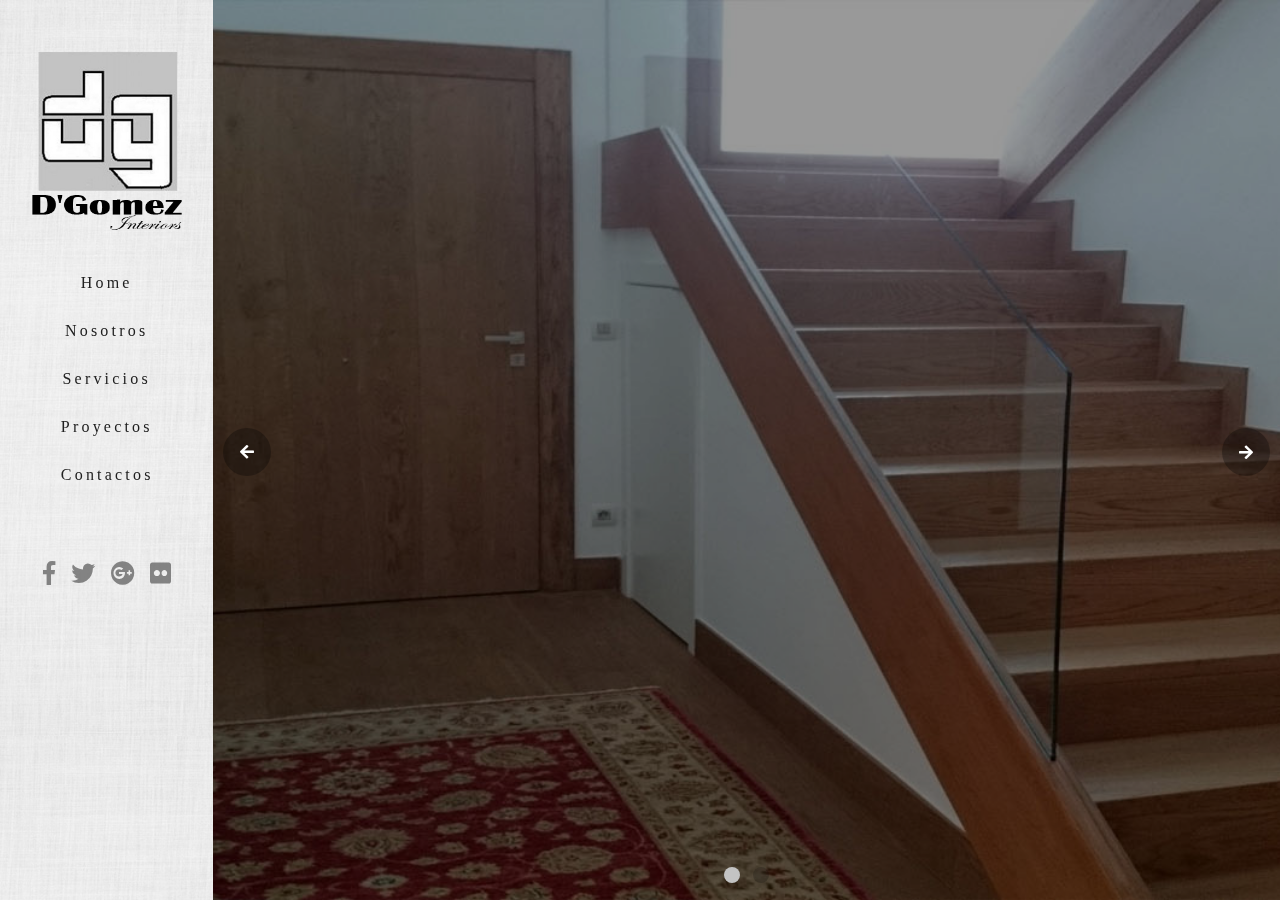
<file: index.html>
<!doctype html>
<html lang="es">

<head>
    <title>D'Gómez | Home</title>
    <meta charset="utf-8">
    <meta name="viewport" content="width=device-width, initial-scale=1, shrink-to-fit=no">
    <link rel="shortcut icon" type="image/png" href="images/favicon.png">

    <!-- Carga del CSS de "Bootstrap" -->
    <link rel="stylesheet" href="css/bootstrap.min.css">

    <!-- Carga del CSS de "Font Awesome" -->
    <link rel="stylesheet" href="css/all.css">

    <!-- Carga del CSS de "Swiper" -->
    <link rel="stylesheet" href="css/swiper.min.css">

    <!-- Carga del CSS personalizado -->
    <link rel="stylesheet" href="css/estilos.css">
</head>

<body id="principal">

    <!--INI_MENU_MOBILE-->
    <nav id="menu-navegacion" class="d-block d-md-none navbar navbar-dark bg-secondary navbar-expand-md"></nav>
    <!--FIN_MENU_MOBILE-->

    <!--INI_MENU_VERTICAL-->
    <div id="menu_vertical" class="d-none d-md-block"></div>
    <!--FIN_MENU_VERTICAL-->

    <!--INI_PORTADA-->
    <div id="fade" class="col-sm-12 col-md-10 float-right fade_menu_vertical" style="padding: 0rem; margin: 0rem;"></div>
    <!--FIN_PORTADA-->

    <!-- Carga de "Jquery" -->
    <script src="js/jquery-3.3.1.min.js"></script>

    <!-- Carga de "Popper" -->
    <script src="js/popper.min.js"></script>

    <!-- Carga de "Bootstrap" -->
    <script src="js/bootstrap.min.js"></script>

    <!-- Carga de "Swiper" -->
    <script src="js/swiper.min.js"></script>

    <!-- Carga de "VenoBox" -->
    <script src="js/venobox.min.js"></script>

    <!-- Carga de "Jarallax" -->
    <script src="js/jarallax.min.js"></script>

    <!-- Carga de "PictureFill" -->
    <script src="js/picturefill.min.js"></script>

    <!-- Carga de "Waypoints" -->
    <script src="js/jquery.waypoints.min.js"></script>

    <!-- Carga de "jquery.counterup" -->
    <script src="js/jquery.counterup.min.js"></script>

    <!-- Carga de "Jquery Stickit.js" | Crean un encabezado fijo en la parte superior de la página-->
    <script src="js/jquery.stickit.min.js"></script>


    <!-- Carga de "page-scroll-to-id" | Crean el efecto de scroll entre los enlaces-->
    <script src="js/jquery.malihu.PageScroll2id.min.js"></script>

    <!-- Carga de "css_browser_selector" | Crean clases para identificar un disp.-->
    <script src="js/css_browser_selector.js"></script>

    <!-- Archivo para configurar e iniciar las funciones de los scripts -->
    <script src="js/mis-scripts.js"></script>

    <script>
        $(document).ready(function() {

            $("#menu-navegacion").load("menu_mobile.html");
            $("#menu_vertical").load("menu_vertical.html");
            $("#fade").load("portada.html");
        });
    </script>
</body>

</html>

</html>
</file>
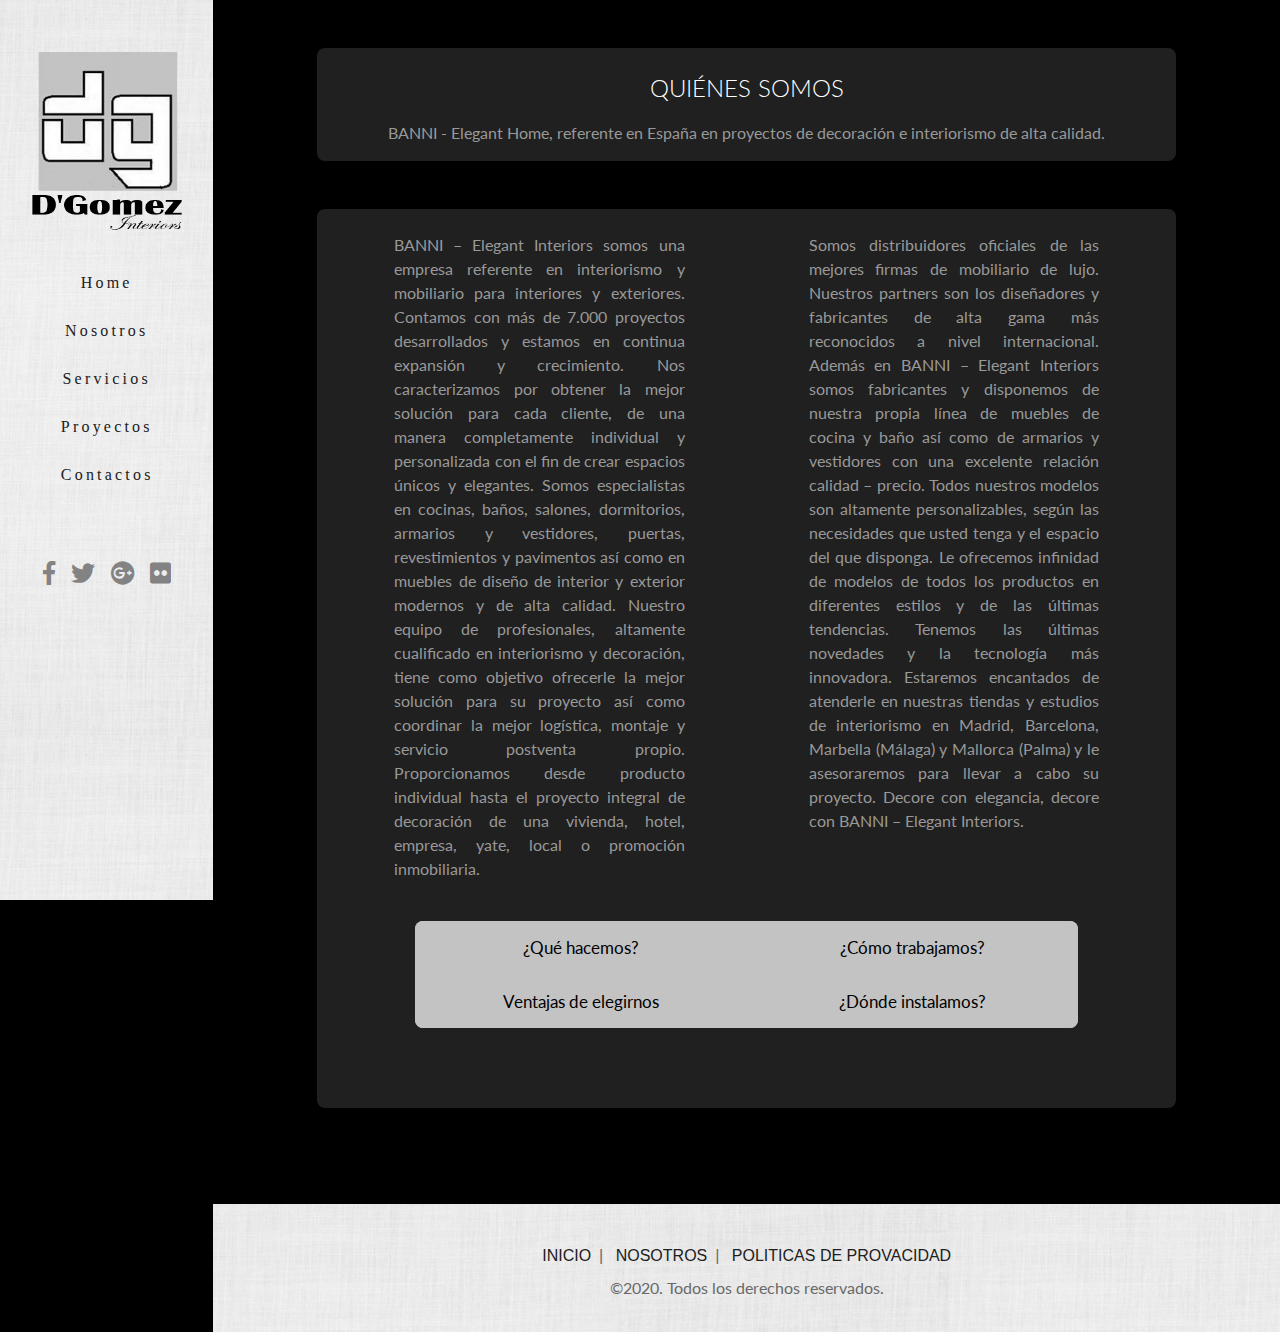
<file: bienvenidos.html>
<!doctype html>
<html lang="es">

<head>
    <title>SONRISAS | Cuidamos tus dientes.</title>
    <meta charset="utf-8">
    <meta name="viewport" content="width=device-width, initial-scale=1, shrink-to-fit=no">
    <link rel="shortcut icon" type="image/png" href="images/favicon.png">

    <!-- Carga del CSS de "Bootstrap" -->
    <link rel="stylesheet" href="css/bootstrap.min.css">

    <!-- Carga del CSS de "Font Awesome" -->
    <link rel="stylesheet" href="css/all.css">

    <!-- Carga del CSS de "Swiper" -->
    <link rel="stylesheet" href="css/swiper.min.css">

    <!-- Carga del CSS de "VenoBox" -->
    <link rel="stylesheet" href="css/venobox.css">

    <!-- Carga del CSS de "Jarallax" -->
    <link rel="stylesheet" href="css/jarallax.css">

    <!-- Carga del CSS de "Lightbox" -->
    <link rel="stylesheet" href="css/lightbox.min.css">

    <!-- Carga del CSS de "Pickadate.js" -->
    <link rel="stylesheet" href="js/pickadate.js/themes/default.css">


    <!-- Carga del CSS de "Date Picker" -->
    <link rel="stylesheet" href="js/pickadate.js/themes/default.date.css">


    <!-- Carga del CSS de "Time Picker" -->
    <link rel="stylesheet" href="js/pickadate.js/themes/default.time.css">

    <!-- Carga de Fuentes de google-->
    <link href="https://fonts.googleapis.com/css?family=Lato:400,700" rel="stylesheet">


    <!-- Carga del CSS personalizado -->
    <link rel="stylesheet" href="css/estilos.css">

    <link href="https://fonts.googleapis.com/css?family=Droid+Sans:400,700" rel="stylesheet">
    <link rel="stylesheet" href="css/thumbnail-gallery.css">
    <link rel="stylesheet" href="css/imagehover.min.css">
</head>

<body id="principal">

    <!--INI_MENU_MOBILE-->
    <nav id="menu-navegacion" class="d-block d-md-none navbar navbar-dark bg-secondary navbar-expand-md"></nav>
    <!--FIN_MENU_MOBILE-->

    <!--INI_MENU_VERTICAL-->
    <div id="menu_vertical" class="col-2 d-none d-md-block"></div>
    <!--FIN_MENU_VERTICAL-->

    <div id="fade" class="col-sm-12 col-md-10 float-right fade_menu_vertical" style="padding: 0rem; margin: 0rem;">
        <section class="animacion_menu_vertical swiper-container"
            style="justify-content: center; margin-left: auto; margin-right: auto; display: flex; margin-bottom: 5rem;">
            <div class="col-md-10 col-sm-11" style="height: 100%;">
                <div class=" col-12 mt-5 mb-3" style="background-color: #202020; border-radius: .5rem;">
                    <div class="title_quienes_somos">QUIÉNES SOMOS</div>
                    <p class="descrip_quienes_somos">
                        BANNI - Elegant Home, referente en España en proyectos de decoración e interiorismo de alta
                        calidad.
                    </p>
                </div>
                <div class=" col-12 mt-5 mb-3" style=" background-color: #202020; border-radius: .5rem; padding-bottom: 5rem;">
                    <div class="col-md-6 float-md-left" style="margin: 0rem; padding: 0rem;">
                        <p class="p_quienes_somos">
                            BANNI – Elegant Interiors somos una empresa referente en interiorismo y mobiliario para
                            interiores y exteriores. Contamos con más de 7.000 proyectos desarrollados y estamos en
                            continua expansión y crecimiento. Nos caracterizamos por obtener la mejor solución
                            para cada cliente, de una manera completamente individual y personalizada con el fin de
                            crear espacios únicos y elegantes. Somos especialistas en cocinas, baños, salones,
                            dormitorios, armarios y vestidores, puertas, revestimientos
                            y pavimentos así como en muebles de diseño de interior y exterior modernos y de alta
                            calidad. Nuestro equipo de profesionales, altamente cualificado en interiorismo y
                            decoración, tiene como objetivo ofrecerle la mejor solución
                            para su proyecto así como coordinar la mejor logística, montaje y servicio postventa propio.
                            Proporcionamos desde producto individual hasta el proyecto integral de decoración de una
                            vivienda, hotel, empresa, yate, local o promoción
                            inmobiliaria.
                        </p>
                    </div>
                    <div class="col-sm-12 d-md-none">
                        <hr style="background-color: #c3c3c3;">
                    </div>
                    <div class="col-md-6 float-md-left" style="margin: 0rem; padding: 0rem;">
                        <p class="p_quienes_somos col-sm-12">
                            Somos distribuidores oficiales de las mejores firmas de mobiliario de lujo. Nuestros
                            partners son los diseñadores y fabricantes de alta gama más reconocidos a nivel
                            internacional. Además en BANNI – Elegant Interiors somos fabricantes y disponemos de nuestra
                            propia línea de muebles de cocina y baño así como de armarios y vestidores con una excelente
                            relación calidad – precio. Todos nuestros modelos son altamente personalizables, según las
                            necesidades que usted tenga y el espacio
                            del que disponga. Le ofrecemos infinidad de modelos de todos los productos en diferentes
                            estilos y de las últimas tendencias. Tenemos las últimas novedades y la tecnología más
                            innovadora. Estaremos encantados de atenderle en
                            nuestras tiendas y estudios de interiorismo en Madrid, Barcelona, Marbella (Málaga) y
                            Mallorca (Palma) y le asesoraremos para llevar a cabo su proyecto. Decore con elegancia,
                            decore con BANNI – Elegant Interiors.
                        </p>
                    </div>
                    <div class="row col-12" style="justify-content: center; margin: 0rem; padding: 0rem;">
                        <div class="tab">
                            <button class="col-sm-6 tablinks" onclick="openCity(event, 'hacemos')">¿Qué hacemos?</button>
                            <button class="col-sm-6 tablinks" onclick="openCity(event, 'trabajamos')">¿Cómo trabajamos?</button>
                            <button class="col-sm-6 tablinks" onclick="openCity(event, 'elegirnos')">Ventajas de
                                elegirnos</button>
                            <button class="col-sm-6 tablinks" onclick="openCity(event, 'instalamos')">¿Dónde instalamos?</button>
                        </div>
                        <div id="hacemos" class="tabcontent">
                            <p>En  <b>Wood Design
                                        Ideas</b> nos hemos planteado el firme compromiso de ofrecer soluciones
                                para el exterior sin que tenga la necesidad de contratar a distintos proveedores.</p>
                            <p>Desde nuestras instalaciones en Madrid estos son los productos
                                más demandados para acondicionar su jardín o incrementar el espacio útil de su vivienda:
                            </p>
                            <p><b>Instalaciones en madera:</b></p>

                            <p>Pérgolas de madera</p>
                            <p>Porches de madera</p>
                            <p>Cenadores de madera</p>
                            <p>Casetas de madera</p>
                            <p>Tarimas de exterior (tropical, pino, madera sintética)</p>

                        </div>

                        <div id="trabajamos" class="tabcontent">
                            <p >Es importante destacar que todas las instalaciones se hacen a
                                medida. (No estamos hablando de kits de pérgolas o cenadores). Cada estructura es
                                completamente personalizable en tamaños, texturas y tonalidades.</p>
                            <p>En <b>Wood Design
                                        Ideas</b> trabajamos tanto para particulares como para empresas de
                                restauración. Hemos realizado instalaciones como pérgolas, porches, cenadores y casetas
                                de madera en todo tipo de espacios, desde áticos, terrazas y chalets de particulares
                                hasta instalaciones más complejas en hoteles, bares, restaurantes, campings, balnearios,
                                parques y jardines urbanos, espacios singulares en ayuntamientos y polideportivos.</p>
                            <p>
                                <b>Wood Design Ideas</b> planifica
                                detalladamente todas las instalaciones para que pueda disfrutar de la solución encargada
                                (cenadores, pergolas, casetas de madera....) en el menor tiempo posible. Para
                                conseguirlo contamos con un excelente y altamente cualificado equipo de profesionales
                                para todo tipo de montaje de estructuras de madera, aluminio, pvc, cristal y toldos.
                            </p>
                            <p>Disponemos de fábrica y almacén propios en Madrid que nos
                                permite llevar un perfecto control y estado de los materiales (maderas, celosías,
                                herrajes, aislantes, tratamientos para la madera, tejas, pizarras y piedras).</p>
                        </div>

                        <div id="elegirnos" class="tabcontent">
                            <p>Asesoramiento técnico de forma personalizada para cada uno de
                                nuestros clientes en menos de 24 horas. <b>Wood
                                        Design Ideas</b> le asesorara técnica y estéticamente sobre la mejor
                                solución basándose en su valoración, situación y presupuesto.</p>

                            <p>
                                Presupuesto, visita, medición y asesoramiento, le realizamos su proyecto, diseñemos y
                                proyectamos en 3D, y así tener una visión real del resultado de la instalación.
                            </p>
                            <p>
                                Medios logísticos y maquinaria para satisfacerles con total seguridad.
                            </p>
                            <p>
                                Programación, planificación y desarrollo de la instalación por escrito.
                            </p>
                            <p>
                                Seguimiento exhaustivo desde el inicio hasta la conformidad del final de la instalación,
                                por un técnico cualificado de <b>Wood Design
                                        Ideas</b>.
                            </p>
                            <p>
                                Todas las instalaciones de <b>Wood Design
                                        Ideas</b> se entregan con sus correspondientes garantías, certificados de
                                movilidad, calidad y hojas de mantenimiento, la confianza se la entregamos por escrito.
                            </p>
                            <p>
                                Nuestras instalaciones están protegidas durante su instalación con un seguro de
                                responsabilidad civil.
                            </p>
                            <p>
                                <b>Wood Design Ideas</b>, un vínculo
                                para siempre con nuestros clientes, ofreciéndoles servicio postventa y contrato de
                                mantenimiento para sus instalaciones.
                            </p>
                            <p>
                                <b>Wood Design Ideas</b> cumple con
                                todas las normativas vigentes para empresas que la Unión Europea exige.
                            </p>
                            <p>
                                <b>Wood Design Ideas</b> se abastece de
                                madera ecológica proveniente de bosques sostenibles del centro y norte de Europa con
                                todos los certificados de la Unión Europea (Procedencia, Tratamiento, Resistencia).
                            </p>
                        </div>

                        <div id="instalamos" class="tabcontent">
                            <p>
                                <b>Wood Design Ideas</b> realiza
                                trabajos en toda España.
                            </p>
                        </div>
                    </div>

                </div>
            </div>
        </section>
    </div>

    <!--INI_FOOTER-->
    <div id="footer" style="margin: 0rem; padding: 0rem; bottom: 0rem;"></div>
    <!--FIN_FOOTER-->

    <!-- Carga de "Jquery" -->
    <script src="js/jquery-3.3.1.min.js"></script>

    <!-- Carga de "Popper" -->
    <script src="js/popper.min.js"></script>

    <!-- Carga de "Bootstrap" -->
    <script src="js/bootstrap.min.js"></script>

    <!-- Carga de "Swiper" -->
    <script src="js/swiper.min.js"></script>

    <!-- Carga de "VenoBox" -->
    <script src="js/venobox.min.js"></script>

    <!-- Carga de "Jarallax" -->
    <script src="js/jarallax.min.js"></script>

    <!-- Carga de "PictureFill" -->
    <script src="js/picturefill.min.js"></script>

    <!-- Carga de "Waypoints" -->
    <script src="js/jquery.waypoints.min.js"></script>

    <!-- Carga de "jquery.counterup" -->
    <script src="js/jquery.counterup.min.js"></script>

    <!-- Carga de "Picker.js" | Crea el selector de fecha y de hora-->
    <script src="js/pickadate.js/picker.js"></script>

    <!-- Carga de "picker.date.js" | Crea el selector de fecha-->
    <script src="js/pickadate.js/picker.date.js"></script>

    <!-- Carga de "picker.time.js" | Crea el selector de fecha-->
    <script src="js/pickadate.js/picker.time.js"></script>

    <!-- Carga de "parsley.js" | Crea la validación de formularios-->
    <script src="js/parsley.min.js"></script>
    <script src="js/parsley.es.js"></script>

    <!-- Carga de "Jquery Stickit.js" | Crean un encabezado fijo en la parte superior de la página-->
    <script src="js/jquery.stickit.min.js"></script>


    <!-- Carga de "page-scroll-to-id" | Crean el efecto de scroll entre los enlaces-->
    <script src="js/jquery.malihu.PageScroll2id.min.js"></script>

    <!-- Carga de "css_browser_selector" | Crean clases para identificar un disp.-->
    <script src="js/css_browser_selector.js"></script>

    <!-- Archivo para configurar e iniciar las funciones de los scripts -->
    <script src="js/mis-scripts.js"></script>

    <script src="js/lightbox-plus-jquery.min.js"></script>

    <script>
        $(document).ready(function () {

            $("#menu-navegacion").load("menu_mobile.html");
            $("#menu_vertical").load("menu_vertical.html");
            $("#footer").load("footer.html");
        });
    </script>
    <script>
        function openCity(evt, cityName) {
            var i, tabcontent, tablinks;
            tabcontent = document.getElementsByClassName("tabcontent");
            for (i = 0; i < tabcontent.length; i++) {
                tabcontent[i].style.display = "none";
            }
            tablinks = document.getElementsByClassName("tablinks");
            for (i = 0; i < tablinks.length; i++) {
                tablinks[i].className = tablinks[i].className.replace(" active", "");
            }
            document.getElementById(cityName).style.display = "block";
            evt.currentTarget.className += " active";
        }
    </script>

</body>

</html>
</file>
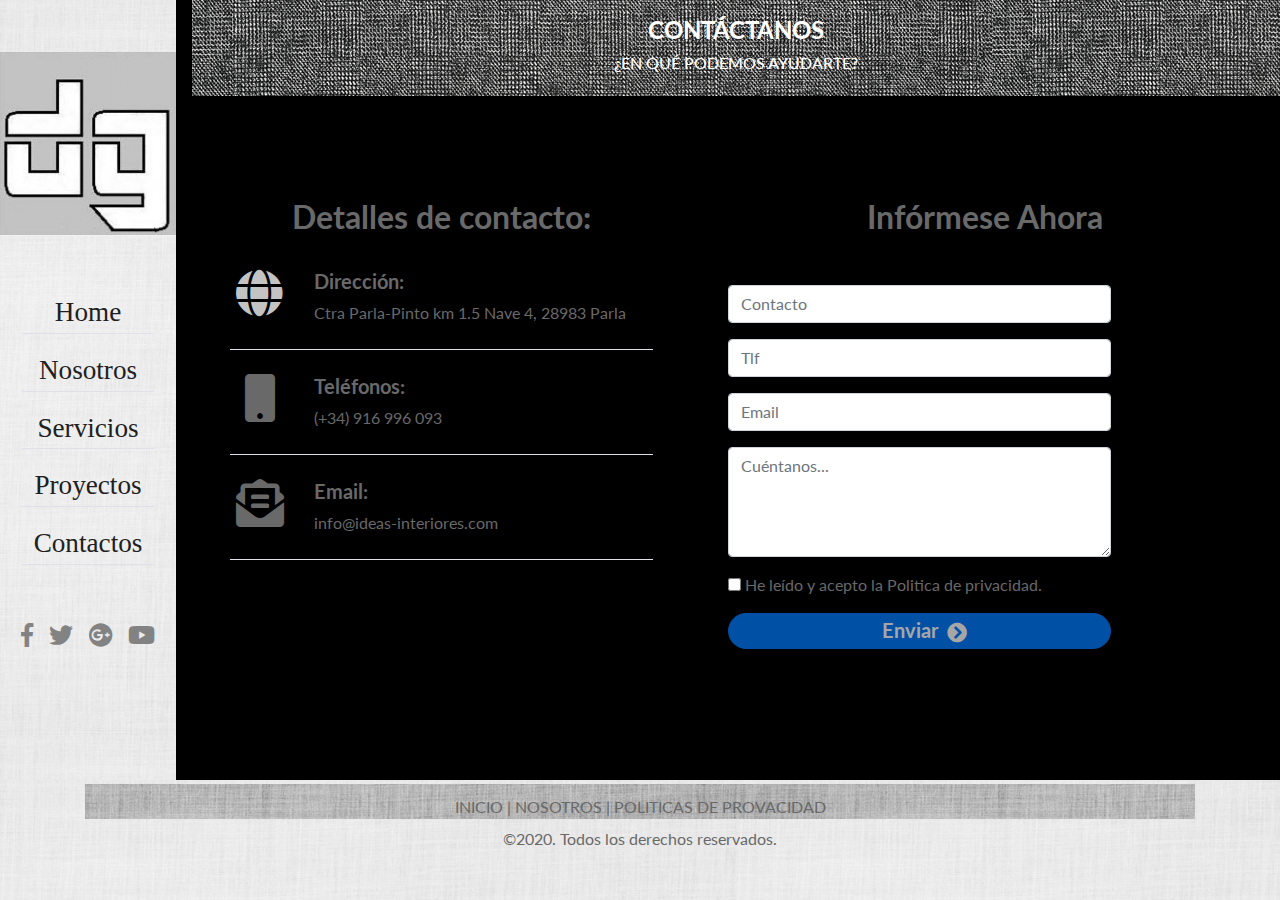
<file: contacto.html>
<!doctype html>
<html lang="es">

<head>
    <title>D'GÓMEZ | Contacto</title>
    <meta charset="utf-8">
    <meta name="viewport" content="width=device-width, initial-scale=1, shrink-to-fit=no">
    <link rel="shortcut icon" type="image/png" href="images/favicon.png">

    <!-- Carga del CSS de "Bootstrap" -->
    <link rel="stylesheet" href="css/bootstrap.min.css">

    <!-- Carga del CSS de "Font Awesome" -->
    <link rel="stylesheet" href="css/all.css">

    <!-- Carga del CSS de "Swiper" -->
    <link rel="stylesheet" href="css/swiper.min.css">

    <!-- Carga del CSS de "VenoBox" -->
    <link rel="stylesheet" href="css/venobox.css">

    <!-- Carga del CSS de "Jarallax" -->
    <link rel="stylesheet" href="css/jarallax.css">

    <!-- Carga del CSS de "Pickadate.js" -->
    <link rel="stylesheet" href="js/pickadate.js/themes/default.css">


    <!-- Carga del CSS de "Date Picker" -->
    <link rel="stylesheet" href="js/pickadate.js/themes/default.date.css">


    <!-- Carga del CSS de "Time Picker" -->
    <link rel="stylesheet" href="js/pickadate.js/themes/default.time.css">

    <!-- Carga de Fuentes de google-->
    <link href="https://fonts.googleapis.com/css?family=Lato:400,700" rel="stylesheet">


    <!-- Carga del CSS personalizado -->
    <link rel="stylesheet" href="css/estilos.css">

</head>

<body>

    <!-- Sección #menu-navegacion -->

    <nav id="menu-navegacion"
        class="menu d-block d-md-none menu-navegacion_contacto navbar navbar-dark bg-secondary navbar-expand-md">
        <div class="container">
            <div class="logo_movil_div">
                <button type="button" id="ButtonMenu" class="navbar-toggler button_disable" data-toggle="collapse"
                    data-target="#menu-principal" aria-expanded="false" aria-label="Botón Menú principal">
                    <span class="boton-menu"></span>
                </button>
                <img class="logo_movil" src="images/D_Gomez.png" />
            </div>

            <div class="collapse navbar-collapse" id="menu-principal">
                <ul class="navbar-nav mt-3 mt-md-0">
                    <li class="nav-item mb-1 mb-md-0 mr-md-2">
                        <a href="index.html" class="nav-link inactive">Inicio</a>
                    </li>
                    <li class="nav-item mb-1 mb-md-0 mr-md-2">
                        <a href="bienvenidos.html" class="nav-link inactive">Nosotros</a>
                    </li>
                    <li class="nav-item mb-1 mb-md-0 mr-md-2">
                        <a href="#premios" class="nav-link inactive">Servicios</a>
                    </li>
                    <li class="nav-item mb-1 mb-md-0 mr-md-2">
                        <a href="#nuestra-app" class="nav-link inactive">Proyectos</a>
                    </li>
                    <li class="nav-item mb-1 mb-md-0 mr-md-0">
                        <a href="contacto.html" class="nav-link active">Contacto</a>
                    </li>
                </ul>
            </div>
        </div>
    </nav>

    <div id="menu_vertical" class="d-none d-md-block">
        <div class="menu_fijo">
            <section class="sidenav">
                <img class="logo" src="images/D_Gomez.png" />
                <div class="menu_vertical">
                    <a class="bordes_menu border-bottom_menu-vertical" href="index.html">Home</a>
                    <a class="bordes_menu border-bottom_menu-vertical" href="bienvenidos.html">Nosotros</a>
                    <a class="bordes_menu border-bottom_menu-vertical" href="servicios.html">Servicios</a>
                    <a class="bordes_menu border-bottom_menu-vertical" href="proyectos.html">Proyectos</a>
                    <a class="bordes_menu border-bottom_menu-vertical" href="contacto.html">Contactos</a>
                </div>
                <ul class="redes-sociales redes-sociales-menu-vertical list-unstyled d-inline-flex mb-0">
                    <li><a href="#"><i class="fab fa-facebook-f"></i></a></li>
                    <li><a href="#"><i class="fab fa-twitter"></i></a></li>
                    <li><a href="#"><i class="fab fa-google-plus"></i></a></li>
                    <li><a href="#"><i class="fab fa-youtube"></i></a></li>
                </ul>
            </section>
        </div>
    </div>

    <div id="principal">
        <div id="fade">
            <!-- Sección #contacto -->
            <section id="contacto" class="contacto_menu_vertical">
                <header
                    class="header_contacto header_contacto_basic py-3 bg-primary text-white text-center position-relative">
                    <h5 class="display-1 title_page font-weight-bold">CONTÁCTANOS</h5>
                    <h6 class="text-white">¿EN QUÉ PODEMOS AYUDARTE?</h6>
                </header>
                <div class="container container_contacto container_aux">
                    <div class="container_row_contacto row py-5">

                        <div class="col-12 col-lg-5 centrado_contacto pdding_left_extra">
                            <h2 class="font-weight-bold text-center mb-2">Detalles de contacto:</h2>
                            <ul class="list-unstyled">

                                <li class="d-flex border-bottom py-4">
                                    <i class="fas fa-globe fa-3x text-primary mr-4 fa-fw"></i>
                                    <div>
                                        <h5 class="font-weight-bold">Dirección:</h5>
                                        <p class="mb-0">Ctra Parla-Pinto km 1.5 Nave 4, 28983 Parla</p>
                                    </div>
                                </li>

                                <li class="d-flex border-bottom py-4">
                                    <i class="fas fa-mobile fa-3x mr-4 fa-fw"></i>
                                    <div>
                                        <h5 class="font-weight-bold">Teléfonos:</h5>
                                        <phone class="mb-0">(+34) 916 996 093</phone>
                                    </div>
                                </li>
                                <li class="d-flex border-bottom py-4">
                                    <i class="fas fa-envelope-open-text fa-3x mr-4 fa-fw"></i>
                                    <div>
                                        <h5 class="font-weight-bold">Email:</h5>
                                        <p class="mb-0">info@ideas-interiores.com</p>
                                    </div>
                                </li>

                            </ul>
                        </div>
                        <div class="barra_lateral_contacto col-12 col-lg-6 centrado_contacto pt-4 pt-lg-0">
                            <h2 class="font-weight-bold text-center mb-5">Infórmese Ahora</h2>
                            <form action="#" id="mi-formulario" method="POST">

                                <!-- Campo #nombre -->
                                <div class="form-group form-row">
                                    <div class="textfield_centrado col-12 col-md-9">
                                        <input type="text" class="form-control" name="nombre" id="nombre"
                                            placeholder="Contacto" data-parsley-required
                                            data-parsley-required-message="Este campo no puede estar vacio.">
                                    </div>
                                </div>

                                <!-- Campo #celular -->
                                <div class="form-group form-row">
                                    <div class="textfield_centrado col-12 col-md-9">
                                        <input type="text" class="form-control" name="celular" id="celular"
                                            placeholder="Tlf" data-parsley-required data-parsley-length="[9, 11]"
                                            data-parsley-required-message="Este campo no puede estar vacio."
                                            data-parsley-length-message="El número telefónico debe tener entre 9 números.">
                                    </div>
                                </div>

                                <!-- Campo #email -->
                                <div class="form-group form-row">
                                    <div class="textfield_centrado col-12 col-md-9">
                                        <input type="email" class="form-control" name="email" id="email"
                                            placeholder="Email" data-parsley-required data-parsley-type="email"
                                            data-parsley-required-message="Este campo no puede estar vacio."
                                            data-parsley-type-message="Ingrese un email en un formato válido.">
                                    </div>
                                </div>

                                <!-- Campo #mensaje -->
                                <div class="form-group form-row">
                                    <div class="textfield_centrado col-12 col-md-9">
                                        <textarea name="mensage" id="mensage" rows="4" class="form-control"
                                            placeholder="Cuéntanos..." data-parsley-required
                                            data-parsley-required-message="Este campo no puede estar vacio."></textarea>
                                    </div>
                                </div>

                                <!-- CheckBox -->
                                <div class="form-group form-row">
                                    <div class="textfield_centrado col-12 col-md-9">
                                        <input type="checkbox" id="human" name="human" onclick="goFurther()">
                                        He leído y acepto la Politica de privacidad.
                                    </div>
                                </div>

                                <!-- Campo Enviar -->
                                <div class="form-group form-row">
                                    <div class="textfield_centrado col-12 col-md-9">
                                        <button id="btnSubmit" type="submit"
                                            class="submit_button btn btn-primary btn-block btn-lg"
                                            disabled>Enviar</button>

                                    </div>
                                </div>
                            </form>
                        </div>
                    </div>
                </div>
            </section>
        </div>
    </div>

    <!-- Seccion #barra-contacto -->
    <section id="barra-contacto"
        class="barra_contacto_menu_vertical pie_pagina_contacto_movil  bg-primary text-white py-3 py-lg-1 text-center">
        <div class="container">
            <div class="row justify-content-sm-between align-items-sm-center">
                <div class="centrado col-sm-auto">
                    <ul class="redes-sociales d-block d-md-none list-unstyled d-inline-flex mb-0">
                        <li><a href="#"><i class="fab fa-facebook-f"></i></a></li>
                        <li><a href="#"><i class="fab fa-twitter"></i></a></li>
                        <li><a href="#"><i class="fab fa-google-plus"></i></a></li>
                        <li><a href="#"><i class="fab fa-youtube"></i></a></li>
                    </ul>
                </div>
            </div>
            <div
                class="pie-pagina_menu_vertical pie-pagina_menu_vertical_movil row d-md-block justify-content-sm-between align-items-sm-center">
                <div class="col-12 col-sm-auto">
                    <ul class="list-unstyled d-inline-flex mb-0">
                        <li><a href="#">INICIO | </a></li>
                        <li><a href="#">&nbsp;NOSOTROS | </a></li>
                        <li><a href="#">&nbsp;POLITICAS DE PROVACIDAD</a></li>
                    </ul>
                </div>
            </div>
            <div class="d-md-block copyright" style="margin-top: 0.5rem;">
                &copy;2020. Todos los derechos reservados.
            </div>
        </div>
    </section>

    <!-- Carga de "Jquery" -->
    <script src="js/jquery-3.3.1.min.js"></script>

    <!-- Carga de "Popper" -->
    <script src="js/popper.min.js"></script>

    <!-- Carga de "Bootstrap" -->
    <script src="js/bootstrap.min.js"></script>

    <!-- Carga de "Swiper" -->
    <script src="js/swiper.min.js"></script>

    <!-- Carga de "VenoBox" -->
    <script src="js/venobox.min.js"></script>

    <!-- Carga de "Jarallax" -->
    <script src="js/jarallax.min.js"></script>

    <!-- Carga de "PictureFill" -->
    <script src="js/picturefill.min.js"></script>

    <!-- Carga de "Waypoints" -->
    <script src="js/jquery.waypoints.min.js"></script>

    <!-- Carga de "jquery.counterup" -->
    <script src="js/jquery.counterup.min.js"></script>

    <!-- Carga de "Picker.js" | Crea el selector de fecha y de hora-->
    <script src="js/pickadate.js/picker.js"></script>

    <!-- Carga de "picker.date.js" | Crea el selector de fecha-->
    <script src="js/pickadate.js/picker.date.js"></script>

    <!-- Carga de "picker.time.js" | Crea el selector de fecha-->
    <script src="js/pickadate.js/picker.time.js"></script>

    <!-- Carga de "parsley.js" | Crea la validación de formularios-->
    <script src="js/parsley.min.js"></script>
    <script src="js/parsley.es.js"></script>

    <!-- Carga de "Jquery Stickit.js" | Crean un encabezado fijo en la parte superior de la página-->
    <script src="js/jquery.stickit.min.js"></script>


    <!-- Carga de "page-scroll-to-id" | Crean el efecto de scroll entre los enlaces-->
    <script src="js/jquery.malihu.PageScroll2id.min.js"></script>

    <!-- Carga de "css_browser_selector" | Crean clases para identificar un disp.-->
    <script src="js/css_browser_selector.js"></script>

    <!-- Archivo para configurar e iniciar las funciones de los scripts -->
    <script src="js/mis-scripts.js"></script>


    <script type="text/javascript">
        function goFurther() {
            if (document.getElementById("human").checked == true)
                document.getElementById("btnSubmit").disabled = false;
            else
                document.getElementById("btnSubmit").disabled = true;
        }
    </script>

</body>

</html>
</file>
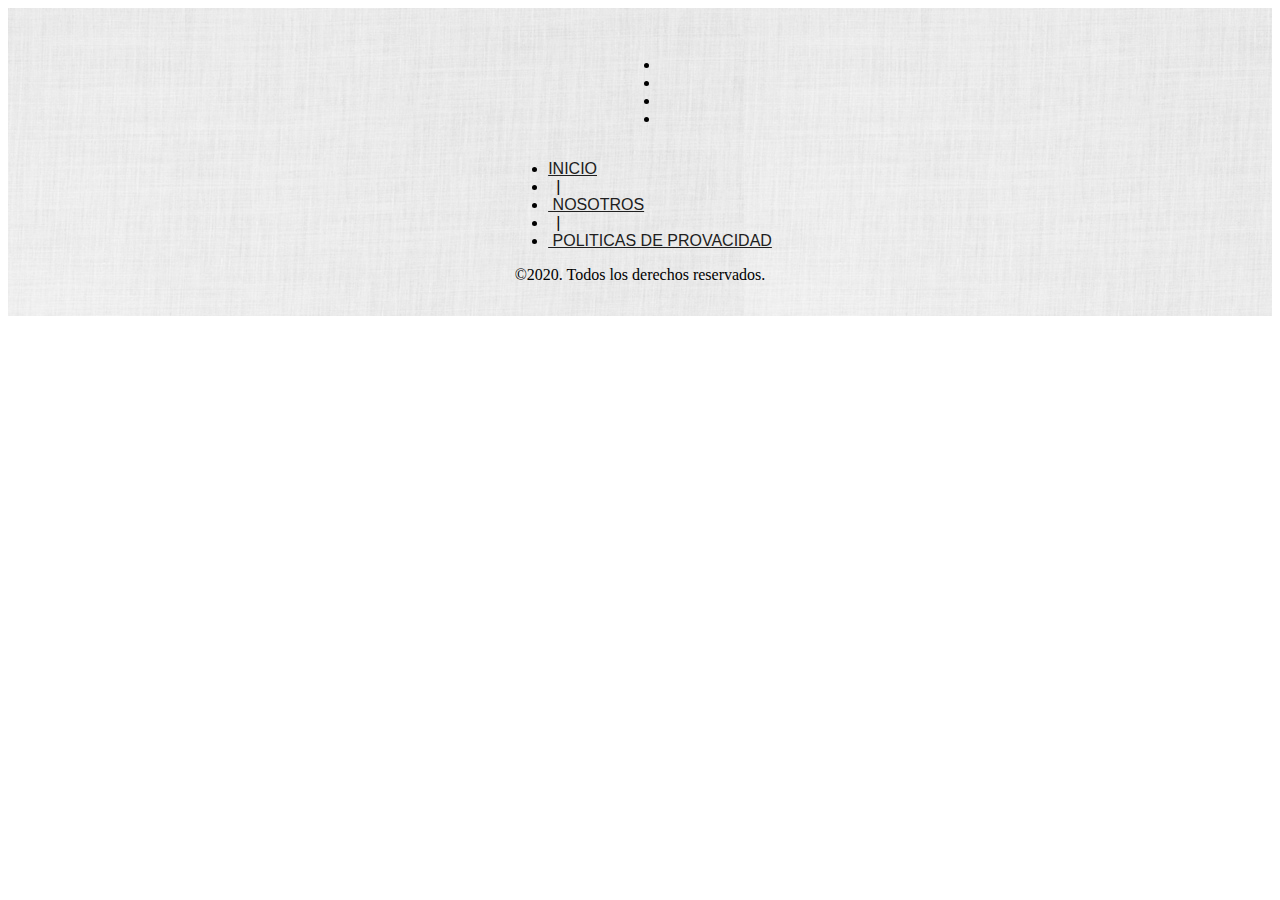
<file: footer.html>
<body>
    <div class="col-sm-12 col-md-10 float-right align-bottom" style="background-image: url(../images/background-textil_mod.png);
    background-repeat: repeat; margin: 0rem; padding: 2rem 0rem;">
        <div class="row col-sm-12" style="position: relative; margin-left: auto; margin-right: auto;">
            <div class="centrado col-sm-auto" style="justify-content: center; position: relative; margin-left: auto; margin-right: auto; display: flex;">
                <ul class="redes-sociales d-block d-md-none list-unstyled d-inline-flex mb-0">
                    <li><a href="#"><i class="fab fa-facebook-f"></i></a></li>
                    <li><a href="#"><i class="fab fa-twitter"></i></a></li>
                    <li><a href="#"><i class="fab fa-google-plus"></i></a></li>
                    <li><a href="#"><i class="fab fa-flickr"></i></a></li>
                </ul>
            </div>
        </div>
        <div class="col-12 col-sm-auto mt-2" style="font-family: GothamRounded-Light,sans-serif; justify-content: center; position: relative; margin-left: auto; margin-right: auto; display: flex;">
            <ul class="list-unstyled d-inline-flex mb-0">
                <li><a style="color:#202020 !important;" href="#">INICIO</a></li>
                <li><span style="padding-left: .5rem; padding-right: .5rem;">|</span></li>
                <li><a style="color:#202020 !important;" href="#">&nbsp;NOSOTROS</a></li>
                <li><span style="padding-left: .5rem; padding-right: .5rem;">|</span></li>
                <li><a style="color:#202020 !important;" href="#">&nbsp;POLITICAS DE PROVACIDAD</a></li>
            </ul>
        </div>
        <div class="copyright col-12 col-sm-auto mt-2" style="justify-content: center; position: relative; margin-left: auto; margin-right: auto; display: flex;">
            &copy;2020. Todos los derechos reservados.
        </div>
    </div>
</body>
</file>
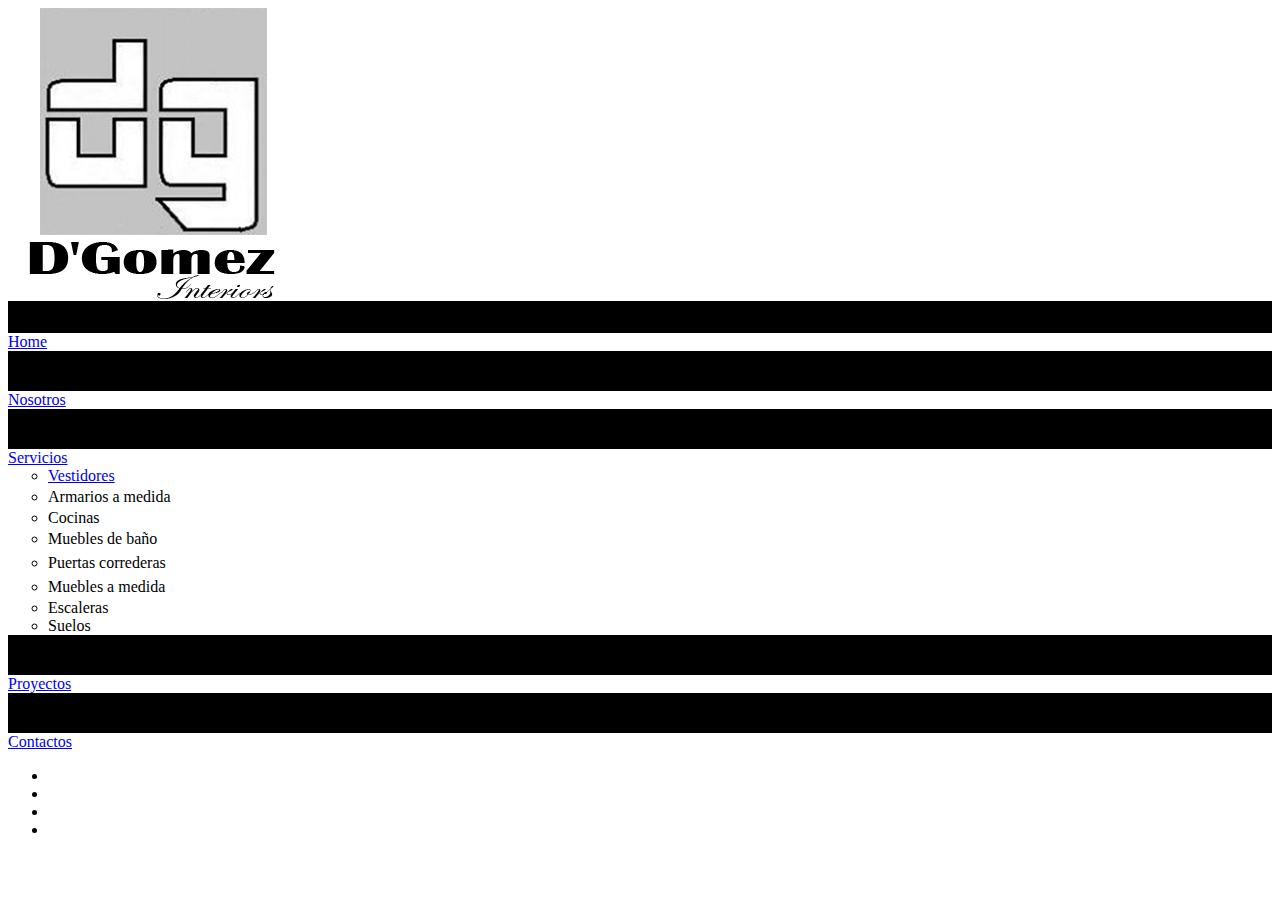
<file: menu_vertical.html>
<body>
    <div class="menu_fijo">
        <section class="col-2 sidenav">
            <img class="logo" src="images/D_Gomez_mod.png" />
            <div class="menu_vertical">
                <ul style="list-style:none; padding: 0rem; margin: 0rem;">
                    <div class="svg-wrapper">
                        <svg height="2rem" width="100%" xmlns="http://www.w3.org/2000/svg">
                            <rect class="shape" height="2rem" width="100%" />
                            <li class="text">
                                <a class="" href="index.html">Home</a>
                            </li>
                        </svg>
                    </div>
                    <div class="svg-wrapper">
                        <svg height="2.5rem" width="100%" xmlns="http://www.w3.org/2000/svg">
                            <rect class="shape" height="2.5rem" width="100%" />
                            <li class="text"><a class="" href="bienvenidos.html">Nosotros</a></li>
                        </svg>
                    </div>
                    <div class="svg-wrapper">
                        <svg height="2.5rem" width="100%" xmlns="http://www.w3.org/2000/svg">
                            <rect class="shape" height="2.5rem" width="100%"  />
                            <li class="text">
                                <a class="" href="servicios.html">Servicios</a>
                                <div class="submenu_principal menu_700">
                                    <ul>
                                        <li> <a href="services.html#vestidores">Vestidores</a></li>
                                        <li style="line-height: 1.5;">Armarios a medida</li>
                                        <li>Cocinas</li>
                                        <li style="line-height: 1.5;">Muebles de baño</li>
                                        <li style="line-height: 1.5;">Puertas correderas</li>
                                        <li style="line-height: 1.5;">Muebles a medida</li>
                                        <li>Escaleras</li>
                                        <li>Suelos</li>
                                    </ul>  
                                </div>
                            </li>
                        </svg>
                    </div>
                    <div class="svg-wrapper">
                        <svg height="2.5rem" width="100%" xmlns="http://www.w3.org/2000/svg">
                            <rect class="shape" height="2.5rem" width="100%" />
                            <li class="text"><a class="" style="width: 100%;" href="proyectos.html">Proyectos</a></li>
                        </svg>
                    </div>
                    <div class="svg-wrapper">
                        <svg height="2.5rem" width="100%" xmlns="http://www.w3.org/2000/svg">
                            <rect class="shape" height="2.5rem" width="100%" />
                            <li class="text"><a class="" href="contacto.html">Contactos</a></li>
                        </svg>
                    </div>
                </ul>
            </div>
            <ul class="redes-sociales redes-sociales-menu-vertical list-unstyled d-inline-flex mb-0">
                <li><a href="#"><i class="fab fa-facebook-f"></i></a></li>
                <li><a href="#"><i class="fab fa-twitter"></i></a></li>
                <li><a href="#"><i class="fab fa-google-plus"></i></a></li>
                <li><a href="#"><i class="fab fa-flickr"></i></a></li>
            </ul>
        </section>
    </div>
</body>
</file>
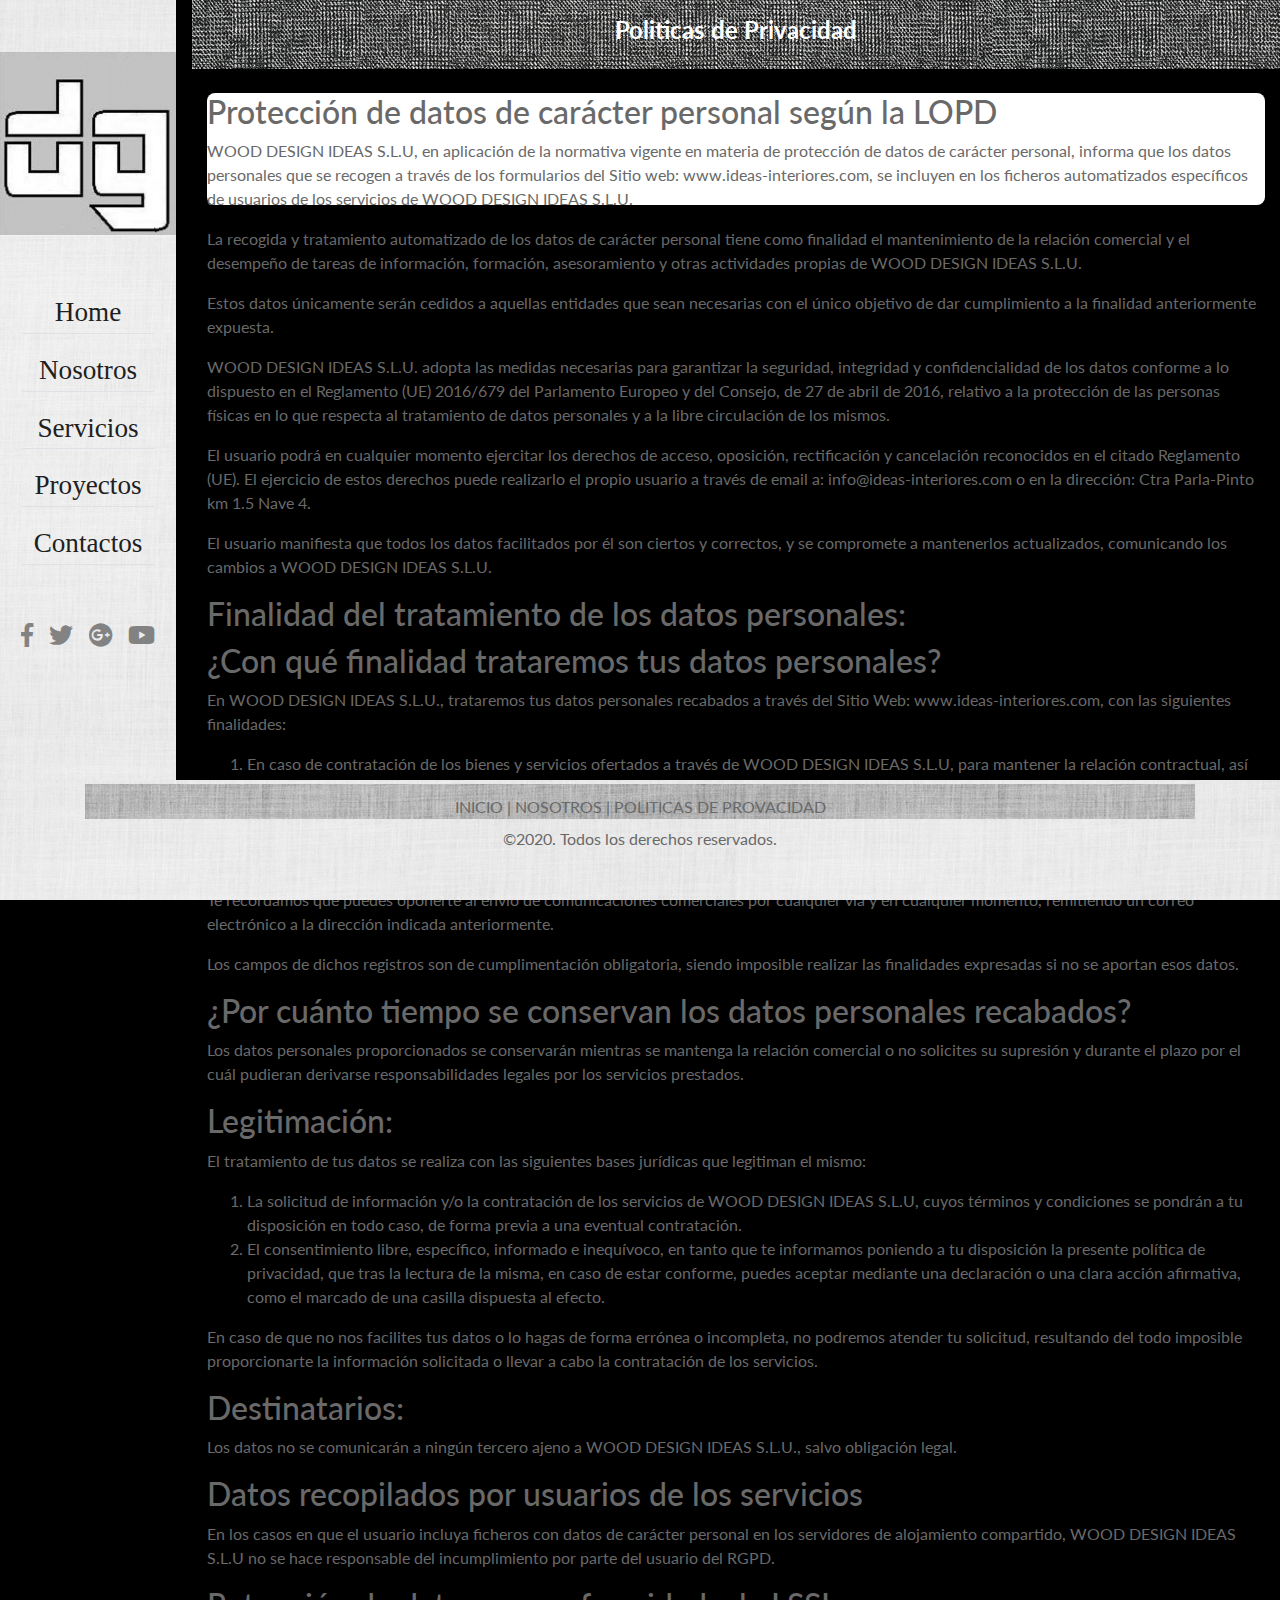
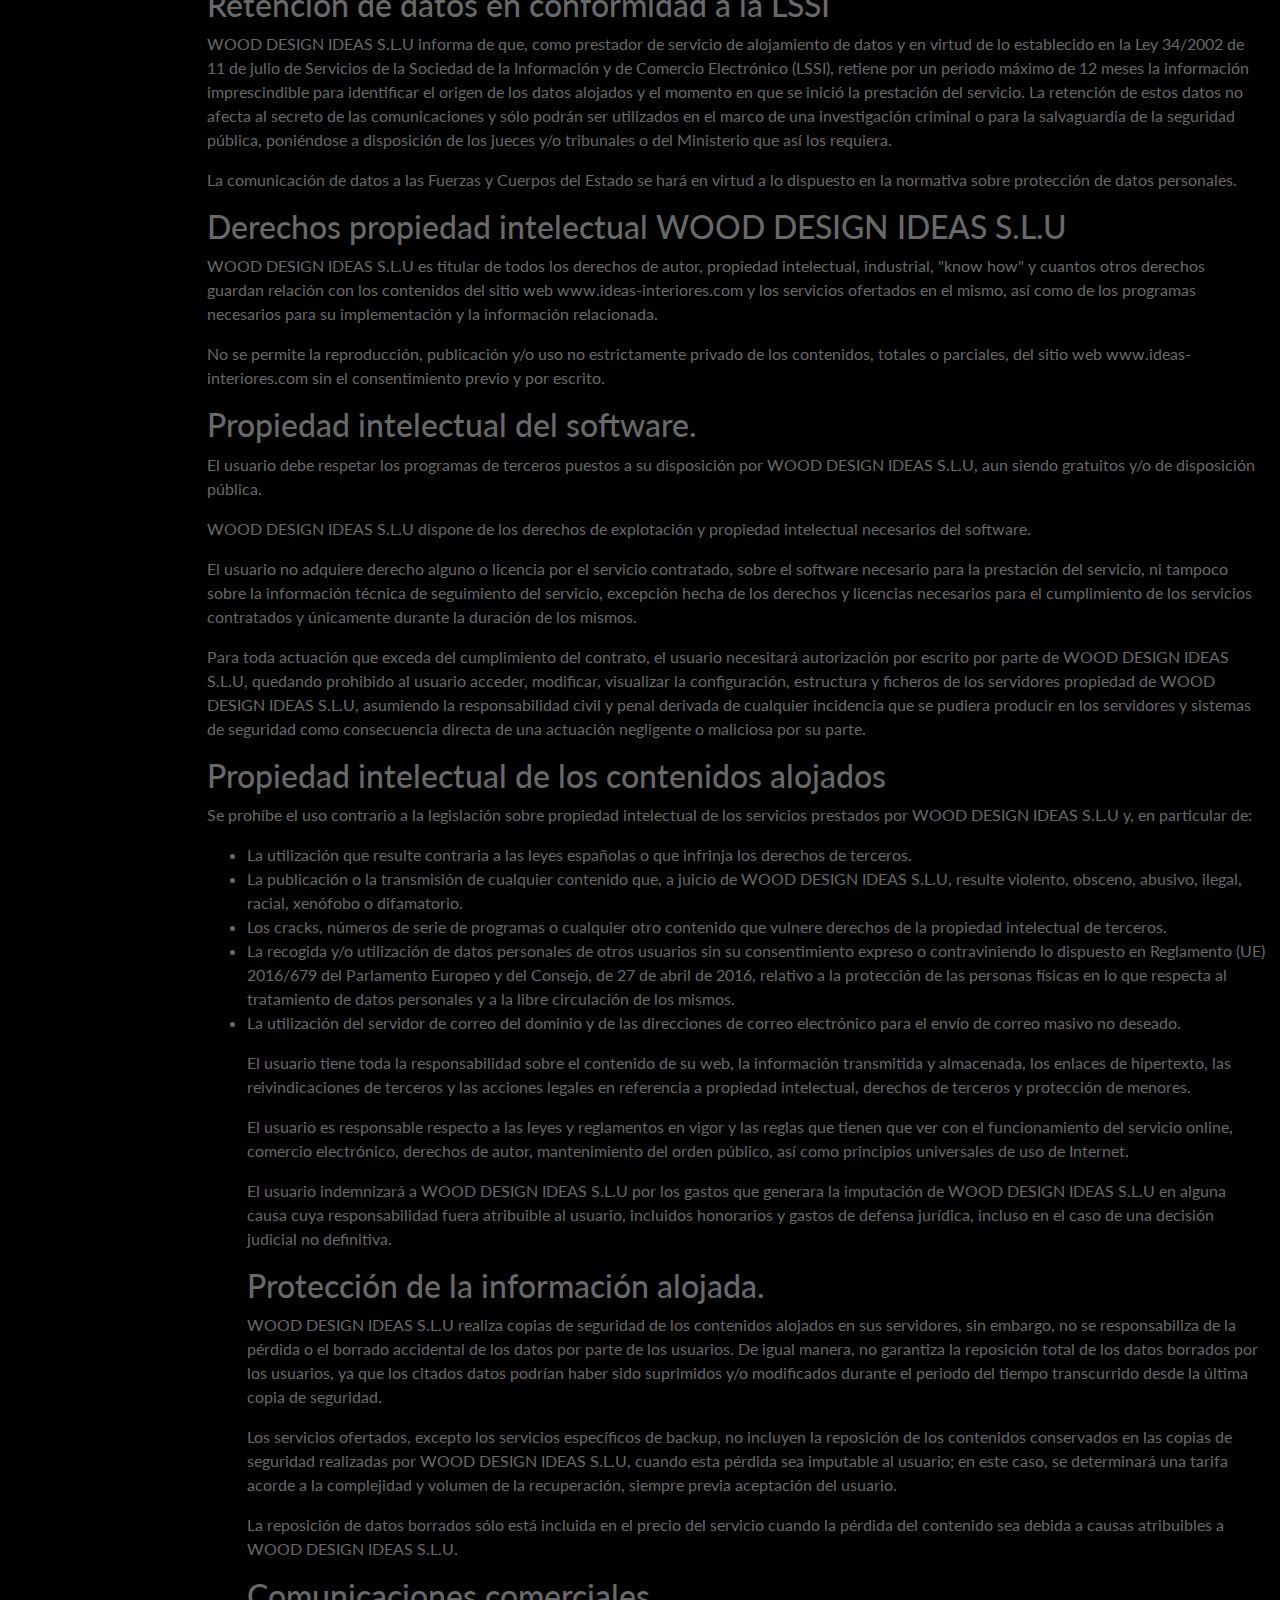
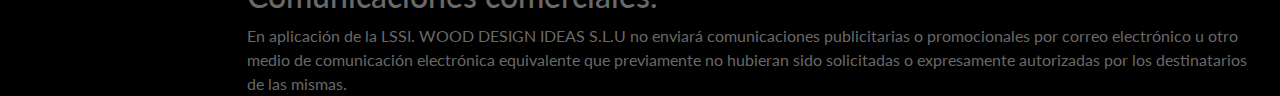
<file: politicas_privacidad.html>
<!doctype html>
<html lang="es">

<head>
    <title>D'GÓMEZ | Politicas de Privacidad</title>
    <meta charset="utf-8">
    <meta name="viewport" content="width=device-width, initial-scale=1, shrink-to-fit=no">
    <link rel="shortcut icon" type="image/png" href="images/favicon.png">

    <!-- Carga del CSS de "Bootstrap" -->
    <link rel="stylesheet" href="css/bootstrap.min.css">

    <!-- Carga del CSS de "Font Awesome" -->
    <link rel="stylesheet" href="css/all.css">

    <!-- Carga del CSS de "Swiper" -->
    <link rel="stylesheet" href="css/swiper.min.css">

    <!-- Carga del CSS de "VenoBox" -->
    <link rel="stylesheet" href="css/venobox.css">

    <!-- Carga del CSS de "Jarallax" -->
    <link rel="stylesheet" href="css/jarallax.css">

    <!-- Carga del CSS de "Lightbox" -->
    <link rel="stylesheet" href="css/lightbox.min.css">

    <!-- Carga del CSS de "Pickadate.js" -->
    <link rel="stylesheet" href="js/pickadate.js/themes/default.css">


    <!-- Carga del CSS de "Date Picker" -->
    <link rel="stylesheet" href="js/pickadate.js/themes/default.date.css">


    <!-- Carga del CSS de "Time Picker" -->
    <link rel="stylesheet" href="js/pickadate.js/themes/default.time.css">

    <!-- Carga de Fuentes de google-->
    <link href="https://fonts.googleapis.com/css?family=Lato:400,700" rel="stylesheet">


    <!-- Carga del CSS personalizado -->
    <link rel="stylesheet" href="css/estilos.css">

    <link href="https://fonts.googleapis.com/css?family=Droid+Sans:400,700" rel="stylesheet">
    <link rel="stylesheet" href="css/thumbnail-gallery.css">
    <link rel="stylesheet" href="css/imagehover.min.css">
</head>

<body>

    <!-- Sección #menu-navegacion -->

    <nav id="menu-navegacion"
        class="d-block d-md-none menu-navegacion_contacto navbar_fijo navbar navbar-dark bg-secondary navbar-expand-md">
        <div class="container">
            <div class="logo_movil_div">
                <button type="button" id="ButtonMenu" class="navbar-toggler button_disable" data-toggle="collapse"
                    data-target="#menu-principal" aria-expanded="false" aria-label="Botón Menú principal">
                    <span class="boton-menu"></span>
                </button>
                <img class="logo_movil" src="images/D_Gomez.png" />
            </div>

            <div class="collapse navbar-collapse" id="menu-principal">
                <ul class="navbar-nav mt-3 mt-md-0">
                    <li class="nav-item mb-1 mb-md-0 mr-md-2"><a href="index.html" class="nav-link inactive">Inicio</a>
                    </li>
                    <li class="nav-item mb-1 mb-md-0 mr-md-2"><a href="bienvenidos.html"
                            class="nav-link inactive">Nosotros</a></li>
                    <li class="nav-item mb-1 mb-md-0 mr-md-2"><a href="servicios.html"
                            class="nav-link inactive">Servicios</a>
                    </li>
                    <li class="nav-item mb-1 mb-md-0 mr-md-2"><a href="proyectos.html"
                            class="nav-link active">Proyectos</a></li>
                    <li class="nav-item mb-1 mb-md-0 mr-md-0"><a href="contacto.html"
                            class="nav-link inactive">Contacto</a>
                    </li>
                </ul>
            </div>
        </div>
    </nav>

    <div id="menu_vertical" class="d-none d-md-block">
        <div class="menu_fijo">
            <section class="sidenav">
                <img class="logo" src="images/D_Gomez.png" />
                <div class="menu_vertical">
                    <a class="bordes_menu border-bottom_menu-vertical" href="index.html">Home</a>
                    <a class="bordes_menu border-bottom_menu-vertical" href="bienvenidos.html">Nosotros</a>
                    <a class="bordes_menu border-bottom_menu-vertical" href="servicios.html">Servicios</a>
                    <a class="bordes_menu border-bottom_menu-vertical" href="proyectos.html">Proyectos</a>
                    <a class="bordes_menu border-bottom_menu-vertical" href="contacto.html">Contactos</a>
                </div>
                <ul class="redes-sociales redes-sociales-menu-vertical list-unstyled d-inline-flex mb-0">
                    <li><a href="#"><i class="fab fa-facebook-f"></i></a></li>
                    <li><a href="#"><i class="fab fa-twitter"></i></a></li>
                    <li><a href="#"><i class="fab fa-google-plus"></i></a></li>
                    <li><a href="#"><i class="fab fa-youtube"></i></a></li>
                </ul>
            </section>
        </div>
    </div>

    <div id="principal">
        <div id="fade">
            <!-- Sección #contacto -->
            <section id="contacto" class="contacto_menu_vertical">
                <header class="header_contacto py-3 bg-primary text-white text-center position-relative">
                    <h5 class="display-1 title_page font-weight-bold">Politicas de Privacidad</h5>
                </header>
                <div class="container container_nosotros gallery-container">

                    <div class="nosotros">
                        <h2 class="nuestra_historia">Protección de datos de carácter personal según la LOPD </h2>
                        <p class="p_nuestra_historia">
                            WOOD DESIGN IDEAS S.L.U, en aplicación de la normativa vigente en materia de protección de
                            datos de carácter personal, informa que los datos personales que se recogen a través de
                            los formularios del Sitio web: www.ideas-interiores.com, se incluyen en los ficheros
                            automatizados específicos de usuarios de los servicios de WOOD DESIGN IDEAS S.L.U.
                        </p>
                        <p class="p_nuestra_historia">
                            La recogida y tratamiento automatizado de los datos de carácter personal tiene como
                            finalidad el mantenimiento de la relación comercial y el desempeño de tareas de
                            información, formación, asesoramiento y otras actividades propias de WOOD DESIGN IDEAS
                            S.L.U.
                        </p>
                        <p class="p_nuestra_historia">
                            Estos datos únicamente serán cedidos a aquellas entidades que sean necesarias con el
                            único objetivo de dar cumplimiento a la finalidad anteriormente expuesta.
                        </p>
                        <p class="p_nuestra_historia">
                            WOOD DESIGN IDEAS S.L.U. adopta las medidas necesarias para garantizar la seguridad,
                            integridad y confidencialidad de los datos conforme a lo dispuesto en el Reglamento (UE)
                            2016/679 del Parlamento Europeo y del Consejo, de 27 de abril de 2016, relativo a la
                            protección de las personas físicas en lo que respecta al tratamiento de datos personales y
                            a la libre circulación de los mismos.
                        </p>
                        <p class="p_nuestra_historia">
                            El usuario podrá en cualquier momento ejercitar los derechos de acceso, oposición,
                            rectificación y cancelación reconocidos en el citado Reglamento (UE). El ejercicio de
                            estos derechos puede realizarlo el propio usuario a través de email a:
                            info@ideas-interiores.com o en la dirección: Ctra Parla-Pinto km 1.5 Nave 4.
                        </p>
                        <p class="p_nuestra_historia">
                            El usuario manifiesta que todos los datos facilitados por él son ciertos y correctos, y se
                            compromete a mantenerlos actualizados, comunicando los cambios a WOOD DESIGN IDEAS S.L.U.
                        </p>

                        <h2 class="nuestra_historia">Finalidad del tratamiento de los datos personales: </h2>
                        <h2 class="nuestra_historia">¿Con qué finalidad trataremos tus datos personales? </h2>

                        <p>
                            En WOOD DESIGN IDEAS S.L.U., trataremos tus datos personales recabados a través del Sitio
                            Web: www.ideas-interiores.com, con las siguientes finalidades:
                        </p>
                        <ol>
                            <li>En caso de contratación de los bienes y servicios ofertados a través de WOOD DESIGN
                                IDEAS S.L.U, para mantener la relación contractual, así como la gestión,
                                administración, información, prestación y mejora del servicio. </li>
                            <li>
                                Envío de información solicitada a través de los formularios dispuestos en
                                www.ideas-interiores.com.
                            </li>
                            <li>
                                Remitir boletines (newsletters), así como comunicaciones comerciales de promociones y/o
                                publicidad de WOOD DESIGN IDEAS S.L.U. y del sector.
                            </li>
                        </ol>
                        <p>
                            Te recordamos que puedes oponerte al envío de comunicaciones comerciales por cualquier vía
                            y en cualquier momento, remitiendo un correo electrónico a la dirección indicada
                            anteriormente.
                        </p>

                        <p>
                            Los campos de dichos registros son de cumplimentación obligatoria, siendo imposible
                            realizar las finalidades expresadas si no se aportan esos datos.
                        </p>

                        <h2 class="nuestra_historia">
                            ¿Por cuánto tiempo se conservan los datos personales recabados?
                        </h2>
                        <p>
                            Los datos personales proporcionados se conservarán mientras se mantenga la relación
                            comercial o no solicites su supresión y durante el plazo por el cuál pudieran derivarse
                            responsabilidades legales por los servicios prestados.
                        </p>
                        <h2>Legitimación:</h2>
                        <p>
                            El tratamiento de tus datos se realiza con las siguientes bases jurídicas que legitiman el
                            mismo:
                        </p>
                        <ol>
                            <li>
                                La solicitud de información y/o la contratación de los servicios de WOOD DESIGN IDEAS
                                S.L.U, cuyos términos y condiciones se pondrán a tu disposición en todo caso, de
                                forma previa a una eventual contratación.
                            </li>
                            <li>
                                El consentimiento libre, específico, informado e inequívoco, en tanto que te
                                informamos poniendo a tu disposición la presente política de privacidad, que tras la
                                lectura de la misma, en caso de estar conforme, puedes aceptar mediante una declaración
                                o una clara acción afirmativa, como el marcado de una casilla dispuesta al efecto.
                            </li>
                        </ol>
                        <p>
                            En caso de que no nos facilites tus datos o lo hagas de forma errónea o incompleta, no
                            podremos atender tu solicitud, resultando del todo imposible proporcionarte la información
                            solicitada o llevar a cabo la contratación de los servicios.
                        </p>
                        <h2>Destinatarios:</h2>
                        <p>
                            Los datos no se comunicarán a ningún tercero ajeno a WOOD DESIGN IDEAS S.L.U., salvo
                            obligación legal.
                        </p>
                        <h2>Datos recopilados por usuarios de los servicios</h2>
                        <p>
                            En los casos en que el usuario incluya ficheros con datos de carácter personal en los
                            servidores de alojamiento compartido, WOOD DESIGN IDEAS S.L.U no se hace responsable del
                            incumplimiento por parte del usuario del RGPD.
                        </p>
                        <h2>Retención de datos en conformidad a la LSSI</h2>
                        <p>
                            WOOD DESIGN IDEAS S.L.U informa de que, como prestador de servicio de alojamiento de datos y
                            en virtud de lo establecido en la Ley 34/2002 de 11 de julio de Servicios de la Sociedad de
                            la Información y de Comercio Electrónico (LSSI), retiene por un periodo máximo de 12
                            meses la información imprescindible para identificar el origen de los datos alojados y el
                            momento en que se inició la prestación del servicio. La retención de estos datos no
                            afecta al secreto de las comunicaciones y sólo podrán ser utilizados en el marco de una
                            investigación criminal o para la salvaguardia de la seguridad pública, poniéndose a
                            disposición de los jueces y/o tribunales o del Ministerio que así los requiera.
                        </p>
                        <p>
                            La comunicación de datos a las Fuerzas y Cuerpos del Estado se hará en virtud a lo
                            dispuesto en la normativa sobre protección de datos personales.
                        </p>
                        <h2>Derechos propiedad intelectual WOOD DESIGN IDEAS S.L.U</h2>
                        <p>
                            WOOD DESIGN IDEAS S.L.U es titular de todos los derechos de autor, propiedad intelectual,
                            industrial, "know how" y cuantos otros derechos guardan relación con los contenidos del
                            sitio web www.ideas-interiores.com y los servicios ofertados en el mismo, así como de los
                            programas necesarios para su implementación y la información relacionada.
                        </p>
                        <p>
                            No se permite la reproducción, publicación y/o uso no estrictamente privado de los
                            contenidos, totales o parciales, del sitio web www.ideas-interiores.com sin el
                            consentimiento previo y por escrito.
                        </p>
                        <h2>Propiedad intelectual del software.</h2>
                        <p>
                            El usuario debe respetar los programas de terceros puestos a su disposición por WOOD DESIGN
                            IDEAS S.L.U, aun siendo gratuitos y/o de disposición pública.
                        </p>
                        <p>
                            WOOD DESIGN IDEAS S.L.U dispone de los derechos de explotación y propiedad intelectual
                            necesarios del software.
                        </p>
                        <p>
                            El usuario no adquiere derecho alguno o licencia por el servicio contratado, sobre el
                            software necesario para la prestación del servicio, ni tampoco sobre la información
                            técnica de seguimiento del servicio, excepción hecha de los derechos y licencias
                            necesarios para el cumplimiento de los servicios contratados y únicamente durante la
                            duración de los mismos.
                        </p>
                        <p>
                            Para toda actuación que exceda del cumplimiento del contrato, el usuario necesitará
                            autorización por escrito por parte de WOOD DESIGN IDEAS S.L.U, quedando prohibido al
                            usuario acceder, modificar, visualizar la configuración, estructura y ficheros de los
                            servidores propiedad de WOOD DESIGN IDEAS S.L.U, asumiendo la responsabilidad civil y penal
                            derivada de cualquier incidencia que se pudiera producir en los servidores y sistemas de
                            seguridad como consecuencia directa de una actuación negligente o maliciosa por su parte.
                        </p>
                        <h2>Propiedad intelectual de los contenidos alojados </h2>
                        <p>
                            Se prohíbe el uso contrario a la legislación sobre propiedad intelectual de los servicios
                            prestados por WOOD DESIGN IDEAS S.L.U y, en particular de:
                        </p>
                        <ul>
                            <li>
                                La utilización que resulte contraria a las leyes españolas o que infrinja los derechos
                                de terceros.
                            </li>
                            <li>
                                La publicación o la transmisión de cualquier contenido que, a juicio de WOOD DESIGN
                                IDEAS S.L.U, resulte violento, obsceno, abusivo, ilegal, racial, xenófobo o
                                difamatorio.
                            </li>
                            <li>
                                Los cracks, números de serie de programas o cualquier otro contenido que vulnere
                                derechos de la propiedad intelectual de terceros.
                            </li>
                            <li>
                                La recogida y/o utilización de datos personales de otros usuarios sin su consentimiento
                                expreso o contraviniendo lo dispuesto en Reglamento (UE) 2016/679 del Parlamento Europeo
                                y del Consejo, de 27 de abril de 2016, relativo a la protección de las personas
                                físicas en lo que respecta al tratamiento de datos personales y a la libre circulación
                                de los mismos.
                            </li>
                            <li>
                                <p>
                                    La utilización del servidor de correo del dominio y de las direcciones de correo
                                    electrónico para el envío de correo masivo no deseado.
                                </p>
                                <p>
                                    El usuario tiene toda la responsabilidad sobre el contenido de su web, la
                                    información transmitida y almacenada, los enlaces de hipertexto, las
                                    reivindicaciones de terceros y las acciones legales en referencia a propiedad
                                    intelectual, derechos de terceros y protección de menores.
                                </p>
                                <p>
                                    El usuario es responsable respecto a las leyes y reglamentos en vigor y las reglas
                                    que tienen que ver con el funcionamiento del servicio online, comercio electrónico,
                                    derechos de autor, mantenimiento del orden público, así como principios
                                    universales de uso de Internet.
                                </p>
                                <p>
                                    El usuario indemnizará a WOOD DESIGN IDEAS S.L.U por los gastos que generara la
                                    imputación de WOOD DESIGN IDEAS S.L.U en alguna causa cuya responsabilidad fuera
                                    atribuible al usuario, incluidos honorarios y gastos de defensa jurídica, incluso
                                    en el caso de una decisión judicial no definitiva.
                                </p>
                                <h2>Protección de la información alojada.</h2>
                                <p>
                                    WOOD DESIGN IDEAS S.L.U realiza copias de seguridad de los contenidos alojados en
                                    sus servidores, sin embargo, no se responsabiliza de la pérdida o el borrado
                                    accidental de los datos por parte de los usuarios. De igual manera, no garantiza la
                                    reposición total de los datos borrados por los usuarios, ya que los citados datos
                                    podrían haber sido suprimidos y/o modificados durante el periodo del tiempo
                                    transcurrido desde la última copia de seguridad.
                                </p>
                                <p>
                                    Los servicios ofertados, excepto los servicios específicos de backup, no incluyen
                                    la reposición de los contenidos conservados en las copias de seguridad realizadas
                                    por WOOD DESIGN IDEAS S.L.U, cuando esta pérdida sea imputable al usuario; en este
                                    caso, se determinará una tarifa acorde a la complejidad y volumen de la
                                    recuperación, siempre previa aceptación del usuario.
                                </p>
                                <p>
                                    La reposición de datos borrados sólo está incluida en el precio del servicio
                                    cuando la pérdida del contenido sea debida a causas atribuibles a WOOD DESIGN IDEAS
                                    S.L.U.
                                </p>
                                <h2>Comunicaciones comerciales.</h2>
                                <p>
                                    En aplicación de la LSSI. WOOD DESIGN IDEAS S.L.U no enviará comunicaciones
                                    publicitarias o promocionales por correo electrónico u otro medio de comunicación
                                    electrónica equivalente que previamente no hubieran sido solicitadas o expresamente
                                    autorizadas por los destinatarios de las mismas.
                                </p>
                            </li>
                        </ul>
                        <p>
                            
                        </p>
                    </div>
                </div>
            </section>
        </div>
    </div>

    <!-- Seccion #barra-contacto -->
    <section id="barra-contacto"
        class="barra_contacto_menu_vertical pie_pagina_contacto_movil  bg-primary text-white py-3 py-lg-1 text-center">
        <div class="container">
            <div class="row justify-content-sm-between align-items-sm-center">
                <div class="centrado col-sm-auto">
                    <ul class="redes-sociales d-block d-md-none list-unstyled d-inline-flex mb-0">
                        <li><a href="#"><i class="fab fa-facebook-f"></i></a></li>
                        <li><a href="#"><i class="fab fa-twitter"></i></a></li>
                        <li><a href="#"><i class="fab fa-google-plus"></i></a></li>
                        <li><a href="#"><i class="fab fa-youtube"></i></a></li>
                    </ul>
                </div>
            </div>
            <div
                class="pie-pagina_menu_vertical pie-pagina_menu_vertical_movil row d-md-block justify-content-sm-between align-items-sm-center">
                <div class="col-12 col-sm-auto">
                    <ul class="list-unstyled d-inline-flex mb-0">
                        <li><a href="#">INICIO | </a></li>
                        <li><a href="#">&nbsp;NOSOTROS | </a></li>
                        <li><a href="#">&nbsp;POLITICAS DE PROVACIDAD</a></li>
                    </ul>
                </div>
            </div>
            <div class="d-md-block copyright" style="margin-top: 0.5rem;">
                &copy;2020. Todos los derechos reservados.
            </div>
        </div>
    </section>

    <!-- Carga de "Jquery" -->
    <script src="js/jquery-3.3.1.min.js"></script>

    <!-- Carga de "Popper" -->
    <script src="js/popper.min.js"></script>

    <!-- Carga de "Bootstrap" -->
    <script src="js/bootstrap.min.js"></script>

    <!-- Carga de "Swiper" -->
    <script src="js/swiper.min.js"></script>

    <!-- Carga de "VenoBox" -->
    <script src="js/venobox.min.js"></script>

    <!-- Carga de "Jarallax" -->
    <script src="js/jarallax.min.js"></script>

    <!-- Carga de "PictureFill" -->
    <script src="js/picturefill.min.js"></script>

    <!-- Carga de "Waypoints" -->
    <script src="js/jquery.waypoints.min.js"></script>

    <!-- Carga de "jquery.counterup" -->
    <script src="js/jquery.counterup.min.js"></script>

    <!-- Carga de "Picker.js" | Crea el selector de fecha y de hora-->
    <script src="js/pickadate.js/picker.js"></script>

    <!-- Carga de "picker.date.js" | Crea el selector de fecha-->
    <script src="js/pickadate.js/picker.date.js"></script>

    <!-- Carga de "picker.time.js" | Crea el selector de fecha-->
    <script src="js/pickadate.js/picker.time.js"></script>

    <!-- Carga de "parsley.js" | Crea la validación de formularios-->
    <script src="js/parsley.min.js"></script>
    <script src="js/parsley.es.js"></script>

    <!-- Carga de "Jquery Stickit.js" | Crean un encabezado fijo en la parte superior de la página-->
    <script src="js/jquery.stickit.min.js"></script>


    <!-- Carga de "page-scroll-to-id" | Crean el efecto de scroll entre los enlaces-->
    <script src="js/jquery.malihu.PageScroll2id.min.js"></script>

    <!-- Carga de "css_browser_selector" | Crean clases para identificar un disp.-->
    <script src="js/css_browser_selector.js"></script>

    <!-- Archivo para configurar e iniciar las funciones de los scripts -->
    <script src="js/mis-scripts.js"></script>

    <script src="js/lightbox-plus-jquery.min.js"></script>

    <script>
        function openCity(evt, cityName) {
            var i, tabcontent, tablinks;
            tabcontent = document.getElementsByClassName("tabcontent");
            for (i = 0; i < tabcontent.length; i++) {
                tabcontent[i].style.display = "none";
            }
            tablinks = document.getElementsByClassName("tablinks");
            for (i = 0; i < tablinks.length; i++) {
                tablinks[i].className = tablinks[i].className.replace(" active", "");
            }
            document.getElementById(cityName).style.display = "block";
            evt.currentTarget.className += " active";
        }
    </script>

</body>

</html>
</file>
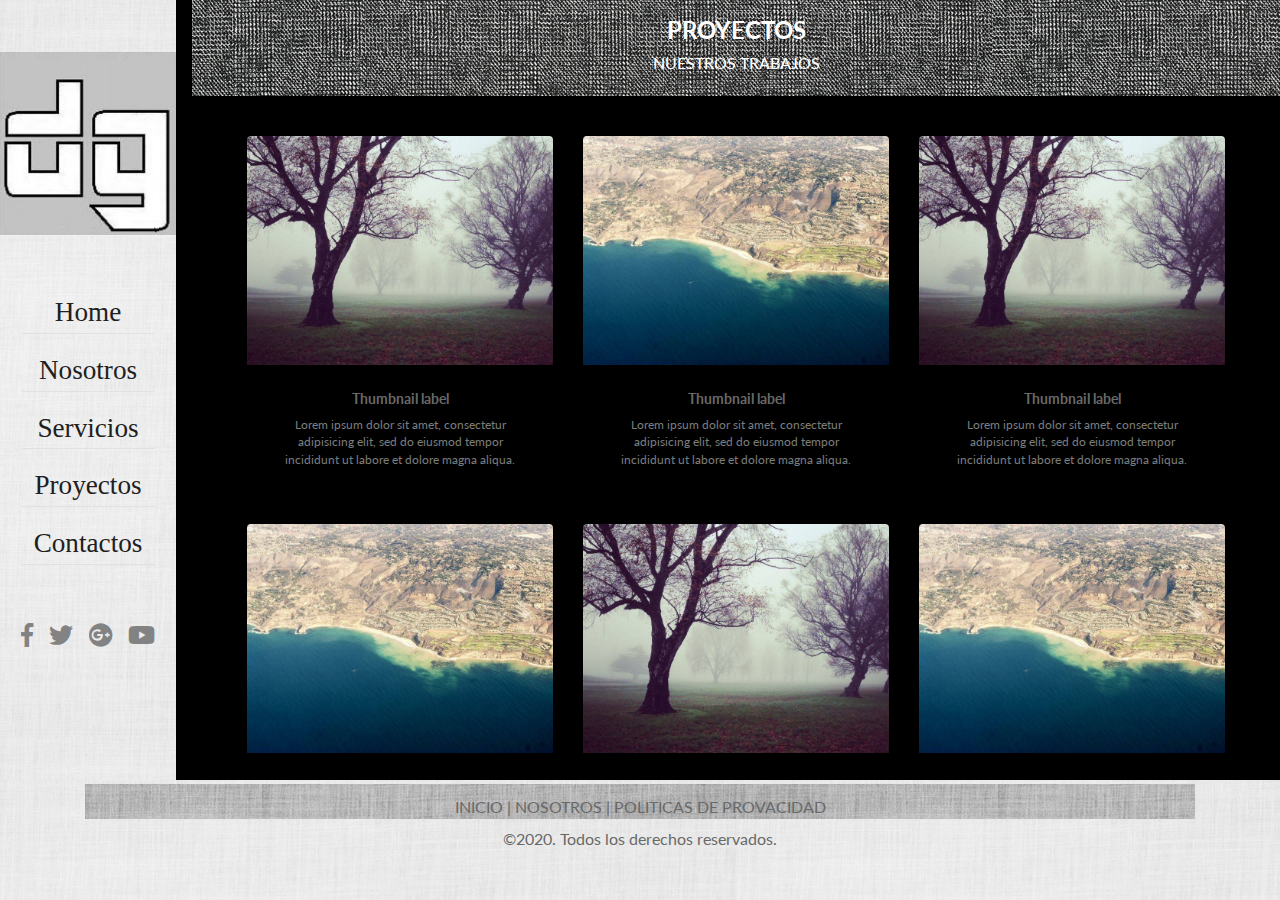
<file: proyectos.html>
<!doctype html>
<html lang="es">

<head>
    <title>DGÓMEZ | Proyectos</title>
    <meta charset="utf-8">
    <meta name="viewport" content="width=device-width, initial-scale=1, shrink-to-fit=no">
    <link rel="shortcut icon" type="image/png" href="images/favicon.png">

    <!-- Carga del CSS de "Bootstrap" -->
    <link rel="stylesheet" href="css/bootstrap.min.css">

    <!-- Carga del CSS de "Font Awesome" -->
    <link rel="stylesheet" href="css/all.css">

    <!-- Carga del CSS de "Swiper" -->
    <link rel="stylesheet" href="css/swiper.min.css">

    <!-- Carga del CSS de "VenoBox" -->
    <link rel="stylesheet" href="css/venobox.css">

    <!-- Carga del CSS de "Jarallax" -->
    <link rel="stylesheet" href="css/jarallax.css">

    <!-- Carga del CSS de "Lightbox" -->
    <link rel="stylesheet" href="css/lightbox.min.css">

    <!-- Carga del CSS de "Pickadate.js" -->
    <link rel="stylesheet" href="js/pickadate.js/themes/default.css">


    <!-- Carga del CSS de "Date Picker" -->
    <link rel="stylesheet" href="js/pickadate.js/themes/default.date.css">


    <!-- Carga del CSS de "Time Picker" -->
    <link rel="stylesheet" href="js/pickadate.js/themes/default.time.css">

    <!-- Carga de Fuentes de google-->
    <link href="https://fonts.googleapis.com/css?family=Lato:400,700" rel="stylesheet">


    <!-- Carga del CSS personalizado -->
    <link rel="stylesheet" href="css/estilos.css">

    <link href="https://fonts.googleapis.com/css?family=Droid+Sans:400,700" rel="stylesheet">
    <link rel="stylesheet" href="css/thumbnail-gallery.css">
</head>

<body>

    <!-- Sección #menu-navegacion -->

    <nav id="menu-navegacion"
        class="d-block d-md-none menu-navegacion_contacto navbar_fijo navbar navbar-dark bg-secondary navbar-expand-md">
        <div class="container">
            <div class="logo_movil_div">
                <button type="button" id="ButtonMenu" class="navbar-toggler button_disable" data-toggle="collapse"
                    data-target="#menu-principal" aria-expanded="false" aria-label="Botón Menú principal">
                    <span class="boton-menu"></span>
                </button>
                <img class="logo_movil" src="images/D_Gomez.png" />
            </div>

            <div class="collapse navbar-collapse" id="menu-principal">
                <ul class="navbar-nav mt-3 mt-md-0">
                    <li class="nav-item mb-1 mb-md-0 mr-md-2"><a href="index.html" class="nav-link inactive">Inicio</a>
                    </li>
                    <li class="nav-item mb-1 mb-md-0 mr-md-2"><a href="bienvenidos.html"
                            class="nav-link inactive">Nosotros</a></li>
                    <li class="nav-item mb-1 mb-md-0 mr-md-2"><a href="servicios.html"
                            class="nav-link inactive">Servicios</a>
                    </li>
                    <li class="nav-item mb-1 mb-md-0 mr-md-2"><a href="proyectos.html"
                            class="nav-link active">Proyectos</a></li>
                    <li class="nav-item mb-1 mb-md-0 mr-md-0"><a href="contacto.html"
                            class="nav-link inactive">Contacto</a>
                    </li>
                </ul>
            </div>
        </div>
    </nav>

    <div id="menu_vertical" class="d-none d-md-block">
        <div class="menu_fijo">
            <section class="sidenav">
                <img class="logo" src="images/D_Gomez.png" />
                <div class="menu_vertical">
                    <a class="bordes_menu border-bottom_menu-vertical" href="index.html">Home</a>
                    <a class="bordes_menu border-bottom_menu-vertical" href="bienvenidos.html">Nosotros</a>
                    <a class="bordes_menu border-bottom_menu-vertical" href="servicios.html">Servicios</a>
                    <a class="bordes_menu border-bottom_menu-vertical" href="proyectos.html">Proyectos</a>
                    <a class="bordes_menu border-bottom_menu-vertical" href="contacto.html">Contactos</a>
                </div>
                <ul class="redes-sociales redes-sociales-menu-vertical list-unstyled d-inline-flex mb-0">
                    <li><a href="#"><i class="fab fa-facebook-f"></i></a></li>
                    <li><a href="#"><i class="fab fa-twitter"></i></a></li>
                    <li><a href="#"><i class="fab fa-google-plus"></i></a></li>
                    <li><a href="#"><i class="fab fa-youtube"></i></a></li>
                </ul>
            </section>
        </div>
    </div>

    <div id="principal">
        <div id="fade">
            <!-- Sección #contacto -->
            <section id="contacto" class="contacto_menu_vertical">
                <header class="header_contacto py-3 bg-primary text-white text-center position-relative">
                    <h5 class="display-1 title_page font-weight-bold">PROYECTOS</h5>
                    <h6 class="text-white">NUESTROS TRABAJOS</h6>
                </header>
                <div class="container container_proyectos gallery-container">
                    <div class="tz-gallery">

                        <div class="row">

                            <div class="col-sm-6 col-md-4">
                                <div class="thumbnail">
                                    <a class="lightbox_project" data-lightbox="gallery_projects_puertas"
                                        data-title="Puertas" href="../images/proyectos/park.jpg">
                                        <img src="../images/proyectos/park.jpg" alt="Park">
                                    </a>
                                    <a class="lightbox_project" data-lightbox="gallery_projects_puertas"
                                        href="../images/proyectos/bridge.jpg"></a>
                                    <a class="lightbox_project" data-lightbox="gallery_projects_puertas"
                                        href="../images/proyectos/tunnel.jpg"></a>
                                    <div class="caption">
                                        <h3>Thumbnail label</h3>
                                        <p>Lorem ipsum dolor sit amet, consectetur adipisicing elit, sed do eiusmod
                                            tempor
                                            incididunt ut labore et dolore magna aliqua.</p>
                                    </div>
                                </div>
                            </div>
                            <div class="col-sm-6 col-md-4">
                                <div class="thumbnail">
                                    <a class="lightbox_project" data-lightbox="gallery_projects_armarios"
                                        href="../images/proyectos/coast.jpg">
                                        <img src="../images/proyectos/coast.jpg" alt="Coast">
                                    </a>
                                    <a class="lightbox_project" data-lightbox="gallery_projects_armarios"
                                        href="../images/proyectos/rails.jpg"></a>
                                    <a class="lightbox_project" data-lightbox="gallery_projects_armarios"
                                        href="../images/proyectos/traffic.jpg"></a>

                                    <div class="caption">
                                        <h3>Thumbnail label</h3>
                                        <p>Lorem ipsum dolor sit amet, consectetur adipisicing elit, sed do eiusmod
                                            tempor
                                            incididunt ut labore et dolore magna aliqua.</p>
                                    </div>
                                </div>
                            </div>

                            <div class="col-sm-6 col-md-4">
                                <div class="thumbnail">
                                    <a class="lightbox_project" data-lightbox="gallery_projects_puertas"
                                        data-title="Puertas" href="../images/proyectos/park.jpg">
                                        <img src="../images/proyectos/park.jpg" alt="Park">
                                    </a>
                                    <a class="lightbox_project" data-lightbox="gallery_projects_puertas"
                                        href="../images/proyectos/bridge.jpg"></a>
                                    <a class="lightbox_project" data-lightbox="gallery_projects_puertas"
                                        href="../images/proyectos/tunnel.jpg"></a>
                                    <div class="caption">
                                        <h3>Thumbnail label</h3>
                                        <p>Lorem ipsum dolor sit amet, consectetur adipisicing elit, sed do eiusmod
                                            tempor
                                            incididunt ut labore et dolore magna aliqua.</p>
                                    </div>
                                </div>
                            </div>
                            <div class="col-sm-6 col-md-4">
                                <div class="thumbnail">
                                    <a class="lightbox_project" data-lightbox="gallery_projects_armarios"
                                        href="../images/proyectos/coast.jpg">
                                        <img src="../images/proyectos/coast.jpg" alt="Coast">
                                    </a>
                                    <a class="lightbox_project" data-lightbox="gallery_projects_armarios"
                                        href="../images/proyectos/rails.jpg"></a>
                                    <a class="lightbox_project" data-lightbox="gallery_projects_armarios"
                                        href="../images/proyectos/traffic.jpg"></a>

                                    <div class="caption">
                                        <h3>Thumbnail label</h3>
                                        <p>Lorem ipsum dolor sit amet, consectetur adipisicing elit, sed do eiusmod
                                            tempor
                                            incididunt ut labore et dolore magna aliqua.</p>
                                    </div>
                                </div>
                            </div>
                            <div class="col-sm-6 col-md-4">
                                <div class="thumbnail">
                                    <a class="lightbox_project" data-lightbox="gallery_projects_puertas"
                                        data-title="Puertas" href="../images/proyectos/park.jpg">
                                        <img src="../images/proyectos/park.jpg" alt="Park">
                                    </a>
                                    <a class="lightbox_project" data-lightbox="gallery_projects_puertas"
                                        href="../images/proyectos/bridge.jpg"></a>
                                    <a class="lightbox_project" data-lightbox="gallery_projects_puertas"
                                        href="../images/proyectos/tunnel.jpg"></a>
                                    <div class="caption">
                                        <h3>Thumbnail label</h3>
                                        <p>Lorem ipsum dolor sit amet, consectetur adipisicing elit, sed do eiusmod
                                            tempor
                                            incididunt ut labore et dolore magna aliqua.</p>
                                    </div>
                                </div>
                            </div>
                            <div class="col-sm-6 col-md-4">
                                <div class="thumbnail">
                                    <a class="lightbox_project" data-lightbox="gallery_projects_armarios"
                                        href="../images/proyectos/coast.jpg">
                                        <img src="../images/proyectos/coast.jpg" alt="Coast">
                                    </a>
                                    <a class="lightbox_project" data-lightbox="gallery_projects_armarios"
                                        href="../images/proyectos/rails.jpg"></a>
                                    <a class="lightbox_project" data-lightbox="gallery_projects_armarios"
                                        href="../images/proyectos/traffic.jpg"></a>

                                    <div class="caption">
                                        <h3>Thumbnail label</h3>
                                        <p>Lorem ipsum dolor sit amet, consectetur adipisicing elit, sed do eiusmod
                                            tempor
                                            incididunt ut labore et dolore magna aliqua.</p>
                                    </div>
                                </div>
                            </div>
                            <div class="col-sm-6 col-md-4">
                                <div class="thumbnail">
                                    <a class="lightbox_project" data-lightbox="gallery_projects_puertas"
                                        data-title="Puertas" href="../images/proyectos/park.jpg">
                                        <img src="../images/proyectos/park.jpg" alt="Park">
                                    </a>
                                    <a class="lightbox_project" data-lightbox="gallery_projects_puertas"
                                        href="../images/proyectos/bridge.jpg"></a>
                                    <a class="lightbox_project" data-lightbox="gallery_projects_puertas"
                                        href="../images/proyectos/tunnel.jpg"></a>
                                    <div class="caption">
                                        <h3>Thumbnail label</h3>
                                        <p>Lorem ipsum dolor sit amet, consectetur adipisicing elit, sed do eiusmod
                                            tempor
                                            incididunt ut labore et dolore magna aliqua.</p>
                                    </div>
                                </div>
                            </div>
                            <div class="col-sm-6 col-md-4">
                                <div class="thumbnail">
                                    <a class="lightbox_project" data-lightbox="gallery_projects_armarios"
                                        href="../images/proyectos/coast.jpg">
                                        <img src="../images/proyectos/coast.jpg" alt="Coast">
                                    </a>
                                    <a class="lightbox_project" data-lightbox="gallery_projects_armarios"
                                        href="../images/proyectos/rails.jpg"></a>
                                    <a class="lightbox_project" data-lightbox="gallery_projects_armarios"
                                        href="../images/proyectos/traffic.jpg"></a>

                                    <div class="caption">
                                        <h3>Thumbnail label</h3>
                                        <p>Lorem ipsum dolor sit amet, consectetur adipisicing elit, sed do eiusmod
                                            tempor
                                            incididunt ut labore et dolore magna aliqua.</p>
                                    </div>
                                </div>
                            </div>
                        </div>
                    </div>
                </div>
            </section>
        </div>
    </div>

    <!-- Seccion #barra-contacto -->
    <section id="barra-contacto"
        class="barra_contacto_menu_vertical pie_pagina_contacto_movil  bg-primary text-white py-3 py-lg-1 text-center">
        <div class="container">
            <div class="row justify-content-sm-between align-items-sm-center">
                <div class="centrado col-sm-auto">
                    <ul class="redes-sociales d-block d-md-none list-unstyled d-inline-flex mb-0">
                        <li><a href="#"><i class="fab fa-facebook-f"></i></a></li>
                        <li><a href="#"><i class="fab fa-twitter"></i></a></li>
                        <li><a href="#"><i class="fab fa-google-plus"></i></a></li>
                        <li><a href="#"><i class="fab fa-youtube"></i></a></li>
                    </ul>
                </div>
            </div>
            <div
                class="pie-pagina_menu_vertical pie-pagina_menu_vertical_movil row d-md-block justify-content-sm-between align-items-sm-center">
                <div class="col-12 col-sm-auto">
                    <ul class="list-unstyled d-inline-flex mb-0">
                        <li><a href="#">INICIO | </a></li>
                        <li><a href="#">&nbsp;NOSOTROS | </a></li>
                        <li><a href="#">&nbsp;POLITICAS DE PROVACIDAD</a></li>
                    </ul>
                </div>
            </div>
            <div class="d-md-block copyright" style="margin-top: 0.5rem;">
                &copy;2020. Todos los derechos reservados.
            </div>
        </div>
    </section>

    <!-- Carga de "Jquery" -->
    <script src="js/jquery-3.3.1.min.js"></script>

    <!-- Carga de "Popper" -->
    <script src="js/popper.min.js"></script>

    <!-- Carga de "Bootstrap" -->
    <script src="js/bootstrap.min.js"></script>

    <!-- Carga de "Swiper" -->
    <script src="js/swiper.min.js"></script>

    <!-- Carga de "VenoBox" -->
    <script src="js/venobox.min.js"></script>

    <!-- Carga de "Jarallax" -->
    <script src="js/jarallax.min.js"></script>

    <!-- Carga de "PictureFill" -->
    <script src="js/picturefill.min.js"></script>

    <!-- Carga de "Waypoints" -->
    <script src="js/jquery.waypoints.min.js"></script>

    <!-- Carga de "jquery.counterup" -->
    <script src="js/jquery.counterup.min.js"></script>

    <!-- Carga de "Picker.js" | Crea el selector de fecha y de hora-->
    <script src="js/pickadate.js/picker.js"></script>

    <!-- Carga de "picker.date.js" | Crea el selector de fecha-->
    <script src="js/pickadate.js/picker.date.js"></script>

    <!-- Carga de "picker.time.js" | Crea el selector de fecha-->
    <script src="js/pickadate.js/picker.time.js"></script>

    <!-- Carga de "parsley.js" | Crea la validación de formularios-->
    <script src="js/parsley.min.js"></script>
    <script src="js/parsley.es.js"></script>

    <!-- Carga de "Jquery Stickit.js" | Crean un encabezado fijo en la parte superior de la página-->
    <script src="js/jquery.stickit.min.js"></script>


    <!-- Carga de "page-scroll-to-id" | Crean el efecto de scroll entre los enlaces-->
    <script src="js/jquery.malihu.PageScroll2id.min.js"></script>

    <!-- Carga de "css_browser_selector" | Crean clases para identificar un disp.-->
    <script src="js/css_browser_selector.js"></script>

    <!-- Archivo para configurar e iniciar las funciones de los scripts -->
    <script src="js/mis-scripts.js"></script>

    <script src="js/lightbox-plus-jquery.min.js"></script>

</body>

</html>
</file>
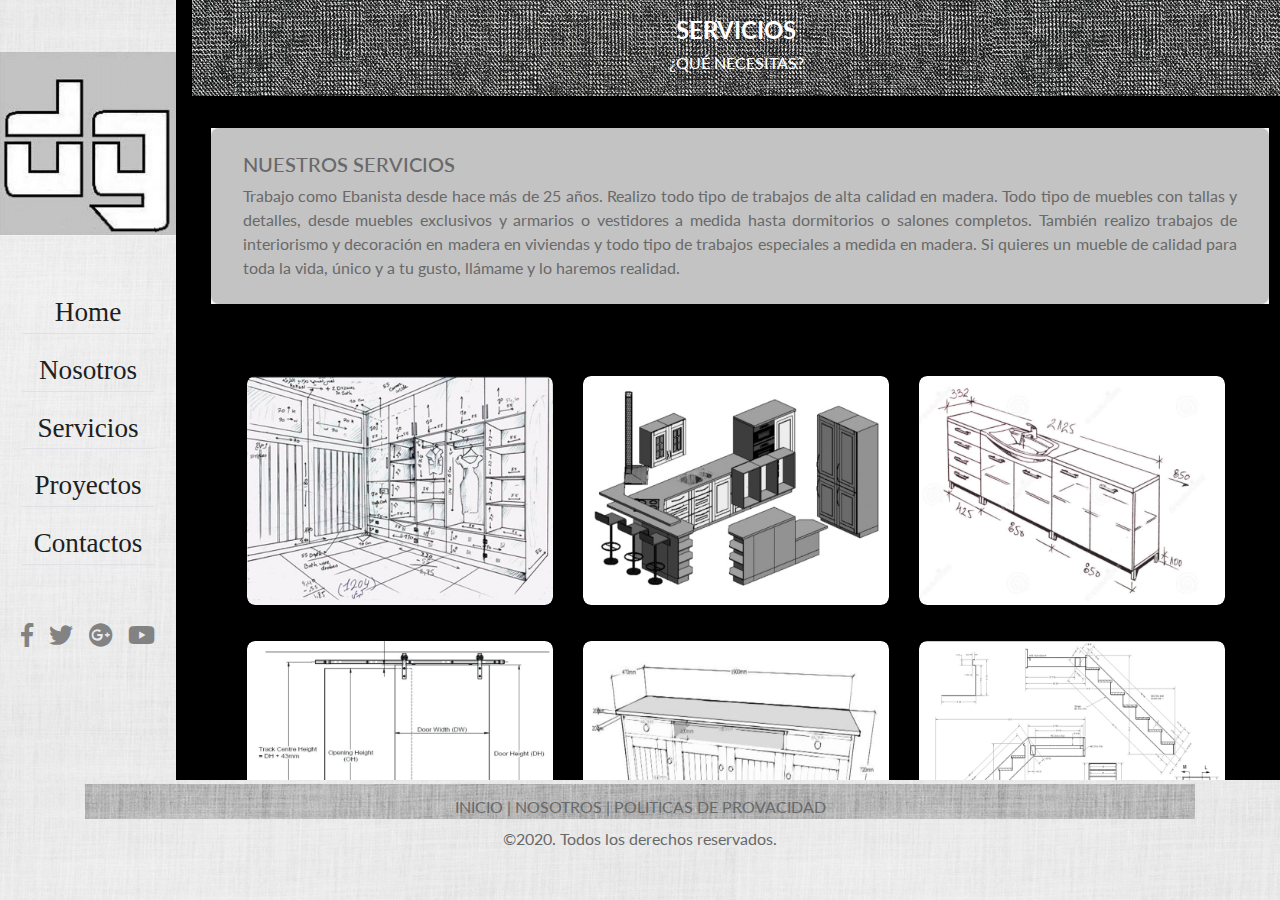
<file: servicios.html>
<!doctype html>
<html lang="es">

<head>
    <title>DGÓMEZ | Servicios</title>
    <meta charset="utf-8">
    <meta name="viewport" content="width=device-width, initial-scale=1, shrink-to-fit=no">
    <link rel="shortcut icon" type="image/png" href="images/favicon.png">

    <!-- Carga del CSS de "Bootstrap" -->
    <link rel="stylesheet" href="css/bootstrap.min.css">

    <!-- Carga del CSS de "Font Awesome" -->
    <link rel="stylesheet" href="css/all.css">

    <!-- Carga del CSS de "Swiper" -->
    <link rel="stylesheet" href="css/swiper.min.css">

    <!-- Carga del CSS de "VenoBox" -->
    <link rel="stylesheet" href="css/venobox.css">

    <!-- Carga del CSS de "Jarallax" -->
    <link rel="stylesheet" href="css/jarallax.css">

    <!-- Carga del CSS de "Lightbox" -->
    <link rel="stylesheet" href="css/lightbox.min.css">

    <!-- Carga del CSS de "Pickadate.js" -->
    <link rel="stylesheet" href="js/pickadate.js/themes/default.css">


    <!-- Carga del CSS de "Date Picker" -->
    <link rel="stylesheet" href="js/pickadate.js/themes/default.date.css">


    <!-- Carga del CSS de "Time Picker" -->
    <link rel="stylesheet" href="js/pickadate.js/themes/default.time.css">

    <!-- Carga de Fuentes de google-->
    <link href="https://fonts.googleapis.com/css?family=Lato:400,700" rel="stylesheet">


    <!-- Carga del CSS personalizado -->
    <link rel="stylesheet" href="css/estilos.css">

    <link href="https://fonts.googleapis.com/css?family=Droid+Sans:400,700" rel="stylesheet">
    <link rel="stylesheet" href="css/thumbnail-gallery.css">
    <link rel="stylesheet" href="css/imagehover.min.css">
</head>

<body>

    <!-- Sección #menu-navegacion -->

    <nav id="menu-navegacion"
        class="d-block d-md-none menu-navegacion_contacto navbar_fijo navbar navbar-dark bg-secondary navbar-expand-md">
        <div class="container">
            <div class="logo_movil_div">
                <button type="button" id="ButtonMenu" class="navbar-toggler button_disable" data-toggle="collapse"
                    data-target="#menu-principal" aria-expanded="false" aria-label="Botón Menú principal">
                    <span class="boton-menu"></span>
                </button>
                <img class="logo_movil" src="images/D_Gomez.png" />
            </div>

            <div class="collapse navbar-collapse" id="menu-principal">
                <ul class="navbar-nav mt-3 mt-md-0">
                    <li class="nav-item mb-1 mb-md-0 mr-md-2"><a href="index.html" class="nav-link inactive">Inicio</a>
                    </li>
                    <li class="nav-item mb-1 mb-md-0 mr-md-2"><a href="bienvenidos.html"
                            class="nav-link inactive">Nosotros</a></li>
                    <li class="nav-item mb-1 mb-md-0 mr-md-2"><a href="servicios.html"
                            class="nav-link inactive">Servicios</a>
                    </li>
                    <li class="nav-item mb-1 mb-md-0 mr-md-2"><a href="proyectos.html"
                            class="nav-link active">Proyectos</a></li>
                    <li class="nav-item mb-1 mb-md-0 mr-md-0"><a href="contacto.html"
                            class="nav-link inactive">Contacto</a>
                    </li>
                </ul>
            </div>
        </div>
    </nav>

    <div id="menu_vertical" class="d-none d-md-block">
        <div class="menu_fijo">
            <section class="sidenav">
                <img class="logo" src="images/D_Gomez.png" />
                <div class="menu_vertical">
                    <a class="bordes_menu border-bottom_menu-vertical" href="index.html">Home</a>
                    <a class="bordes_menu border-bottom_menu-vertical" href="bienvenidos.html">Nosotros</a>
                    <a class="bordes_menu border-bottom_menu-vertical" href="servicios.html">Servicios</a>
                    <a class="bordes_menu border-bottom_menu-vertical" href="proyectos.html">Proyectos</a>
                    <a class="bordes_menu border-bottom_menu-vertical" href="contacto.html">Contactos</a>
                </div>
                <ul class="redes-sociales redes-sociales-menu-vertical list-unstyled d-inline-flex mb-0">
                    <li><a href="#"><i class="fab fa-facebook-f"></i></a></li>
                    <li><a href="#"><i class="fab fa-twitter"></i></a></li>
                    <li><a href="#"><i class="fab fa-google-plus"></i></a></li>
                    <li><a href="#"><i class="fab fa-youtube"></i></a></li>
                </ul>
            </section>
        </div>
    </div>

    <div id="principal">
        <div id="fade">
            <!-- Sección #contacto -->
            <section id="contacto" class="contacto_menu_vertical">
                <header class="header_contacto py-3 bg-primary text-white text-center position-relative">
                    <h5 class="display-1 title_page font-weight-bold">SERVICIOS</h5>
                    <h6 class="text-white">¿QUÉ NECESITAS?</h6>
                </header>
                <div class="container container_proyectos gallery-container">
                    <div class="comment_servicios">
                        <div class="comment">
                            <h5>NUESTROS SERVICIOS</h5>
                            Trabajo como Ebanista desde hace más de 25 años. Realizo todo tipo de trabajos de alta
                            calidad
                            en
                            madera. Todo tipo de muebles con tallas y detalles, desde muebles exclusivos y armarios o
                            vestidores
                            a medida hasta dormitorios o salones completos. También realizo trabajos de interiorismo y
                            decoración en madera en viviendas y todo tipo de trabajos especiales a medida en madera. Si
                            quieres
                            un mueble de calidad para toda la vida, único y a tu gusto, llámame y lo haremos realidad.
                        </div>
                    </div>
                    <div class="tz-gallery">
                        <div class="row row_centrado_servicios">
                            <div class="col-sm-6 col-md-4">
                                <div class="thumbnail">
                                    <figure class="imghvr-shutter-out-diag-1"><img
                                            src="../images/Servicios/vestidor.jpg" alt="Park">
                                        <figcaption style="background-image: url(../images/Servicios/vestidor.jpg);">
                                            <div class="services_thumbnail">
                                                <h3>Vestidores</h3>
                                                <p>Distribuyelos a tu manera!</p>
                                            </div>
                                        </figcaption>
                                        <a href="#"></a>
                                    </figure>
                                </div>
                            </div>

                            <div class="col-sm-6 col-md-4">
                                <div class="thumbnail">
                                    <figure class="imghvr-shutter-out-diag-1"><img src="../images/Servicios/kitchen.jpg"
                                            alt="Park">
                                        <figcaption style="background-image: url(../images/Servicios/kitchen.jpg);">
                                            <div class="services_thumbnail">
                                                <h3>Cocinas</h3>
                                                <p>Hazlas realidad!</p>
                                            </div>
                                        </figcaption>
                                        <a href="#"></a>
                                    </figure>
                                </div>
                            </div>
                            <div class="col-sm-6 col-md-4">
                                <div class="thumbnail">
                                    <a<figure class="imghvr-shutter-out-diag-1"><img src="../images/Servicios/bath.jpg"
                                            alt="Park">
                                        <figcaption style="background-image: url(../images/Servicios/bath.jpg);">
                                            <div class="services_thumbnail">
                                                <h2>Muebles <br>de baño</h2>
                                                <p>Cuidamos todos los espacios.</p>
                                            </div>
                                        </figcaption>
                                        <a href="#"></a>
                                        </figure>
                                </div>
                            </div>
                            <div class="col-sm-6 col-md-4">
                                <div class="thumbnail">
                                    <figure class="imghvr-shutter-out-diag-1"><img
                                            src="../images/Servicios/Corredera.jpg" alt="Park">
                                        <figcaption style="background-image: url(../images/Servicios/Corredera.jpg);">
                                            <div class="services_thumbnail">
                                                <h3>Puertas Correderas</h3>
                                                <p>Medidas especiales.</p>
                                            </div>
                                        </figcaption>
                                        <a href="#"></a>
                                    </figure>
                                </div>
                            </div>
                            <div class="col-sm-6 col-md-4">
                                <div class="thumbnail">
                                    <figure class="imghvr-shutter-out-diag-1"><img
                                            src="../images/Servicios/custom-furniture.jpg" alt="Park">
                                        <figcaption
                                            style="background-image: url(../images/Servicios/custom-furniture.jpg);">
                                            <div class="services_thumbnail">
                                                <h3>Muebles <br>a medida</h3>
                                                <p>Plasmamos tus ideas.</p>
                                            </div>
                                        </figcaption>
                                        <a href="#"></a>
                                    </figure>
                                </div>
                            </div>
                            <div class="col-sm-6 col-md-4">
                                <div class="thumbnail">
                                    <figure class="imghvr-shutter-out-diag-1"><img
                                            src="../images/Servicios/escaleras.jpg" alt="Park">
                                        <figcaption style="background-image: url(../images/Servicios/escaleras.jpg);">
                                            <div class="services_thumbnail">
                                                <h3>Escaleras</h3>
                                                <p>Te ayudamos a mejorar tu hogar.</p>
                                            </div>
                                        </figcaption>
                                        <a href="#"></a>
                                    </figure>
                                </div>
                            </div>

                            <div class="col-sm-6 col-md-4">
                                <div class="thumbnail">
                                    <figure class="imghvr-shutter-out-diag-1"><img src="../images/Servicios/armario.jpg"
                                            alt="Park">
                                        <figcaption style="background-image: url(../images/Servicios/armario.jpg);">
                                            <div class="services_thumbnail">
                                                <h3>Armarios</h3>
                                                <p>Aprovecha todos los espacios.</p>
                                            </div>
                                        </figcaption>
                                        <a href="#"></a>
                                    </figure>
                                </div>
                            </div>
                            <div class="col-sm-6 col-md-4">
                                <div class="thumbnail">
                                    <figure class="imghvr-shutter-out-diag-1"><img src="../images/Servicios/floor.jpg"
                                            alt="Park">
                                        <figcaption style="background-image: url(../images/Servicios/floor.jpg);">
                                            <div class="services_thumbnail">
                                                <h3>Suelos</h3>
                                                <p>Disfruta de la madera,<br> disfruta naturaleza.</p>
                                            </div>
                                        </figcaption>
                                        <a href="#"></a>
                                    </figure>
                                </div>
                            </div>


                            <div class="col-sm-6 col-md-4">
                                <div class="thumbnail">
                                    <figure class="imghvr-shutter-out-diag-1"><img
                                            src="../images/Servicios/instalaciones_comerciales.jpg" alt="Park">
                                        <figcaption
                                            style="background-image: url(../images/Servicios/instalaciones_comerciales.jpg);">
                                            <div class="services_thumbnail">
                                                <h3>Mobiliario <br> de oficina</h3>
                                                <p>Comodidad en el trabajo.</p>
                                            </div>
                                        </figcaption>
                                        <a href="#"></a>
                                    </figure>
                                </div>
                            </div>
                        </div>
                    </div>
                    <div class="comment_servicios_bottom">
                        <div class="comment">
                            <h5>TRABAJO DE EBANISTERÍA & DECORACIÓN</h5>
                            Trabajo como Ebanista desde hace más de 25 años. Realizo todo tipo de trabajos de alta
                            calidad
                            en
                            madera. Todo tipo de muebles con tallas y detalles, desde muebles exclusivos y armarios o
                            vestidores
                            a medida hasta dormitorios o salones completos. También realizo trabajos de interiorismo y
                            decoración en madera en viviendas y todo tipo de trabajos especiales a medida en madera. Si
                            quieres
                            un mueble de calidad para toda la vida, único y a tu gusto, llámame y lo haremos realidad.
                        </div>
                    </div>
                    <br />
                </div>
            </section>
        </div>
    </div>

    <!-- Seccion #barra-contacto -->
    <section id="barra-contacto"
        class="barra_contacto_menu_vertical pie_pagina_contacto_movil  bg-primary text-white py-3 py-lg-1 text-center">
        <div class="container">
            <div class="row justify-content-sm-between align-items-sm-center">
                <div class="centrado col-sm-auto">
                    <ul class="redes-sociales d-block d-md-none list-unstyled d-inline-flex mb-0">
                        <li><a href="#"><i class="fab fa-facebook-f"></i></a></li>
                        <li><a href="#"><i class="fab fa-twitter"></i></a></li>
                        <li><a href="#"><i class="fab fa-google-plus"></i></a></li>
                        <li><a href="#"><i class="fab fa-youtube"></i></a></li>
                    </ul>
                </div>
            </div>
            <div
                class="pie-pagina_menu_vertical pie-pagina_menu_vertical_movil row d-md-block justify-content-sm-between align-items-sm-center">
                <div class="col-12 col-sm-auto">
                    <ul class="list-unstyled d-inline-flex mb-0">
                        <li><a href="#">INICIO | </a></li>
                        <li><a href="#">&nbsp;NOSOTROS | </a></li>
                        <li><a href="#">&nbsp;POLITICAS DE PROVACIDAD</a></li>
                    </ul>
                </div>
            </div>
            <div class="d-md-block copyright" style="margin-top: 0.5rem;">
                &copy;2020. Todos los derechos reservados.
            </div>
        </div>
    </section>

    <!-- Carga de "Jquery" -->
    <script src="js/jquery-3.3.1.min.js"></script>

    <!-- Carga de "Popper" -->
    <script src="js/popper.min.js"></script>

    <!-- Carga de "Bootstrap" -->
    <script src="js/bootstrap.min.js"></script>

    <!-- Carga de "Swiper" -->
    <script src="js/swiper.min.js"></script>

    <!-- Carga de "VenoBox" -->
    <script src="js/venobox.min.js"></script>

    <!-- Carga de "Jarallax" -->
    <script src="js/jarallax.min.js"></script>

    <!-- Carga de "PictureFill" -->
    <script src="js/picturefill.min.js"></script>

    <!-- Carga de "Waypoints" -->
    <script src="js/jquery.waypoints.min.js"></script>

    <!-- Carga de "jquery.counterup" -->
    <script src="js/jquery.counterup.min.js"></script>

    <!-- Carga de "Picker.js" | Crea el selector de fecha y de hora-->
    <script src="js/pickadate.js/picker.js"></script>

    <!-- Carga de "picker.date.js" | Crea el selector de fecha-->
    <script src="js/pickadate.js/picker.date.js"></script>

    <!-- Carga de "picker.time.js" | Crea el selector de fecha-->
    <script src="js/pickadate.js/picker.time.js"></script>

    <!-- Carga de "parsley.js" | Crea la validación de formularios-->
    <script src="js/parsley.min.js"></script>
    <script src="js/parsley.es.js"></script>

    <!-- Carga de "Jquery Stickit.js" | Crean un encabezado fijo en la parte superior de la página-->
    <script src="js/jquery.stickit.min.js"></script>


    <!-- Carga de "page-scroll-to-id" | Crean el efecto de scroll entre los enlaces-->
    <script src="js/jquery.malihu.PageScroll2id.min.js"></script>

    <!-- Carga de "css_browser_selector" | Crean clases para identificar un disp.-->
    <script src="js/css_browser_selector.js"></script>

    <!-- Archivo para configurar e iniciar las funciones de los scripts -->
    <script src="js/mis-scripts.js"></script>

    <script src="js/lightbox-plus-jquery.min.js"></script>

</body>

</html>
</file>
<file: css/all.css>
.fa,
.fas,
.far,
.fal,
.fab {
    -moz-osx-font-smoothing: grayscale;
    -webkit-font-smoothing: antialiased;
    display: inline-block;
    font-style: normal;
    font-variant: normal;
    text-rendering: auto;
    line-height: 1;
}

.fa-lg {
    font-size: 1.33333em;
    line-height: 0.75em;
    vertical-align: -.0667em;
}

.fa-xs {
    font-size: .75em;
}

.fa-sm {
    font-size: .875em;
}

.fa-1x {
    font-size: 1em;
}

.fa-2x {
    font-size: 2em;
}

.fa-3x {
    font-size: 3em;
}

.fa-4x {
    font-size: 4em;
}

.fa-5x {
    font-size: 5em;
}

.fa-6x {
    font-size: 6em;
}

.fa-7x {
    font-size: 7em;
}

.fa-8x {
    font-size: 8em;
}

.fa-9x {
    font-size: 9em;
}

.fa-10x {
    font-size: 10em;
}

.fa-fw {
    text-align: center;
    width: 1.25em;
}

.fa-ul {
    list-style-type: none;
    margin-left: 2.5em;
    padding-left: 0;
}

.fa-ul>li {
    position: relative;
}

.fa-li {
    left: -2em;
    position: absolute;
    text-align: center;
    width: 2em;
    line-height: inherit;
}

.fa-border {
    border: solid 0.08em #eee;
    border-radius: .1em;
    padding: .2em .25em .15em;
}

.fa-pull-left {
    float: left;
}

.fa-pull-right {
    float: right;
}

.fa.fa-pull-left,
.fas.fa-pull-left,
.far.fa-pull-left,
.fal.fa-pull-left,
.fab.fa-pull-left {
    margin-right: .3em;
}

.fa.fa-pull-right,
.fas.fa-pull-right,
.far.fa-pull-right,
.fal.fa-pull-right,
.fab.fa-pull-right {
    margin-left: .3em;
}

.fa-spin {
    -webkit-animation: fa-spin 2s infinite linear;
    animation: fa-spin 2s infinite linear;
}

.fa-pulse {
    -webkit-animation: fa-spin 1s infinite steps(8);
    animation: fa-spin 1s infinite steps(8);
}

@-webkit-keyframes fa-spin {
    0% {
        -webkit-transform: rotate(0deg);
        transform: rotate(0deg);
    }
    100% {
        -webkit-transform: rotate(360deg);
        transform: rotate(360deg);
    }
}

@keyframes fa-spin {
    0% {
        -webkit-transform: rotate(0deg);
        transform: rotate(0deg);
    }
    100% {
        -webkit-transform: rotate(360deg);
        transform: rotate(360deg);
    }
}

.fa-rotate-90 {
    -ms-filter: "progid:DXImageTransform.Microsoft.BasicImage(rotation=1)";
    -webkit-transform: rotate(90deg);
    transform: rotate(90deg);
}

.fa-rotate-180 {
    -ms-filter: "progid:DXImageTransform.Microsoft.BasicImage(rotation=2)";
    -webkit-transform: rotate(180deg);
    transform: rotate(180deg);
}

.fa-rotate-270 {
    -ms-filter: "progid:DXImageTransform.Microsoft.BasicImage(rotation=3)";
    -webkit-transform: rotate(270deg);
    transform: rotate(270deg);
}

.fa-flip-horizontal {
    -ms-filter: "progid:DXImageTransform.Microsoft.BasicImage(rotation=0, mirror=1)";
    -webkit-transform: scale(-1, 1);
    transform: scale(-1, 1);
}

.fa-flip-vertical {
    -ms-filter: "progid:DXImageTransform.Microsoft.BasicImage(rotation=2, mirror=1)";
    -webkit-transform: scale(1, -1);
    transform: scale(1, -1);
}

.fa-flip-horizontal.fa-flip-vertical {
    -ms-filter: "progid:DXImageTransform.Microsoft.BasicImage(rotation=2, mirror=1)";
    -webkit-transform: scale(-1, -1);
    transform: scale(-1, -1);
}

:root .fa-rotate-90,
:root .fa-rotate-180,
:root .fa-rotate-270,
:root .fa-flip-horizontal,
:root .fa-flip-vertical {
    -webkit-filter: none;
    filter: none;
}

.fa-stack {
    display: inline-block;
    height: 2em;
    line-height: 2em;
    position: relative;
    vertical-align: middle;
    width: 2.5em;
}

.fa-stack-1x,
.fa-stack-2x {
    left: 0;
    position: absolute;
    text-align: center;
    width: 100%;
}

.fa-stack-1x {
    line-height: inherit;
}

.fa-stack-2x {
    font-size: 2em;
}

.fa-inverse {
    color: #fff;
}

/* Font Awesome uses the Unicode Private Use Area (PUA) to ensure screen
readers do not read off random characters that represent icons */

.fa-500px:before {
    content: "\f26e";
}

.fa-accessible-icon:before {
    content: "\f368";
}

.fa-accusoft:before {
    content: "\f369";
}

.fa-acquisitions-incorporated:before {
    content: "\f6af";
}

.fa-ad:before {
    content: "\f641";
}

.fa-address-book:before {
    content: "\f2b9";
}

.fa-address-card:before {
    content: "\f2bb";
}

.fa-adjust:before {
    content: "\f042";
}

.fa-adn:before {
    content: "\f170";
}

.fa-adobe:before {
    content: "\f778";
}

.fa-adversal:before {
    content: "\f36a";
}

.fa-affiliatetheme:before {
    content: "\f36b";
}

.fa-air-freshener:before {
    content: "\f5d0";
}

.fa-algolia:before {
    content: "\f36c";
}

.fa-align-center:before {
    content: "\f037";
}

.fa-align-justify:before {
    content: "\f039";
}

.fa-align-left:before {
    content: "\f036";
}

.fa-align-right:before {
    content: "\f038";
}

.fa-alipay:before {
    content: "\f642";
}

.fa-allergies:before {
    content: "\f461";
}

.fa-amazon:before {
    content: "\f270";
}

.fa-amazon-pay:before {
    content: "\f42c";
}

.fa-ambulance:before {
    content: "\f0f9";
}

.fa-american-sign-language-interpreting:before {
    content: "\f2a3";
}

.fa-amilia:before {
    content: "\f36d";
}

.fa-anchor:before {
    content: "\f13d";
}

.fa-android:before {
    content: "\f17b";
}

.fa-angellist:before {
    content: "\f209";
}

.fa-angle-double-down:before {
    content: "\f103";
}

.fa-angle-double-left:before {
    content: "\f100";
}

.fa-angle-double-right:before {
    content: "\f101";
}

.fa-angle-double-up:before {
    content: "\f102";
}

.fa-angle-down:before {
    content: "\f107";
}

.fa-angle-left:before {
    content: "\f104";
}

.fa-angle-right:before {
    content: "\f105";
}

.fa-angle-up:before {
    content: "\f106";
}

.fa-angry:before {
    content: "\f556";
}

.fa-angrycreative:before {
    content: "\f36e";
}

.fa-angular:before {
    content: "\f420";
}

.fa-ankh:before {
    content: "\f644";
}

.fa-app-store:before {
    content: "\f36f";
}

.fa-app-store-ios:before {
    content: "\f370";
}

.fa-apper:before {
    content: "\f371";
}

.fa-apple:before {
    content: "\f179";
}

.fa-apple-alt:before {
    content: "\f5d1";
}

.fa-apple-pay:before {
    content: "\f415";
}

.fa-archive:before {
    content: "\f187";
}

.fa-archway:before {
    content: "\f557";
}

.fa-arrow-alt-circle-down:before {
    content: "\f358";
}

.fa-arrow-alt-circle-left:before {
    content: "\f359";
}

.fa-arrow-alt-circle-right:before {
    content: "\f35a";
}

.fa-arrow-alt-circle-up:before {
    content: "\f35b";
}

.fa-arrow-circle-down:before {
    content: "\f0ab";
}

.fa-arrow-circle-left:before {
    content: "\f0a8";
}

.fa-arrow-circle-right:before {
    content: "\f0a9";
}

.fa-arrow-circle-up:before {
    content: "\f0aa";
}

.fa-arrow-down:before {
    content: "\f063";
}

.fa-arrow-left:before {
    content: "\f060";
}

.fa-arrow-right:before {
    content: "\f061";
}

.fa-arrow-up:before {
    content: "\f062";
}

.fa-arrows-alt:before {
    content: "\f0b2";
}

.fa-arrows-alt-h:before {
    content: "\f337";
}

.fa-arrows-alt-v:before {
    content: "\f338";
}

.fa-artstation:before {
    content: "\f77a";
}

.fa-assistive-listening-systems:before {
    content: "\f2a2";
}

.fa-asterisk:before {
    content: "\f069";
}

.fa-asymmetrik:before {
    content: "\f372";
}

.fa-at:before {
    content: "\f1fa";
}

.fa-atlas:before {
    content: "\f558";
}

.fa-atlassian:before {
    content: "\f77b";
}

.fa-atom:before {
    content: "\f5d2";
}

.fa-audible:before {
    content: "\f373";
}

.fa-audio-description:before {
    content: "\f29e";
}

.fa-autoprefixer:before {
    content: "\f41c";
}

.fa-avianex:before {
    content: "\f374";
}

.fa-aviato:before {
    content: "\f421";
}

.fa-award:before {
    content: "\f559";
}

.fa-aws:before {
    content: "\f375";
}

.fa-baby:before {
    content: "\f77c";
}

.fa-baby-carriage:before {
    content: "\f77d";
}

.fa-backspace:before {
    content: "\f55a";
}

.fa-backward:before {
    content: "\f04a";
}

.fa-balance-scale:before {
    content: "\f24e";
}

.fa-ban:before {
    content: "\f05e";
}

.fa-band-aid:before {
    content: "\f462";
}

.fa-bandcamp:before {
    content: "\f2d5";
}

.fa-barcode:before {
    content: "\f02a";
}

.fa-bars:before {
    content: "\f0c9";
}

.fa-baseball-ball:before {
    content: "\f433";
}

.fa-basketball-ball:before {
    content: "\f434";
}

.fa-bath:before {
    content: "\f2cd";
}

.fa-battery-empty:before {
    content: "\f244";
}

.fa-battery-full:before {
    content: "\f240";
}

.fa-battery-half:before {
    content: "\f242";
}

.fa-battery-quarter:before {
    content: "\f243";
}

.fa-battery-three-quarters:before {
    content: "\f241";
}

.fa-bed:before {
    content: "\f236";
}

.fa-beer:before {
    content: "\f0fc";
}

.fa-behance:before {
    content: "\f1b4";
}

.fa-behance-square:before {
    content: "\f1b5";
}

.fa-bell:before {
    content: "\f0f3";
}

.fa-bell-slash:before {
    content: "\f1f6";
}

.fa-bezier-curve:before {
    content: "\f55b";
}

.fa-bible:before {
    content: "\f647";
}

.fa-bicycle:before {
    content: "\f206";
}

.fa-bimobject:before {
    content: "\f378";
}

.fa-binoculars:before {
    content: "\f1e5";
}

.fa-biohazard:before {
    content: "\f780";
}

.fa-birthday-cake:before {
    content: "\f1fd";
}

.fa-bitbucket:before {
    content: "\f171";
}

.fa-bitcoin:before {
    content: "\f379";
}

.fa-bity:before {
    content: "\f37a";
}

.fa-black-tie:before {
    content: "\f27e";
}

.fa-blackberry:before {
    content: "\f37b";
}

.fa-blender:before {
    content: "\f517";
}

.fa-blender-phone:before {
    content: "\f6b6";
}

.fa-blind:before {
    content: "\f29d";
}

.fa-blog:before {
    content: "\f781";
}

.fa-blogger:before {
    content: "\f37c";
}

.fa-blogger-b:before {
    content: "\f37d";
}

.fa-bluetooth:before {
    content: "\f293";
}

.fa-bluetooth-b:before {
    content: "\f294";
}

.fa-bold:before {
    content: "\f032";
}

.fa-bolt:before {
    content: "\f0e7";
}

.fa-bomb:before {
    content: "\f1e2";
}

.fa-bone:before {
    content: "\f5d7";
}

.fa-bong:before {
    content: "\f55c";
}

.fa-book:before {
    content: "\f02d";
}

.fa-book-dead:before {
    content: "\f6b7";
}

.fa-book-open:before {
    content: "\f518";
}

.fa-book-reader:before {
    content: "\f5da";
}

.fa-bookmark:before {
    content: "\f02e";
}

.fa-bowling-ball:before {
    content: "\f436";
}

.fa-box:before {
    content: "\f466";
}

.fa-box-open:before {
    content: "\f49e";
}

.fa-boxes:before {
    content: "\f468";
}

.fa-braille:before {
    content: "\f2a1";
}

.fa-brain:before {
    content: "\f5dc";
}

.fa-briefcase:before {
    content: "\f0b1";
}

.fa-briefcase-medical:before {
    content: "\f469";
}

.fa-broadcast-tower:before {
    content: "\f519";
}

.fa-broom:before {
    content: "\f51a";
}

.fa-brush:before {
    content: "\f55d";
}

.fa-btc:before {
    content: "\f15a";
}

.fa-bug:before {
    content: "\f188";
}

.fa-building:before {
    content: "\f1ad";
}

.fa-bullhorn:before {
    content: "\f0a1";
}

.fa-bullseye:before {
    content: "\f140";
}

.fa-burn:before {
    content: "\f46a";
}

.fa-buromobelexperte:before {
    content: "\f37f";
}

.fa-bus:before {
    content: "\f207";
}

.fa-bus-alt:before {
    content: "\f55e";
}

.fa-business-time:before {
    content: "\f64a";
}

.fa-buysellads:before {
    content: "\f20d";
}

.fa-calculator:before {
    content: "\f1ec";
}

.fa-calendar:before {
    content: "\f133";
}

.fa-calendar-alt:before {
    content: "\f073";
}

.fa-calendar-check:before {
    content: "\f274";
}

.fa-calendar-day:before {
    content: "\f783";
}

.fa-calendar-minus:before {
    content: "\f272";
}

.fa-calendar-plus:before {
    content: "\f271";
}

.fa-calendar-times:before {
    content: "\f273";
}

.fa-calendar-week:before {
    content: "\f784";
}

.fa-camera:before {
    content: "\f030";
}

.fa-camera-retro:before {
    content: "\f083";
}

.fa-campground:before {
    content: "\f6bb";
}

.fa-canadian-maple-leaf:before {
    content: "\f785";
}

.fa-candy-cane:before {
    content: "\f786";
}

.fa-cannabis:before {
    content: "\f55f";
}

.fa-capsules:before {
    content: "\f46b";
}

.fa-car:before {
    content: "\f1b9";
}

.fa-car-alt:before {
    content: "\f5de";
}

.fa-car-battery:before {
    content: "\f5df";
}

.fa-car-crash:before {
    content: "\f5e1";
}

.fa-car-side:before {
    content: "\f5e4";
}

.fa-caret-down:before {
    content: "\f0d7";
}

.fa-caret-left:before {
    content: "\f0d9";
}

.fa-caret-right:before {
    content: "\f0da";
}

.fa-caret-square-down:before {
    content: "\f150";
}

.fa-caret-square-left:before {
    content: "\f191";
}

.fa-caret-square-right:before {
    content: "\f152";
}

.fa-caret-square-up:before {
    content: "\f151";
}

.fa-caret-up:before {
    content: "\f0d8";
}

.fa-carrot:before {
    content: "\f787";
}

.fa-cart-arrow-down:before {
    content: "\f218";
}

.fa-cart-plus:before {
    content: "\f217";
}

.fa-cash-register:before {
    content: "\f788";
}

.fa-cat:before {
    content: "\f6be";
}

.fa-cc-amazon-pay:before {
    content: "\f42d";
}

.fa-cc-amex:before {
    content: "\f1f3";
}

.fa-cc-apple-pay:before {
    content: "\f416";
}

.fa-cc-diners-club:before {
    content: "\f24c";
}

.fa-cc-discover:before {
    content: "\f1f2";
}

.fa-cc-jcb:before {
    content: "\f24b";
}

.fa-cc-mastercard:before {
    content: "\f1f1";
}

.fa-cc-paypal:before {
    content: "\f1f4";
}

.fa-cc-stripe:before {
    content: "\f1f5";
}

.fa-cc-visa:before {
    content: "\f1f0";
}

.fa-centercode:before {
    content: "\f380";
}

.fa-centos:before {
    content: "\f789";
}

.fa-certificate:before {
    content: "\f0a3";
}

.fa-chair:before {
    content: "\f6c0";
}

.fa-chalkboard:before {
    content: "\f51b";
}

.fa-chalkboard-teacher:before {
    content: "\f51c";
}

.fa-charging-station:before {
    content: "\f5e7";
}

.fa-chart-area:before {
    content: "\f1fe";
}

.fa-chart-bar:before {
    content: "\f080";
}

.fa-chart-line:before {
    content: "\f201";
}

.fa-chart-pie:before {
    content: "\f200";
}

.fa-check:before {
    content: "\f00c";
}

.fa-check-circle:before {
    content: "\f058";
}

.fa-check-double:before {
    content: "\f560";
}

.fa-check-square:before {
    content: "\f14a";
}

.fa-chess:before {
    content: "\f439";
}

.fa-chess-bishop:before {
    content: "\f43a";
}

.fa-chess-board:before {
    content: "\f43c";
}

.fa-chess-king:before {
    content: "\f43f";
}

.fa-chess-knight:before {
    content: "\f441";
}

.fa-chess-pawn:before {
    content: "\f443";
}

.fa-chess-queen:before {
    content: "\f445";
}

.fa-chess-rook:before {
    content: "\f447";
}

.fa-chevron-circle-down:before {
    content: "\f13a";
}

.fa-chevron-circle-left:before {
    content: "\f137";
}

.fa-chevron-circle-right:before {
    content: "\f138";
}

.fa-chevron-circle-up:before {
    content: "\f139";
}

.fa-chevron-down:before {
    content: "\f078";
}

.fa-chevron-left:before {
    content: "\f053";
}

.fa-chevron-right:before {
    content: "\f054";
}

.fa-chevron-up:before {
    content: "\f077";
}

.fa-child:before {
    content: "\f1ae";
}

.fa-chrome:before {
    content: "\f268";
}

.fa-church:before {
    content: "\f51d";
}

.fa-circle:before {
    content: "\f111";
}

.fa-circle-notch:before {
    content: "\f1ce";
}

.fa-city:before {
    content: "\f64f";
}

.fa-clipboard:before {
    content: "\f328";
}

.fa-clipboard-check:before {
    content: "\f46c";
}

.fa-clipboard-list:before {
    content: "\f46d";
}

.fa-clock:before {
    content: "\f017";
}

.fa-clone:before {
    content: "\f24d";
}

.fa-closed-captioning:before {
    content: "\f20a";
}

.fa-cloud:before {
    content: "\f0c2";
}

.fa-cloud-download-alt:before {
    content: "\f381";
}

.fa-cloud-meatball:before {
    content: "\f73b";
}

.fa-cloud-moon:before {
    content: "\f6c3";
}

.fa-cloud-moon-rain:before {
    content: "\f73c";
}

.fa-cloud-rain:before {
    content: "\f73d";
}

.fa-cloud-showers-heavy:before {
    content: "\f740";
}

.fa-cloud-sun:before {
    content: "\f6c4";
}

.fa-cloud-sun-rain:before {
    content: "\f743";
}

.fa-cloud-upload-alt:before {
    content: "\f382";
}

.fa-cloudscale:before {
    content: "\f383";
}

.fa-cloudsmith:before {
    content: "\f384";
}

.fa-cloudversify:before {
    content: "\f385";
}

.fa-cocktail:before {
    content: "\f561";
}

.fa-code:before {
    content: "\f121";
}

.fa-code-branch:before {
    content: "\f126";
}

.fa-codepen:before {
    content: "\f1cb";
}

.fa-codiepie:before {
    content: "\f284";
}

.fa-coffee:before {
    content: "\f0f4";
}

.fa-cog:before {
    content: "\f013";
}

.fa-cogs:before {
    content: "\f085";
}

.fa-coins:before {
    content: "\f51e";
}

.fa-columns:before {
    content: "\f0db";
}

.fa-comment:before {
    content: "\f075";
}

.fa-comment-alt:before {
    content: "\f27a";
}

.fa-comment-dollar:before {
    content: "\f651";
}

.fa-comment-dots:before {
    content: "\f4ad";
}

.fa-comment-slash:before {
    content: "\f4b3";
}

.fa-comments:before {
    content: "\f086";
}

.fa-comments-dollar:before {
    content: "\f653";
}

.fa-compact-disc:before {
    content: "\f51f";
}

.fa-compass:before {
    content: "\f14e";
}

.fa-compress:before {
    content: "\f066";
}

.fa-compress-arrows-alt:before {
    content: "\f78c";
}

.fa-concierge-bell:before {
    content: "\f562";
}

.fa-confluence:before {
    content: "\f78d";
}

.fa-connectdevelop:before {
    content: "\f20e";
}

.fa-contao:before {
    content: "\f26d";
}

.fa-cookie:before {
    content: "\f563";
}

.fa-cookie-bite:before {
    content: "\f564";
}

.fa-copy:before {
    content: "\f0c5";
}

.fa-copyright:before {
    content: "\f1f9";
}

.fa-couch:before {
    content: "\f4b8";
}

.fa-cpanel:before {
    content: "\f388";
}

.fa-creative-commons:before {
    content: "\f25e";
}

.fa-creative-commons-by:before {
    content: "\f4e7";
}

.fa-creative-commons-nc:before {
    content: "\f4e8";
}

.fa-creative-commons-nc-eu:before {
    content: "\f4e9";
}

.fa-creative-commons-nc-jp:before {
    content: "\f4ea";
}

.fa-creative-commons-nd:before {
    content: "\f4eb";
}

.fa-creative-commons-pd:before {
    content: "\f4ec";
}

.fa-creative-commons-pd-alt:before {
    content: "\f4ed";
}

.fa-creative-commons-remix:before {
    content: "\f4ee";
}

.fa-creative-commons-sa:before {
    content: "\f4ef";
}

.fa-creative-commons-sampling:before {
    content: "\f4f0";
}

.fa-creative-commons-sampling-plus:before {
    content: "\f4f1";
}

.fa-creative-commons-share:before {
    content: "\f4f2";
}

.fa-creative-commons-zero:before {
    content: "\f4f3";
}

.fa-credit-card:before {
    content: "\f09d";
}

.fa-critical-role:before {
    content: "\f6c9";
}

.fa-crop:before {
    content: "\f125";
}

.fa-crop-alt:before {
    content: "\f565";
}

.fa-cross:before {
    content: "\f654";
}

.fa-crosshairs:before {
    content: "\f05b";
}

.fa-crow:before {
    content: "\f520";
}

.fa-crown:before {
    content: "\f521";
}

.fa-css3:before {
    content: "\f13c";
}

.fa-css3-alt:before {
    content: "\f38b";
}

.fa-cube:before {
    content: "\f1b2";
}

.fa-cubes:before {
    content: "\f1b3";
}

.fa-cut:before {
    content: "\f0c4";
}

.fa-cuttlefish:before {
    content: "\f38c";
}

.fa-d-and-d:before {
    content: "\f38d";
}

.fa-d-and-d-beyond:before {
    content: "\f6ca";
}

.fa-dashcube:before {
    content: "\f210";
}

.fa-database:before {
    content: "\f1c0";
}

.fa-deaf:before {
    content: "\f2a4";
}

.fa-delicious:before {
    content: "\f1a5";
}

.fa-democrat:before {
    content: "\f747";
}

.fa-deploydog:before {
    content: "\f38e";
}

.fa-deskpro:before {
    content: "\f38f";
}

.fa-desktop:before {
    content: "\f108";
}

.fa-dev:before {
    content: "\f6cc";
}

.fa-deviantart:before {
    content: "\f1bd";
}

.fa-dharmachakra:before {
    content: "\f655";
}

.fa-dhl:before {
    content: "\f790";
}

.fa-diagnoses:before {
    content: "\f470";
}

.fa-diaspora:before {
    content: "\f791";
}

.fa-dice:before {
    content: "\f522";
}

.fa-dice-d20:before {
    content: "\f6cf";
}

.fa-dice-d6:before {
    content: "\f6d1";
}

.fa-dice-five:before {
    content: "\f523";
}

.fa-dice-four:before {
    content: "\f524";
}

.fa-dice-one:before {
    content: "\f525";
}

.fa-dice-six:before {
    content: "\f526";
}

.fa-dice-three:before {
    content: "\f527";
}

.fa-dice-two:before {
    content: "\f528";
}

.fa-digg:before {
    content: "\f1a6";
}

.fa-digital-ocean:before {
    content: "\f391";
}

.fa-digital-tachograph:before {
    content: "\f566";
}

.fa-directions:before {
    content: "\f5eb";
}

.fa-discord:before {
    content: "\f392";
}

.fa-discourse:before {
    content: "\f393";
}

.fa-divide:before {
    content: "\f529";
}

.fa-dizzy:before {
    content: "\f567";
}

.fa-dna:before {
    content: "\f471";
}

.fa-dochub:before {
    content: "\f394";
}

.fa-docker:before {
    content: "\f395";
}

.fa-dog:before {
    content: "\f6d3";
}

.fa-dollar-sign:before {
    content: "\f155";
}

.fa-dolly:before {
    content: "\f472";
}

.fa-dolly-flatbed:before {
    content: "\f474";
}

.fa-donate:before {
    content: "\f4b9";
}

.fa-door-closed:before {
    content: "\f52a";
}

.fa-door-open:before {
    content: "\f52b";
}

.fa-dot-circle:before {
    content: "\f192";
}

.fa-dove:before {
    content: "\f4ba";
}

.fa-download:before {
    content: "\f019";
}

.fa-draft2digital:before {
    content: "\f396";
}

.fa-drafting-compass:before {
    content: "\f568";
}

.fa-dragon:before {
    content: "\f6d5";
}

.fa-draw-polygon:before {
    content: "\f5ee";
}

.fa-dribbble:before {
    content: "\f17d";
}

.fa-dribbble-square:before {
    content: "\f397";
}

.fa-dropbox:before {
    content: "\f16b";
}

.fa-drum:before {
    content: "\f569";
}

.fa-drum-steelpan:before {
    content: "\f56a";
}

.fa-drumstick-bite:before {
    content: "\f6d7";
}

.fa-drupal:before {
    content: "\f1a9";
}

.fa-dumbbell:before {
    content: "\f44b";
}

.fa-dumpster:before {
    content: "\f793";
}

.fa-dumpster-fire:before {
    content: "\f794";
}

.fa-dungeon:before {
    content: "\f6d9";
}

.fa-dyalog:before {
    content: "\f399";
}

.fa-earlybirds:before {
    content: "\f39a";
}

.fa-ebay:before {
    content: "\f4f4";
}

.fa-edge:before {
    content: "\f282";
}

.fa-edit:before {
    content: "\f044";
}

.fa-eject:before {
    content: "\f052";
}

.fa-elementor:before {
    content: "\f430";
}

.fa-ellipsis-h:before {
    content: "\f141";
}

.fa-ellipsis-v:before {
    content: "\f142";
}

.fa-ello:before {
    content: "\f5f1";
}

.fa-ember:before {
    content: "\f423";
}

.fa-empire:before {
    content: "\f1d1";
}

.fa-envelope:before {
    content: "\f0e0";
}

.fa-envelope-open:before {
    content: "\f2b6";
}

.fa-envelope-open-text:before {
    content: "\f658";
}

.fa-envelope-square:before {
    content: "\f199";
}

.fa-envira:before {
    content: "\f299";
}

.fa-equals:before {
    content: "\f52c";
}

.fa-eraser:before {
    content: "\f12d";
}

.fa-erlang:before {
    content: "\f39d";
}

.fa-ethereum:before {
    content: "\f42e";
}

.fa-ethernet:before {
    content: "\f796";
}

.fa-etsy:before {
    content: "\f2d7";
}

.fa-euro-sign:before {
    content: "\f153";
}

.fa-exchange-alt:before {
    content: "\f362";
}

.fa-exclamation:before {
    content: "\f12a";
}

.fa-exclamation-circle:before {
    content: "\f06a";
}

.fa-exclamation-triangle:before {
    content: "\f071";
}

.fa-expand:before {
    content: "\f065";
}

.fa-expand-arrows-alt:before {
    content: "\f31e";
}

.fa-expeditedssl:before {
    content: "\f23e";
}

.fa-external-link-alt:before {
    content: "\f35d";
}

.fa-external-link-square-alt:before {
    content: "\f360";
}

.fa-eye:before {
    content: "\f06e";
}

.fa-eye-dropper:before {
    content: "\f1fb";
}

.fa-eye-slash:before {
    content: "\f070";
}

.fa-facebook:before {
    content: "\f09a";
}

.fa-facebook-f:before {
    content: "\f39e";
}

.fa-facebook-messenger:before {
    content: "\f39f";
}

.fa-facebook-square:before {
    content: "\f082";
}

.fa-fantasy-flight-games:before {
    content: "\f6dc";
}

.fa-fast-backward:before {
    content: "\f049";
}

.fa-fast-forward:before {
    content: "\f050";
}

.fa-fax:before {
    content: "\f1ac";
}

.fa-feather:before {
    content: "\f52d";
}

.fa-feather-alt:before {
    content: "\f56b";
}

.fa-fedex:before {
    content: "\f797";
}

.fa-fedora:before {
    content: "\f798";
}

.fa-female:before {
    content: "\f182";
}

.fa-fighter-jet:before {
    content: "\f0fb";
}

.fa-figma:before {
    content: "\f799";
}

.fa-file:before {
    content: "\f15b";
}

.fa-file-alt:before {
    content: "\f15c";
}

.fa-file-archive:before {
    content: "\f1c6";
}

.fa-file-audio:before {
    content: "\f1c7";
}

.fa-file-code:before {
    content: "\f1c9";
}

.fa-file-contract:before {
    content: "\f56c";
}

.fa-file-csv:before {
    content: "\f6dd";
}

.fa-file-download:before {
    content: "\f56d";
}

.fa-file-excel:before {
    content: "\f1c3";
}

.fa-file-export:before {
    content: "\f56e";
}

.fa-file-image:before {
    content: "\f1c5";
}

.fa-file-import:before {
    content: "\f56f";
}

.fa-file-invoice:before {
    content: "\f570";
}

.fa-file-invoice-dollar:before {
    content: "\f571";
}

.fa-file-medical:before {
    content: "\f477";
}

.fa-file-medical-alt:before {
    content: "\f478";
}

.fa-file-pdf:before {
    content: "\f1c1";
}

.fa-file-powerpoint:before {
    content: "\f1c4";
}

.fa-file-prescription:before {
    content: "\f572";
}

.fa-file-signature:before {
    content: "\f573";
}

.fa-file-upload:before {
    content: "\f574";
}

.fa-file-video:before {
    content: "\f1c8";
}

.fa-file-word:before {
    content: "\f1c2";
}

.fa-fill:before {
    content: "\f575";
}

.fa-fill-drip:before {
    content: "\f576";
}

.fa-film:before {
    content: "\f008";
}

.fa-filter:before {
    content: "\f0b0";
}

.fa-fingerprint:before {
    content: "\f577";
}

.fa-fire:before {
    content: "\f06d";
}

.fa-fire-alt:before {
    content: "\f7e4";
}

.fa-fire-extinguisher:before {
    content: "\f134";
}

.fa-firefox:before {
    content: "\f269";
}

.fa-first-aid:before {
    content: "\f479";
}

.fa-first-order:before {
    content: "\f2b0";
}

.fa-first-order-alt:before {
    content: "\f50a";
}

.fa-firstdraft:before {
    content: "\f3a1";
}

.fa-fish:before {
    content: "\f578";
}

.fa-fist-raised:before {
    content: "\f6de";
}

.fa-flag:before {
    content: "\f024";
}

.fa-flag-checkered:before {
    content: "\f11e";
}

.fa-flag-usa:before {
    content: "\f74d";
}

.fa-flask:before {
    content: "\f0c3";
}

.fa-flickr:before {
    content: "\f16e";
}

.fa-flipboard:before {
    content: "\f44d";
}

.fa-flushed:before {
    content: "\f579";
}

.fa-fly:before {
    content: "\f417";
}

.fa-folder:before {
    content: "\f07b";
}

.fa-folder-minus:before {
    content: "\f65d";
}

.fa-folder-open:before {
    content: "\f07c";
}

.fa-folder-plus:before {
    content: "\f65e";
}

.fa-font:before {
    content: "\f031";
}

.fa-font-awesome:before {
    content: "\f2b4";
}

.fa-font-awesome-alt:before {
    content: "\f35c";
}

.fa-font-awesome-flag:before {
    content: "\f425";
}

.fa-font-awesome-logo-full:before {
    content: "\f4e6";
}

.fa-fonticons:before {
    content: "\f280";
}

.fa-fonticons-fi:before {
    content: "\f3a2";
}

.fa-football-ball:before {
    content: "\f44e";
}

.fa-fort-awesome:before {
    content: "\f286";
}

.fa-fort-awesome-alt:before {
    content: "\f3a3";
}

.fa-forumbee:before {
    content: "\f211";
}

.fa-forward:before {
    content: "\f04e";
}

.fa-foursquare:before {
    content: "\f180";
}

.fa-free-code-camp:before {
    content: "\f2c5";
}

.fa-freebsd:before {
    content: "\f3a4";
}

.fa-frog:before {
    content: "\f52e";
}

.fa-frown:before {
    content: "\f119";
}

.fa-frown-open:before {
    content: "\f57a";
}

.fa-fulcrum:before {
    content: "\f50b";
}

.fa-funnel-dollar:before {
    content: "\f662";
}

.fa-futbol:before {
    content: "\f1e3";
}

.fa-galactic-republic:before {
    content: "\f50c";
}

.fa-galactic-senate:before {
    content: "\f50d";
}

.fa-gamepad:before {
    content: "\f11b";
}

.fa-gas-pump:before {
    content: "\f52f";
}

.fa-gavel:before {
    content: "\f0e3";
}

.fa-gem:before {
    content: "\f3a5";
}

.fa-genderless:before {
    content: "\f22d";
}

.fa-get-pocket:before {
    content: "\f265";
}

.fa-gg:before {
    content: "\f260";
}

.fa-gg-circle:before {
    content: "\f261";
}

.fa-ghost:before {
    content: "\f6e2";
}

.fa-gift:before {
    content: "\f06b";
}

.fa-gifts:before {
    content: "\f79c";
}

.fa-git:before {
    content: "\f1d3";
}

.fa-git-square:before {
    content: "\f1d2";
}

.fa-github:before {
    content: "\f09b";
}

.fa-github-alt:before {
    content: "\f113";
}

.fa-github-square:before {
    content: "\f092";
}

.fa-gitkraken:before {
    content: "\f3a6";
}

.fa-gitlab:before {
    content: "\f296";
}

.fa-gitter:before {
    content: "\f426";
}

.fa-glass-cheers:before {
    content: "\f79f";
}

.fa-glass-martini:before {
    content: "\f000";
}

.fa-glass-martini-alt:before {
    content: "\f57b";
}

.fa-glass-whiskey:before {
    content: "\f7a0";
}

.fa-glasses:before {
    content: "\f530";
}

.fa-glide:before {
    content: "\f2a5";
}

.fa-glide-g:before {
    content: "\f2a6";
}

.fa-globe:before {
    content: "\f0ac";
}

.fa-globe-africa:before {
    content: "\f57c";
}

.fa-globe-americas:before {
    content: "\f57d";
}

.fa-globe-asia:before {
    content: "\f57e";
}

.fa-globe-europe:before {
    content: "\f7a2";
}

.fa-gofore:before {
    content: "\f3a7";
}

.fa-golf-ball:before {
    content: "\f450";
}

.fa-goodreads:before {
    content: "\f3a8";
}

.fa-goodreads-g:before {
    content: "\f3a9";
}

.fa-google:before {
    content: "\f1a0";
}

.fa-google-drive:before {
    content: "\f3aa";
}

.fa-google-play:before {
    content: "\f3ab";
}

.fa-google-plus:before {
    content: "\f2b3";
}

.fa-google-plus-g:before {
    content: "\f0d5";
}

.fa-google-plus-square:before {
    content: "\f0d4";
}

.fa-google-wallet:before {
    content: "\f1ee";
}

.fa-gopuram:before {
    content: "\f664";
}

.fa-graduation-cap:before {
    content: "\f19d";
}

.fa-gratipay:before {
    content: "\f184";
}

.fa-grav:before {
    content: "\f2d6";
}

.fa-greater-than:before {
    content: "\f531";
}

.fa-greater-than-equal:before {
    content: "\f532";
}

.fa-grimace:before {
    content: "\f57f";
}

.fa-grin:before {
    content: "\f580";
}

.fa-grin-alt:before {
    content: "\f581";
}

.fa-grin-beam:before {
    content: "\f582";
}

.fa-grin-beam-sweat:before {
    content: "\f583";
}

.fa-grin-hearts:before {
    content: "\f584";
}

.fa-grin-squint:before {
    content: "\f585";
}

.fa-grin-squint-tears:before {
    content: "\f586";
}

.fa-grin-stars:before {
    content: "\f587";
}

.fa-grin-tears:before {
    content: "\f588";
}

.fa-grin-tongue:before {
    content: "\f589";
}

.fa-grin-tongue-squint:before {
    content: "\f58a";
}

.fa-grin-tongue-wink:before {
    content: "\f58b";
}

.fa-grin-wink:before {
    content: "\f58c";
}

.fa-grip-horizontal:before {
    content: "\f58d";
}

.fa-grip-lines:before {
    content: "\f7a4";
}

.fa-grip-lines-vertical:before {
    content: "\f7a5";
}

.fa-grip-vertical:before {
    content: "\f58e";
}

.fa-gripfire:before {
    content: "\f3ac";
}

.fa-grunt:before {
    content: "\f3ad";
}

.fa-guitar:before {
    content: "\f7a6";
}

.fa-gulp:before {
    content: "\f3ae";
}

.fa-h-square:before {
    content: "\f0fd";
}

.fa-hacker-news:before {
    content: "\f1d4";
}

.fa-hacker-news-square:before {
    content: "\f3af";
}

.fa-hackerrank:before {
    content: "\f5f7";
}

.fa-hammer:before {
    content: "\f6e3";
}

.fa-hamsa:before {
    content: "\f665";
}

.fa-hand-holding:before {
    content: "\f4bd";
}

.fa-hand-holding-heart:before {
    content: "\f4be";
}

.fa-hand-holding-usd:before {
    content: "\f4c0";
}

.fa-hand-lizard:before {
    content: "\f258";
}

.fa-hand-paper:before {
    content: "\f256";
}

.fa-hand-peace:before {
    content: "\f25b";
}

.fa-hand-point-down:before {
    content: "\f0a7";
}

.fa-hand-point-left:before {
    content: "\f0a5";
}

.fa-hand-point-right:before {
    content: "\f0a4";
}

.fa-hand-point-up:before {
    content: "\f0a6";
}

.fa-hand-pointer:before {
    content: "\f25a";
}

.fa-hand-rock:before {
    content: "\f255";
}

.fa-hand-scissors:before {
    content: "\f257";
}

.fa-hand-spock:before {
    content: "\f259";
}

.fa-hands:before {
    content: "\f4c2";
}

.fa-hands-helping:before {
    content: "\f4c4";
}

.fa-handshake:before {
    content: "\f2b5";
}

.fa-hanukiah:before {
    content: "\f6e6";
}

.fa-hashtag:before {
    content: "\f292";
}

.fa-hat-wizard:before {
    content: "\f6e8";
}

.fa-haykal:before {
    content: "\f666";
}

.fa-hdd:before {
    content: "\f0a0";
}

.fa-heading:before {
    content: "\f1dc";
}

.fa-headphones:before {
    content: "\f025";
}

.fa-headphones-alt:before {
    content: "\f58f";
}

.fa-headset:before {
    content: "\f590";
}

.fa-heart:before {
    content: "\f004";
}

.fa-heart-broken:before {
    content: "\f7a9";
}

.fa-heartbeat:before {
    content: "\f21e";
}

.fa-helicopter:before {
    content: "\f533";
}

.fa-highlighter:before {
    content: "\f591";
}

.fa-hiking:before {
    content: "\f6ec";
}

.fa-hippo:before {
    content: "\f6ed";
}

.fa-hips:before {
    content: "\f452";
}

.fa-hire-a-helper:before {
    content: "\f3b0";
}

.fa-history:before {
    content: "\f1da";
}

.fa-hockey-puck:before {
    content: "\f453";
}

.fa-holly-berry:before {
    content: "\f7aa";
}

.fa-home:before {
    content: "\f015";
}

.fa-hooli:before {
    content: "\f427";
}

.fa-hornbill:before {
    content: "\f592";
}

.fa-horse:before {
    content: "\f6f0";
}

.fa-horse-head:before {
    content: "\f7ab";
}

.fa-hospital:before {
    content: "\f0f8";
}

.fa-hospital-alt:before {
    content: "\f47d";
}

.fa-hospital-symbol:before {
    content: "\f47e";
}

.fa-hot-tub:before {
    content: "\f593";
}

.fa-hotel:before {
    content: "\f594";
}

.fa-hotjar:before {
    content: "\f3b1";
}

.fa-hourglass:before {
    content: "\f254";
}

.fa-hourglass-end:before {
    content: "\f253";
}

.fa-hourglass-half:before {
    content: "\f252";
}

.fa-hourglass-start:before {
    content: "\f251";
}

.fa-house-damage:before {
    content: "\f6f1";
}

.fa-houzz:before {
    content: "\f27c";
}

.fa-hryvnia:before {
    content: "\f6f2";
}

.fa-html5:before {
    content: "\f13b";
}

.fa-hubspot:before {
    content: "\f3b2";
}

.fa-i-cursor:before {
    content: "\f246";
}

.fa-icicles:before {
    content: "\f7ad";
}

.fa-id-badge:before {
    content: "\f2c1";
}

.fa-id-card:before {
    content: "\f2c2";
}

.fa-id-card-alt:before {
    content: "\f47f";
}

.fa-igloo:before {
    content: "\f7ae";
}

.fa-image:before {
    content: "\f03e";
}

.fa-images:before {
    content: "\f302";
}

.fa-imdb:before {
    content: "\f2d8";
}

.fa-inbox:before {
    content: "\f01c";
}

.fa-indent:before {
    content: "\f03c";
}

.fa-industry:before {
    content: "\f275";
}

.fa-infinity:before {
    content: "\f534";
}

.fa-info:before {
    content: "\f129";
}

.fa-info-circle:before {
    content: "\f05a";
}

.fa-instagram:before {
    content: "\f16d";
}

.fa-intercom:before {
    content: "\f7af";
}

.fa-internet-explorer:before {
    content: "\f26b";
}

.fa-invision:before {
    content: "\f7b0";
}

.fa-ioxhost:before {
    content: "\f208";
}

.fa-italic:before {
    content: "\f033";
}

.fa-itunes:before {
    content: "\f3b4";
}

.fa-itunes-note:before {
    content: "\f3b5";
}

.fa-java:before {
    content: "\f4e4";
}

.fa-jedi:before {
    content: "\f669";
}

.fa-jedi-order:before {
    content: "\f50e";
}

.fa-jenkins:before {
    content: "\f3b6";
}

.fa-jira:before {
    content: "\f7b1";
}

.fa-joget:before {
    content: "\f3b7";
}

.fa-joint:before {
    content: "\f595";
}

.fa-joomla:before {
    content: "\f1aa";
}

.fa-journal-whills:before {
    content: "\f66a";
}

.fa-js:before {
    content: "\f3b8";
}

.fa-js-square:before {
    content: "\f3b9";
}

.fa-jsfiddle:before {
    content: "\f1cc";
}

.fa-kaaba:before {
    content: "\f66b";
}

.fa-kaggle:before {
    content: "\f5fa";
}

.fa-key:before {
    content: "\f084";
}

.fa-keybase:before {
    content: "\f4f5";
}

.fa-keyboard:before {
    content: "\f11c";
}

.fa-keycdn:before {
    content: "\f3ba";
}

.fa-khanda:before {
    content: "\f66d";
}

.fa-kickstarter:before {
    content: "\f3bb";
}

.fa-kickstarter-k:before {
    content: "\f3bc";
}

.fa-kiss:before {
    content: "\f596";
}

.fa-kiss-beam:before {
    content: "\f597";
}

.fa-kiss-wink-heart:before {
    content: "\f598";
}

.fa-kiwi-bird:before {
    content: "\f535";
}

.fa-korvue:before {
    content: "\f42f";
}

.fa-landmark:before {
    content: "\f66f";
}

.fa-language:before {
    content: "\f1ab";
}

.fa-laptop:before {
    content: "\f109";
}

.fa-laptop-code:before {
    content: "\f5fc";
}

.fa-laravel:before {
    content: "\f3bd";
}

.fa-lastfm:before {
    content: "\f202";
}

.fa-lastfm-square:before {
    content: "\f203";
}

.fa-laugh:before {
    content: "\f599";
}

.fa-laugh-beam:before {
    content: "\f59a";
}

.fa-laugh-squint:before {
    content: "\f59b";
}

.fa-laugh-wink:before {
    content: "\f59c";
}

.fa-layer-group:before {
    content: "\f5fd";
}

.fa-leaf:before {
    content: "\f06c";
}

.fa-leanpub:before {
    content: "\f212";
}

.fa-lemon:before {
    content: "\f094";
}

.fa-less:before {
    content: "\f41d";
}

.fa-less-than:before {
    content: "\f536";
}

.fa-less-than-equal:before {
    content: "\f537";
}

.fa-level-down-alt:before {
    content: "\f3be";
}

.fa-level-up-alt:before {
    content: "\f3bf";
}

.fa-life-ring:before {
    content: "\f1cd";
}

.fa-lightbulb:before {
    content: "\f0eb";
}

.fa-line:before {
    content: "\f3c0";
}

.fa-link:before {
    content: "\f0c1";
}

.fa-linkedin:before {
    content: "\f08c";
}

.fa-linkedin-in:before {
    content: "\f0e1";
}

.fa-linode:before {
    content: "\f2b8";
}

.fa-linux:before {
    content: "\f17c";
}

.fa-lira-sign:before {
    content: "\f195";
}

.fa-list:before {
    content: "\f03a";
}

.fa-list-alt:before {
    content: "\f022";
}

.fa-list-ol:before {
    content: "\f0cb";
}

.fa-list-ul:before {
    content: "\f0ca";
}

.fa-location-arrow:before {
    content: "\f124";
}

.fa-lock:before {
    content: "\f023";
}

.fa-lock-open:before {
    content: "\f3c1";
}

.fa-long-arrow-alt-down:before {
    content: "\f309";
}

.fa-long-arrow-alt-left:before {
    content: "\f30a";
}

.fa-long-arrow-alt-right:before {
    content: "\f30b";
}

.fa-long-arrow-alt-up:before {
    content: "\f30c";
}

.fa-low-vision:before {
    content: "\f2a8";
}

.fa-luggage-cart:before {
    content: "\f59d";
}

.fa-lyft:before {
    content: "\f3c3";
}

.fa-magento:before {
    content: "\f3c4";
}

.fa-magic:before {
    content: "\f0d0";
}

.fa-magnet:before {
    content: "\f076";
}

.fa-mail-bulk:before {
    content: "\f674";
}

.fa-mailchimp:before {
    content: "\f59e";
}

.fa-male:before {
    content: "\f183";
}

.fa-mandalorian:before {
    content: "\f50f";
}

.fa-map:before {
    content: "\f279";
}

.fa-map-marked:before {
    content: "\f59f";
}

.fa-map-marked-alt:before {
    content: "\f5a0";
}

.fa-map-marker:before {
    content: "\f041";
}

.fa-map-marker-alt:before {
    content: "\f3c5";
}

.fa-map-pin:before {
    content: "\f276";
}

.fa-map-signs:before {
    content: "\f277";
}

.fa-markdown:before {
    content: "\f60f";
}

.fa-marker:before {
    content: "\f5a1";
}

.fa-mars:before {
    content: "\f222";
}

.fa-mars-double:before {
    content: "\f227";
}

.fa-mars-stroke:before {
    content: "\f229";
}

.fa-mars-stroke-h:before {
    content: "\f22b";
}

.fa-mars-stroke-v:before {
    content: "\f22a";
}

.fa-mask:before {
    content: "\f6fa";
}

.fa-mastodon:before {
    content: "\f4f6";
}

.fa-maxcdn:before {
    content: "\f136";
}

.fa-medal:before {
    content: "\f5a2";
}

.fa-medapps:before {
    content: "\f3c6";
}

.fa-medium:before {
    content: "\f23a";
}

.fa-medium-m:before {
    content: "\f3c7";
}

.fa-medkit:before {
    content: "\f0fa";
}

.fa-medrt:before {
    content: "\f3c8";
}

.fa-meetup:before {
    content: "\f2e0";
}

.fa-megaport:before {
    content: "\f5a3";
}

.fa-meh:before {
    content: "\f11a";
}

.fa-meh-blank:before {
    content: "\f5a4";
}

.fa-meh-rolling-eyes:before {
    content: "\f5a5";
}

.fa-memory:before {
    content: "\f538";
}

.fa-mendeley:before {
    content: "\f7b3";
}

.fa-menorah:before {
    content: "\f676";
}

.fa-mercury:before {
    content: "\f223";
}

.fa-meteor:before {
    content: "\f753";
}

.fa-microchip:before {
    content: "\f2db";
}

.fa-microphone:before {
    content: "\f130";
}

.fa-microphone-alt:before {
    content: "\f3c9";
}

.fa-microphone-alt-slash:before {
    content: "\f539";
}

.fa-microphone-slash:before {
    content: "\f131";
}

.fa-microscope:before {
    content: "\f610";
}

.fa-microsoft:before {
    content: "\f3ca";
}

.fa-minus:before {
    content: "\f068";
}

.fa-minus-circle:before {
    content: "\f056";
}

.fa-minus-square:before {
    content: "\f146";
}

.fa-mitten:before {
    content: "\f7b5";
}

.fa-mix:before {
    content: "\f3cb";
}

.fa-mixcloud:before {
    content: "\f289";
}

.fa-mizuni:before {
    content: "\f3cc";
}

.fa-mobile:before {
    content: "\f10b";
}

.fa-mobile-alt:before {
    content: "\f3cd";
}

.fa-modx:before {
    content: "\f285";
}

.fa-monero:before {
    content: "\f3d0";
}

.fa-money-bill:before {
    content: "\f0d6";
}

.fa-money-bill-alt:before {
    content: "\f3d1";
}

.fa-money-bill-wave:before {
    content: "\f53a";
}

.fa-money-bill-wave-alt:before {
    content: "\f53b";
}

.fa-money-check:before {
    content: "\f53c";
}

.fa-money-check-alt:before {
    content: "\f53d";
}

.fa-monument:before {
    content: "\f5a6";
}

.fa-moon:before {
    content: "\f186";
}

.fa-mortar-pestle:before {
    content: "\f5a7";
}

.fa-mosque:before {
    content: "\f678";
}

.fa-motorcycle:before {
    content: "\f21c";
}

.fa-mountain:before {
    content: "\f6fc";
}

.fa-mouse-pointer:before {
    content: "\f245";
}

.fa-mug-hot:before {
    content: "\f7b6";
}

.fa-music:before {
    content: "\f001";
}

.fa-napster:before {
    content: "\f3d2";
}

.fa-neos:before {
    content: "\f612";
}

.fa-network-wired:before {
    content: "\f6ff";
}

.fa-neuter:before {
    content: "\f22c";
}

.fa-newspaper:before {
    content: "\f1ea";
}

.fa-nimblr:before {
    content: "\f5a8";
}

.fa-nintendo-switch:before {
    content: "\f418";
}

.fa-node:before {
    content: "\f419";
}

.fa-node-js:before {
    content: "\f3d3";
}

.fa-not-equal:before {
    content: "\f53e";
}

.fa-notes-medical:before {
    content: "\f481";
}

.fa-npm:before {
    content: "\f3d4";
}

.fa-ns8:before {
    content: "\f3d5";
}

.fa-nutritionix:before {
    content: "\f3d6";
}

.fa-object-group:before {
    content: "\f247";
}

.fa-object-ungroup:before {
    content: "\f248";
}

.fa-odnoklassniki:before {
    content: "\f263";
}

.fa-odnoklassniki-square:before {
    content: "\f264";
}

.fa-oil-can:before {
    content: "\f613";
}

.fa-old-republic:before {
    content: "\f510";
}

.fa-om:before {
    content: "\f679";
}

.fa-opencart:before {
    content: "\f23d";
}

.fa-openid:before {
    content: "\f19b";
}

.fa-opera:before {
    content: "\f26a";
}

.fa-optin-monster:before {
    content: "\f23c";
}

.fa-osi:before {
    content: "\f41a";
}

.fa-otter:before {
    content: "\f700";
}

.fa-outdent:before {
    content: "\f03b";
}

.fa-page4:before {
    content: "\f3d7";
}

.fa-pagelines:before {
    content: "\f18c";
}

.fa-paint-brush:before {
    content: "\f1fc";
}

.fa-paint-roller:before {
    content: "\f5aa";
}

.fa-palette:before {
    content: "\f53f";
}

.fa-palfed:before {
    content: "\f3d8";
}

.fa-pallet:before {
    content: "\f482";
}

.fa-paper-plane:before {
    content: "\f1d8";
}

.fa-paperclip:before {
    content: "\f0c6";
}

.fa-parachute-box:before {
    content: "\f4cd";
}

.fa-paragraph:before {
    content: "\f1dd";
}

.fa-parking:before {
    content: "\f540";
}

.fa-passport:before {
    content: "\f5ab";
}

.fa-pastafarianism:before {
    content: "\f67b";
}

.fa-paste:before {
    content: "\f0ea";
}

.fa-patreon:before {
    content: "\f3d9";
}

.fa-pause:before {
    content: "\f04c";
}

.fa-pause-circle:before {
    content: "\f28b";
}

.fa-paw:before {
    content: "\f1b0";
}

.fa-paypal:before {
    content: "\f1ed";
}

.fa-peace:before {
    content: "\f67c";
}

.fa-pen:before {
    content: "\f304";
}

.fa-pen-alt:before {
    content: "\f305";
}

.fa-pen-fancy:before {
    content: "\f5ac";
}

.fa-pen-nib:before {
    content: "\f5ad";
}

.fa-pen-square:before {
    content: "\f14b";
}

.fa-pencil-alt:before {
    content: "\f303";
}

.fa-pencil-ruler:before {
    content: "\f5ae";
}

.fa-penny-arcade:before {
    content: "\f704";
}

.fa-people-carry:before {
    content: "\f4ce";
}

.fa-percent:before {
    content: "\f295";
}

.fa-percentage:before {
    content: "\f541";
}

.fa-periscope:before {
    content: "\f3da";
}

.fa-person-booth:before {
    content: "\f756";
}

.fa-phabricator:before {
    content: "\f3db";
}

.fa-phoenix-framework:before {
    content: "\f3dc";
}

.fa-phoenix-squadron:before {
    content: "\f511";
}

.fa-phone:before {
    content: "\f095";
}

.fa-phone-slash:before {
    content: "\f3dd";
}

.fa-phone-square:before {
    content: "\f098";
}

.fa-phone-volume:before {
    content: "\f2a0";
}

.fa-php:before {
    content: "\f457";
}

.fa-pied-piper:before {
    content: "\f2ae";
}

.fa-pied-piper-alt:before {
    content: "\f1a8";
}

.fa-pied-piper-hat:before {
    content: "\f4e5";
}

.fa-pied-piper-pp:before {
    content: "\f1a7";
}

.fa-piggy-bank:before {
    content: "\f4d3";
}

.fa-pills:before {
    content: "\f484";
}

.fa-pinterest:before {
    content: "\f0d2";
}

.fa-pinterest-p:before {
    content: "\f231";
}

.fa-pinterest-square:before {
    content: "\f0d3";
}

.fa-place-of-worship:before {
    content: "\f67f";
}

.fa-plane:before {
    content: "\f072";
}

.fa-plane-arrival:before {
    content: "\f5af";
}

.fa-plane-departure:before {
    content: "\f5b0";
}

.fa-play:before {
    content: "\f04b";
}

.fa-play-circle:before {
    content: "\f144";
}

.fa-playstation:before {
    content: "\f3df";
}

.fa-plug:before {
    content: "\f1e6";
}

.fa-plus:before {
    content: "\f067";
}

.fa-plus-circle:before {
    content: "\f055";
}

.fa-plus-square:before {
    content: "\f0fe";
}

.fa-podcast:before {
    content: "\f2ce";
}

.fa-poll:before {
    content: "\f681";
}

.fa-poll-h:before {
    content: "\f682";
}

.fa-poo:before {
    content: "\f2fe";
}

.fa-poo-storm:before {
    content: "\f75a";
}

.fa-poop:before {
    content: "\f619";
}

.fa-portrait:before {
    content: "\f3e0";
}

.fa-pound-sign:before {
    content: "\f154";
}

.fa-power-off:before {
    content: "\f011";
}

.fa-pray:before {
    content: "\f683";
}

.fa-praying-hands:before {
    content: "\f684";
}

.fa-prescription:before {
    content: "\f5b1";
}

.fa-prescription-bottle:before {
    content: "\f485";
}

.fa-prescription-bottle-alt:before {
    content: "\f486";
}

.fa-print:before {
    content: "\f02f";
}

.fa-procedures:before {
    content: "\f487";
}

.fa-product-hunt:before {
    content: "\f288";
}

.fa-project-diagram:before {
    content: "\f542";
}

.fa-pushed:before {
    content: "\f3e1";
}

.fa-puzzle-piece:before {
    content: "\f12e";
}

.fa-python:before {
    content: "\f3e2";
}

.fa-qq:before {
    content: "\f1d6";
}

.fa-qrcode:before {
    content: "\f029";
}

.fa-question:before {
    content: "\f128";
}

.fa-question-circle:before {
    content: "\f059";
}

.fa-quidditch:before {
    content: "\f458";
}

.fa-quinscape:before {
    content: "\f459";
}

.fa-quora:before {
    content: "\f2c4";
}

.fa-quote-left:before {
    content: "\f10d";
}

.fa-quote-right:before {
    content: "\f10e";
}

.fa-quran:before {
    content: "\f687";
}

.fa-r-project:before {
    content: "\f4f7";
}

.fa-radiation:before {
    content: "\f7b9";
}

.fa-radiation-alt:before {
    content: "\f7ba";
}

.fa-rainbow:before {
    content: "\f75b";
}

.fa-random:before {
    content: "\f074";
}

.fa-raspberry-pi:before {
    content: "\f7bb";
}

.fa-ravelry:before {
    content: "\f2d9";
}

.fa-react:before {
    content: "\f41b";
}

.fa-reacteurope:before {
    content: "\f75d";
}

.fa-readme:before {
    content: "\f4d5";
}

.fa-rebel:before {
    content: "\f1d0";
}

.fa-receipt:before {
    content: "\f543";
}

.fa-recycle:before {
    content: "\f1b8";
}

.fa-red-river:before {
    content: "\f3e3";
}

.fa-reddit:before {
    content: "\f1a1";
}

.fa-reddit-alien:before {
    content: "\f281";
}

.fa-reddit-square:before {
    content: "\f1a2";
}

.fa-redhat:before {
    content: "\f7bc";
}

.fa-redo:before {
    content: "\f01e";
}

.fa-redo-alt:before {
    content: "\f2f9";
}

.fa-registered:before {
    content: "\f25d";
}

.fa-renren:before {
    content: "\f18b";
}

.fa-reply:before {
    content: "\f3e5";
}

.fa-reply-all:before {
    content: "\f122";
}

.fa-replyd:before {
    content: "\f3e6";
}

.fa-republican:before {
    content: "\f75e";
}

.fa-researchgate:before {
    content: "\f4f8";
}

.fa-resolving:before {
    content: "\f3e7";
}

.fa-restroom:before {
    content: "\f7bd";
}

.fa-retweet:before {
    content: "\f079";
}

.fa-rev:before {
    content: "\f5b2";
}

.fa-ribbon:before {
    content: "\f4d6";
}

.fa-ring:before {
    content: "\f70b";
}

.fa-road:before {
    content: "\f018";
}

.fa-robot:before {
    content: "\f544";
}

.fa-rocket:before {
    content: "\f135";
}

.fa-rocketchat:before {
    content: "\f3e8";
}

.fa-rockrms:before {
    content: "\f3e9";
}

.fa-route:before {
    content: "\f4d7";
}

.fa-rss:before {
    content: "\f09e";
}

.fa-rss-square:before {
    content: "\f143";
}

.fa-ruble-sign:before {
    content: "\f158";
}

.fa-ruler:before {
    content: "\f545";
}

.fa-ruler-combined:before {
    content: "\f546";
}

.fa-ruler-horizontal:before {
    content: "\f547";
}

.fa-ruler-vertical:before {
    content: "\f548";
}

.fa-running:before {
    content: "\f70c";
}

.fa-rupee-sign:before {
    content: "\f156";
}

.fa-sad-cry:before {
    content: "\f5b3";
}

.fa-sad-tear:before {
    content: "\f5b4";
}

.fa-safari:before {
    content: "\f267";
}

.fa-sass:before {
    content: "\f41e";
}

.fa-satellite:before {
    content: "\f7bf";
}

.fa-satellite-dish:before {
    content: "\f7c0";
}

.fa-save:before {
    content: "\f0c7";
}

.fa-schlix:before {
    content: "\f3ea";
}

.fa-school:before {
    content: "\f549";
}

.fa-screwdriver:before {
    content: "\f54a";
}

.fa-scribd:before {
    content: "\f28a";
}

.fa-scroll:before {
    content: "\f70e";
}

.fa-sd-card:before {
    content: "\f7c2";
}

.fa-search:before {
    content: "\f002";
}

.fa-search-dollar:before {
    content: "\f688";
}

.fa-search-location:before {
    content: "\f689";
}

.fa-search-minus:before {
    content: "\f010";
}

.fa-search-plus:before {
    content: "\f00e";
}

.fa-searchengin:before {
    content: "\f3eb";
}

.fa-seedling:before {
    content: "\f4d8";
}

.fa-sellcast:before {
    content: "\f2da";
}

.fa-sellsy:before {
    content: "\f213";
}

.fa-server:before {
    content: "\f233";
}

.fa-servicestack:before {
    content: "\f3ec";
}

.fa-shapes:before {
    content: "\f61f";
}

.fa-share:before {
    content: "\f064";
}

.fa-share-alt:before {
    content: "\f1e0";
}

.fa-share-alt-square:before {
    content: "\f1e1";
}

.fa-share-square:before {
    content: "\f14d";
}

.fa-shekel-sign:before {
    content: "\f20b";
}

.fa-shield-alt:before {
    content: "\f3ed";
}

.fa-ship:before {
    content: "\f21a";
}

.fa-shipping-fast:before {
    content: "\f48b";
}

.fa-shirtsinbulk:before {
    content: "\f214";
}

.fa-shoe-prints:before {
    content: "\f54b";
}

.fa-shopping-bag:before {
    content: "\f290";
}

.fa-shopping-basket:before {
    content: "\f291";
}

.fa-shopping-cart:before {
    content: "\f07a";
}

.fa-shopware:before {
    content: "\f5b5";
}

.fa-shower:before {
    content: "\f2cc";
}

.fa-shuttle-van:before {
    content: "\f5b6";
}

.fa-sign:before {
    content: "\f4d9";
}

.fa-sign-in-alt:before {
    content: "\f2f6";
}

.fa-sign-language:before {
    content: "\f2a7";
}

.fa-sign-out-alt:before {
    content: "\f2f5";
}

.fa-signal:before {
    content: "\f012";
}

.fa-signature:before {
    content: "\f5b7";
}

.fa-sim-card:before {
    content: "\f7c4";
}

.fa-simplybuilt:before {
    content: "\f215";
}

.fa-sistrix:before {
    content: "\f3ee";
}

.fa-sitemap:before {
    content: "\f0e8";
}

.fa-sith:before {
    content: "\f512";
}

.fa-skating:before {
    content: "\f7c5";
}

.fa-sketch:before {
    content: "\f7c6";
}

.fa-skiing:before {
    content: "\f7c9";
}

.fa-skiing-nordic:before {
    content: "\f7ca";
}

.fa-skull:before {
    content: "\f54c";
}

.fa-skull-crossbones:before {
    content: "\f714";
}

.fa-skyatlas:before {
    content: "\f216";
}

.fa-skype:before {
    content: "\f17e";
}

.fa-slack:before {
    content: "\f198";
}

.fa-slack-hash:before {
    content: "\f3ef";
}

.fa-slash:before {
    content: "\f715";
}

.fa-sleigh:before {
    content: "\f7cc";
}

.fa-sliders-h:before {
    content: "\f1de";
}

.fa-slideshare:before {
    content: "\f1e7";
}

.fa-smile:before {
    content: "\f118";
}

.fa-smile-beam:before {
    content: "\f5b8";
}

.fa-smile-wink:before {
    content: "\f4da";
}

.fa-smog:before {
    content: "\f75f";
}

.fa-smoking:before {
    content: "\f48d";
}

.fa-smoking-ban:before {
    content: "\f54d";
}

.fa-sms:before {
    content: "\f7cd";
}

.fa-snapchat:before {
    content: "\f2ab";
}

.fa-snapchat-ghost:before {
    content: "\f2ac";
}

.fa-snapchat-square:before {
    content: "\f2ad";
}

.fa-snowboarding:before {
    content: "\f7ce";
}

.fa-snowflake:before {
    content: "\f2dc";
}

.fa-snowman:before {
    content: "\f7d0";
}

.fa-snowplow:before {
    content: "\f7d2";
}

.fa-socks:before {
    content: "\f696";
}

.fa-solar-panel:before {
    content: "\f5ba";
}

.fa-sort:before {
    content: "\f0dc";
}

.fa-sort-alpha-down:before {
    content: "\f15d";
}

.fa-sort-alpha-up:before {
    content: "\f15e";
}

.fa-sort-amount-down:before {
    content: "\f160";
}

.fa-sort-amount-up:before {
    content: "\f161";
}

.fa-sort-down:before {
    content: "\f0dd";
}

.fa-sort-numeric-down:before {
    content: "\f162";
}

.fa-sort-numeric-up:before {
    content: "\f163";
}

.fa-sort-up:before {
    content: "\f0de";
}

.fa-soundcloud:before {
    content: "\f1be";
}

.fa-sourcetree:before {
    content: "\f7d3";
}

.fa-spa:before {
    content: "\f5bb";
}

.fa-space-shuttle:before {
    content: "\f197";
}

.fa-speakap:before {
    content: "\f3f3";
}

.fa-spider:before {
    content: "\f717";
}

.fa-spinner:before {
    content: "\f110";
}

.fa-splotch:before {
    content: "\f5bc";
}

.fa-spotify:before {
    content: "\f1bc";
}

.fa-spray-can:before {
    content: "\f5bd";
}

.fa-square:before {
    content: "\f0c8";
}

.fa-square-full:before {
    content: "\f45c";
}

.fa-square-root-alt:before {
    content: "\f698";
}

.fa-squarespace:before {
    content: "\f5be";
}

.fa-stack-exchange:before {
    content: "\f18d";
}

.fa-stack-overflow:before {
    content: "\f16c";
}

.fa-stamp:before {
    content: "\f5bf";
}

.fa-star:before {
    content: "\f005";
}

.fa-star-and-crescent:before {
    content: "\f699";
}

.fa-star-half:before {
    content: "\f089";
}

.fa-star-half-alt:before {
    content: "\f5c0";
}

.fa-star-of-david:before {
    content: "\f69a";
}

.fa-star-of-life:before {
    content: "\f621";
}

.fa-staylinked:before {
    content: "\f3f5";
}

.fa-steam:before {
    content: "\f1b6";
}

.fa-steam-square:before {
    content: "\f1b7";
}

.fa-steam-symbol:before {
    content: "\f3f6";
}

.fa-step-backward:before {
    content: "\f048";
}

.fa-step-forward:before {
    content: "\f051";
}

.fa-stethoscope:before {
    content: "\f0f1";
}

.fa-sticker-mule:before {
    content: "\f3f7";
}

.fa-sticky-note:before {
    content: "\f249";
}

.fa-stop:before {
    content: "\f04d";
}

.fa-stop-circle:before {
    content: "\f28d";
}

.fa-stopwatch:before {
    content: "\f2f2";
}

.fa-store:before {
    content: "\f54e";
}

.fa-store-alt:before {
    content: "\f54f";
}

.fa-strava:before {
    content: "\f428";
}

.fa-stream:before {
    content: "\f550";
}

.fa-street-view:before {
    content: "\f21d";
}

.fa-strikethrough:before {
    content: "\f0cc";
}

.fa-stripe:before {
    content: "\f429";
}

.fa-stripe-s:before {
    content: "\f42a";
}

.fa-stroopwafel:before {
    content: "\f551";
}

.fa-studiovinari:before {
    content: "\f3f8";
}

.fa-stumbleupon:before {
    content: "\f1a4";
}

.fa-stumbleupon-circle:before {
    content: "\f1a3";
}

.fa-subscript:before {
    content: "\f12c";
}

.fa-subway:before {
    content: "\f239";
}

.fa-suitcase:before {
    content: "\f0f2";
}

.fa-suitcase-rolling:before {
    content: "\f5c1";
}

.fa-sun:before {
    content: "\f185";
}

.fa-superpowers:before {
    content: "\f2dd";
}

.fa-superscript:before {
    content: "\f12b";
}

.fa-supple:before {
    content: "\f3f9";
}

.fa-surprise:before {
    content: "\f5c2";
}

.fa-suse:before {
    content: "\f7d6";
}

.fa-swatchbook:before {
    content: "\f5c3";
}

.fa-swimmer:before {
    content: "\f5c4";
}

.fa-swimming-pool:before {
    content: "\f5c5";
}

.fa-synagogue:before {
    content: "\f69b";
}

.fa-sync:before {
    content: "\f021";
}

.fa-sync-alt:before {
    content: "\f2f1";
}

.fa-syringe:before {
    content: "\f48e";
}

.fa-table:before {
    content: "\f0ce";
}

.fa-table-tennis:before {
    content: "\f45d";
}

.fa-tablet:before {
    content: "\f10a";
}

.fa-tablet-alt:before {
    content: "\f3fa";
}

.fa-tablets:before {
    content: "\f490";
}

.fa-tachometer-alt:before {
    content: "\f3fd";
}

.fa-tag:before {
    content: "\f02b";
}

.fa-tags:before {
    content: "\f02c";
}

.fa-tape:before {
    content: "\f4db";
}

.fa-tasks:before {
    content: "\f0ae";
}

.fa-taxi:before {
    content: "\f1ba";
}

.fa-teamspeak:before {
    content: "\f4f9";
}

.fa-teeth:before {
    content: "\f62e";
}

.fa-teeth-open:before {
    content: "\f62f";
}

.fa-telegram:before {
    content: "\f2c6";
}

.fa-telegram-plane:before {
    content: "\f3fe";
}

.fa-temperature-high:before {
    content: "\f769";
}

.fa-temperature-low:before {
    content: "\f76b";
}

.fa-tencent-weibo:before {
    content: "\f1d5";
}

.fa-tenge:before {
    content: "\f7d7";
}

.fa-terminal:before {
    content: "\f120";
}

.fa-text-height:before {
    content: "\f034";
}

.fa-text-width:before {
    content: "\f035";
}

.fa-th:before {
    content: "\f00a";
}

.fa-th-large:before {
    content: "\f009";
}

.fa-th-list:before {
    content: "\f00b";
}

.fa-the-red-yeti:before {
    content: "\f69d";
}

.fa-theater-masks:before {
    content: "\f630";
}

.fa-themeco:before {
    content: "\f5c6";
}

.fa-themeisle:before {
    content: "\f2b2";
}

.fa-thermometer:before {
    content: "\f491";
}

.fa-thermometer-empty:before {
    content: "\f2cb";
}

.fa-thermometer-full:before {
    content: "\f2c7";
}

.fa-thermometer-half:before {
    content: "\f2c9";
}

.fa-thermometer-quarter:before {
    content: "\f2ca";
}

.fa-thermometer-three-quarters:before {
    content: "\f2c8";
}

.fa-think-peaks:before {
    content: "\f731";
}

.fa-thumbs-down:before {
    content: "\f165";
}

.fa-thumbs-up:before {
    content: "\f164";
}

.fa-thumbtack:before {
    content: "\f08d";
}

.fa-ticket-alt:before {
    content: "\f3ff";
}

.fa-times:before {
    content: "\f00d";
}

.fa-times-circle:before {
    content: "\f057";
}

.fa-tint:before {
    content: "\f043";
}

.fa-tint-slash:before {
    content: "\f5c7";
}

.fa-tired:before {
    content: "\f5c8";
}

.fa-toggle-off:before {
    content: "\f204";
}

.fa-toggle-on:before {
    content: "\f205";
}

.fa-toilet:before {
    content: "\f7d8";
}

.fa-toilet-paper:before {
    content: "\f71e";
}

.fa-toolbox:before {
    content: "\f552";
}

.fa-tools:before {
    content: "\f7d9";
}

.fa-tooth:before {
    content: "\f5c9";
}

.fa-torah:before {
    content: "\f6a0";
}

.fa-torii-gate:before {
    content: "\f6a1";
}

.fa-tractor:before {
    content: "\f722";
}

.fa-trade-federation:before {
    content: "\f513";
}

.fa-trademark:before {
    content: "\f25c";
}

.fa-traffic-light:before {
    content: "\f637";
}

.fa-train:before {
    content: "\f238";
}

.fa-tram:before {
    content: "\f7da";
}

.fa-transgender:before {
    content: "\f224";
}

.fa-transgender-alt:before {
    content: "\f225";
}

.fa-trash:before {
    content: "\f1f8";
}

.fa-trash-alt:before {
    content: "\f2ed";
}

.fa-tree:before {
    content: "\f1bb";
}

.fa-trello:before {
    content: "\f181";
}

.fa-tripadvisor:before {
    content: "\f262";
}

.fa-trophy:before {
    content: "\f091";
}

.fa-truck:before {
    content: "\f0d1";
}

.fa-truck-loading:before {
    content: "\f4de";
}

.fa-truck-monster:before {
    content: "\f63b";
}

.fa-truck-moving:before {
    content: "\f4df";
}

.fa-truck-pickup:before {
    content: "\f63c";
}

.fa-tshirt:before {
    content: "\f553";
}

.fa-tty:before {
    content: "\f1e4";
}

.fa-tumblr:before {
    content: "\f173";
}

.fa-tumblr-square:before {
    content: "\f174";
}

.fa-tv:before {
    content: "\f26c";
}

.fa-twitch:before {
    content: "\f1e8";
}

.fa-twitter:before {
    content: "\f099";
}

.fa-twitter-square:before {
    content: "\f081";
}

.fa-typo3:before {
    content: "\f42b";
}

.fa-uber:before {
    content: "\f402";
}

.fa-ubuntu:before {
    content: "\f7df";
}

.fa-uikit:before {
    content: "\f403";
}

.fa-umbrella:before {
    content: "\f0e9";
}

.fa-umbrella-beach:before {
    content: "\f5ca";
}

.fa-underline:before {
    content: "\f0cd";
}

.fa-undo:before {
    content: "\f0e2";
}

.fa-undo-alt:before {
    content: "\f2ea";
}

.fa-uniregistry:before {
    content: "\f404";
}

.fa-universal-access:before {
    content: "\f29a";
}

.fa-university:before {
    content: "\f19c";
}

.fa-unlink:before {
    content: "\f127";
}

.fa-unlock:before {
    content: "\f09c";
}

.fa-unlock-alt:before {
    content: "\f13e";
}

.fa-untappd:before {
    content: "\f405";
}

.fa-upload:before {
    content: "\f093";
}

.fa-ups:before {
    content: "\f7e0";
}

.fa-usb:before {
    content: "\f287";
}

.fa-user:before {
    content: "\f007";
}

.fa-user-alt:before {
    content: "\f406";
}

.fa-user-alt-slash:before {
    content: "\f4fa";
}

.fa-user-astronaut:before {
    content: "\f4fb";
}

.fa-user-check:before {
    content: "\f4fc";
}

.fa-user-circle:before {
    content: "\f2bd";
}

.fa-user-clock:before {
    content: "\f4fd";
}

.fa-user-cog:before {
    content: "\f4fe";
}

.fa-user-edit:before {
    content: "\f4ff";
}

.fa-user-friends:before {
    content: "\f500";
}

.fa-user-graduate:before {
    content: "\f501";
}

.fa-user-injured:before {
    content: "\f728";
}

.fa-user-lock:before {
    content: "\f502";
}

.fa-user-md:before {
    content: "\f0f0";
}

.fa-user-minus:before {
    content: "\f503";
}

.fa-user-ninja:before {
    content: "\f504";
}

.fa-user-plus:before {
    content: "\f234";
}

.fa-user-secret:before {
    content: "\f21b";
}

.fa-user-shield:before {
    content: "\f505";
}

.fa-user-slash:before {
    content: "\f506";
}

.fa-user-tag:before {
    content: "\f507";
}

.fa-user-tie:before {
    content: "\f508";
}

.fa-user-times:before {
    content: "\f235";
}

.fa-users:before {
    content: "\f0c0";
}

.fa-users-cog:before {
    content: "\f509";
}

.fa-usps:before {
    content: "\f7e1";
}

.fa-ussunnah:before {
    content: "\f407";
}

.fa-utensil-spoon:before {
    content: "\f2e5";
}

.fa-utensils:before {
    content: "\f2e7";
}

.fa-vaadin:before {
    content: "\f408";
}

.fa-vector-square:before {
    content: "\f5cb";
}

.fa-venus:before {
    content: "\f221";
}

.fa-venus-double:before {
    content: "\f226";
}

.fa-venus-mars:before {
    content: "\f228";
}

.fa-viacoin:before {
    content: "\f237";
}

.fa-viadeo:before {
    content: "\f2a9";
}

.fa-viadeo-square:before {
    content: "\f2aa";
}

.fa-vial:before {
    content: "\f492";
}

.fa-vials:before {
    content: "\f493";
}

.fa-viber:before {
    content: "\f409";
}

.fa-video:before {
    content: "\f03d";
}

.fa-video-slash:before {
    content: "\f4e2";
}

.fa-vihara:before {
    content: "\f6a7";
}

.fa-vimeo:before {
    content: "\f40a";
}

.fa-vimeo-square:before {
    content: "\f194";
}

.fa-vimeo-v:before {
    content: "\f27d";
}

.fa-vine:before {
    content: "\f1ca";
}

.fa-vk:before {
    content: "\f189";
}

.fa-vnv:before {
    content: "\f40b";
}

.fa-volleyball-ball:before {
    content: "\f45f";
}

.fa-volume-down:before {
    content: "\f027";
}

.fa-volume-mute:before {
    content: "\f6a9";
}

.fa-volume-off:before {
    content: "\f026";
}

.fa-volume-up:before {
    content: "\f028";
}

.fa-vote-yea:before {
    content: "\f772";
}

.fa-vr-cardboard:before {
    content: "\f729";
}

.fa-vuejs:before {
    content: "\f41f";
}

.fa-walking:before {
    content: "\f554";
}

.fa-wallet:before {
    content: "\f555";
}

.fa-warehouse:before {
    content: "\f494";
}

.fa-water:before {
    content: "\f773";
}

.fa-weebly:before {
    content: "\f5cc";
}

.fa-weibo:before {
    content: "\f18a";
}

.fa-weight:before {
    content: "\f496";
}

.fa-weight-hanging:before {
    content: "\f5cd";
}

.fa-weixin:before {
    content: "\f1d7";
}

.fa-whatsapp:before {
    content: "\f232";
}

.fa-whatsapp-square:before {
    content: "\f40c";
}

.fa-wheelchair:before {
    content: "\f193";
}

.fa-whmcs:before {
    content: "\f40d";
}

.fa-wifi:before {
    content: "\f1eb";
}

.fa-wikipedia-w:before {
    content: "\f266";
}

.fa-wind:before {
    content: "\f72e";
}

.fa-window-close:before {
    content: "\f410";
}

.fa-window-maximize:before {
    content: "\f2d0";
}

.fa-window-minimize:before {
    content: "\f2d1";
}

.fa-window-restore:before {
    content: "\f2d2";
}

.fa-windows:before {
    content: "\f17a";
}

.fa-wine-bottle:before {
    content: "\f72f";
}

.fa-wine-glass:before {
    content: "\f4e3";
}

.fa-wine-glass-alt:before {
    content: "\f5ce";
}

.fa-wix:before {
    content: "\f5cf";
}

.fa-wizards-of-the-coast:before {
    content: "\f730";
}

.fa-wolf-pack-battalion:before {
    content: "\f514";
}

.fa-won-sign:before {
    content: "\f159";
}

.fa-wordpress:before {
    content: "\f19a";
}

.fa-wordpress-simple:before {
    content: "\f411";
}

.fa-wpbeginner:before {
    content: "\f297";
}

.fa-wpexplorer:before {
    content: "\f2de";
}

.fa-wpforms:before {
    content: "\f298";
}

.fa-wpressr:before {
    content: "\f3e4";
}

.fa-wrench:before {
    content: "\f0ad";
}

.fa-x-ray:before {
    content: "\f497";
}

.fa-xbox:before {
    content: "\f412";
}

.fa-xing:before {
    content: "\f168";
}

.fa-xing-square:before {
    content: "\f169";
}

.fa-y-combinator:before {
    content: "\f23b";
}

.fa-yahoo:before {
    content: "\f19e";
}

.fa-yandex:before {
    content: "\f413";
}

.fa-yandex-international:before {
    content: "\f414";
}

.fa-yarn:before {
    content: "\f7e3";
}

.fa-yelp:before {
    content: "\f1e9";
}

.fa-yen-sign:before {
    content: "\f157";
}

.fa-yin-yang:before {
    content: "\f6ad";
}

.fa-yoast:before {
    content: "\f2b1";
}

.fa-youtube:before {
    content: "\f167";
}

.fa-youtube-square:before {
    content: "\f431";
}

.fa-zhihu:before {
    content: "\f63f";
}

.sr-only {
    border: 0;
    clip: rect(0, 0, 0, 0);
    height: 1px;
    margin: -1px;
    overflow: hidden;
    padding: 0;
    position: absolute;
    width: 1px;
}

.sr-only-focusable:active,
.sr-only-focusable:focus {
    clip: auto;
    height: auto;
    margin: 0;
    overflow: visible;
    position: static;
    width: auto;
}

@font-face {
    font-family: 'Font Awesome 5 Brands';
    font-style: normal;
    font-weight: normal;
    src: url("../fonts/fa-brands-400.eot");
    src: url("../fonts/fa-brands-400.eot?#iefix") format("embedded-opentype"), url("../fonts/fa-brands-400.woff2") format("woff2"), url("../fonts/fa-brands-400.woff") format("woff"), url("../fonts/fa-brands-400.ttf") format("truetype"), url("../fonts/fa-brands-400.svg#fontawesome") format("svg");
}

.fab {
    font-family: 'Font Awesome 5 Brands';
}

@font-face {
    font-family: 'Font Awesome 5 Free';
    font-style: normal;
    font-weight: 400;
    src: url("../fonts/fa-regular-400.eot");
    src: url("../fonts/fa-regular-400.eot?#iefix") format("embedded-opentype"), url("../fonts/fa-regular-400.woff2") format("woff2"), url("../fonts/fa-regular-400.woff") format("woff"), url("../fonts/fa-regular-400.ttf") format("truetype"), url("../fonts/fa-regular-400.svg#fontawesome") format("svg");
}

.far {
    font-family: 'Font Awesome 5 Free';
    font-weight: 400;
}

@font-face {
    font-family: 'Font Awesome 5 Free';
    font-style: normal;
    font-weight: 900;
    src: url("../fonts/fa-solid-900.eot");
    src: url("../fonts/fa-solid-900.eot?#iefix") format("embedded-opentype"), url("../fonts/fa-solid-900.woff2") format("woff2"), url("../fonts/fa-solid-900.woff") format("woff"), url("../fonts/fa-solid-900.ttf") format("truetype"), url("../fonts/fa-solid-900.svg#fontawesome") format("svg");
}

.fa,
.fas {
    font-family: 'Font Awesome 5 Free';
    font-weight: 900;
}
</file>
<file: css/estilos.css>
@charset "UTF-8";
    /*----------------------------------------
1. TIPOGRAFIA DEL SITIO
-----------------------------------------*/
    
    html {
        font-size: 13px;
        background-color: black;
        width: 100%;
        height: 100%;
        position: relative;
    }
    
    #principal {
        opacity: 0;
        transition: 1s opacity;
    }
    
    body {
        font-family: 'Lato', sans-serif;
        color: #696969;
    }
    /*-----------------------------------------
2. ESTILOS GENERALES DE BOTONES
-------------------------------------------*/
    
    .btn {
        border-radius: 2rem;
        padding: .1rem 1rem;
        font-weight: bold;
    }
    /*-----------------------------------------
3. ESTILOS COLOR PRINCIPAL
------------------------------------------*/
    
    .text-primary {
        color: #c3c3c3 !important;
    }
    /*Estilos btn-primary*/
    
    .btn-primary {
        color: #fff;
        background-color: #000000;
        border-color: #000000;
        position: relative;
        overflow: hidden;
        z-index: 1;
        -webkit-transition: all .3s ease;
        transition: all .3s ease;
        opacity: 0.8;
    }
    
    .btn-primary:hover {
        color: #c3c3c3;
        background-color: #fff;
        border-color: #c3c3c3;
    }
    
    .btn-primary:active {
        color: #c3c3c3 !important;
        background-color: #00c786 !important;
        border-color: #00e097 !important;
    }
    
    .btn-primary:focus {
        color: #c3c3c3 !important;
        -webkit-box-shadow: 0 0 0 0.2rem rgba(0, 173, 117, 0.5) !important;
        box-shadow: 0 0 0 0.2rem rgba(0, 173, 117, 0.5) !important;
    }
    /*Insertamos la fecha del boton principal*/
    
    .btn-primary:after {
        font-family: 'Font Awesome 5 Free';
        font-weight: 900;
        content: "\f138";
        position: relative;
        left: .6rem;
        top: .1rem;
        -webkit-transition: left .3s ease;
        transition: left .3s ease;
    }
    
    .btn-primary:hover:after,
    .btn-primary:focus:after,
    .btn-primary:active:after {
        left: .25rem;
    }
    /*Insertamos la caja blanca del boton principal*/
    
    .btn-primary:before {
        content: "";
        z-index: -1;
        width: 0;
        height: 100%;
        background: #fff;
        position: absolute;
        left: 50%;
        top: 0;
        -webkit-transform: skew(45deg, 0);
        transform: skew(45deg, 0);
        -webkit-transition: all .4s ease;
        transition: all .4s ease;
    }
    
    .btn-primary:hover:before,
    .btn-primary:focus:before,
    .btn-primary:active:before {
        width: 130%;
        left: -15%;
    }
    /*-----------------------------------------
4. ESTILOS COLOR SECUNDARIO
------------------------------------------*/
    
    .bg-secondary {
        background-image: url(../images/background-textil_mod.png) !important;
        background-repeat: repeat;
    }
    
    .text-secondary {
        color: #c3c3c3 !important;
    }
    /*-----------------------------------------
5. ESTILOS PARA ".redes-sociales"
------------------------------------------*/
    
    .redes-sociales li a i {
        color: #696969;
        font-size: 1.5rem;
        padding: .6rem 1rem;
        opacity: .8;
        -webkit-transition: all .3s ease-in-out;
        transition: all .3s ease-in-out;
    }
    
    .redes-sociales li a i:hover {
        opacity: 1;
        -webkit-transform: scale(1.3) rotate(360deg);
        transform: scale(1.3) rotate(360deg);
    }
    
    #barra-contacto {
        left: 0rem;
        right: 0rem;
        bottom: 0rem;
        height: max-content;
        z-index: 1;
        background-image: url(../images/background-textil_mod.png) !important;
        background-repeat: repeat;
        margin: 0rem;
        padding: 0rem;
        float: right;
    }
    
    #barra-contacto_bienvenido {
        position: relative;
        left: 0rem;
        right: 0rem;
        bottom: 0rem;
        height: 10%;
    }
    
    .comment_servicios {
        margin: 2rem 0.25rem;
        width: 100%;
        background-color: whitesmoke;
    }
    
    .comment_servicios_bottom {
        margin: 0rem 0.25rem 5rem 0.25rem;
        width: 100%;
        background-color: whitesmoke;
    }
    
    .comment {
        padding: 1.5rem 2rem;
        text-align: justify;
        background-color: #c3c3c3;
        border-radius: .5rem;
    }
    /*-----------------------------------------
6. ESTILOS PARA "#menu-navegacion"
------------------------------------------*/
    
    .container {
        height: 7rem;
    }
    
    .detalle-rectangulo {
        background-image: url(../images/background_textil_2_adorno.png) !important;
        background-repeat: repeat;
        background-size: cover;
    }
    
    .container_proyectos {
        height: auto !important;
        z-index: 0;
        background-color: transparent;
    }
    
    .header_proyectos {
        z-index: 0;
    }
    
    .menu-navegacion_proyecto {
        z-index: 1;
    }
    /*Quitamos estilos al boton por defecto*/
    
    #menu-navegacion .navbar-toggler {
        margin-top: 1.7rem;
        font-size: 1rem;
        line-height: 1;
        background-color: transparent;
        border: none;
        border-radius: 0;
        outline: 0;
    }
    /*Estilos boton del menu personalizado*/
    
    #menu-navegacion .boton-menu:before {
        font-family: 'Font Awesome 5 Free';
        content: "\f0c9";
        font-weight: 900;
        color: #696969;
        font-size: 2rem;
    }
    
    #menu-navegacion .icono-cerrar:before {
        content: "\f00d";
        position: relative;
        left: .2rem;
    }
    /*Estilos de los enlace del #menu-navegacion*/
    
    .navbar-dark .navbar-nav .nav-link {
        padding: 1rem 1.5rem;
        background-color: #c3c3c3;
        display: -webkit-box;
        display: -ms-flexbox;
        display: flex;
        -webkit-box-pack: justify;
        -ms-flex-pack: justify;
        justify-content: space-between;
        border-radius: .5rem;
        -webkit-transition: all .3s ease;
        transition: all .3s ease;
    }
    
    .navbar-dark .navbar-nav .nav-link:after {
        font-family: 'Font Awesome 5 Free';
        content: "\f105";
        font-weight: 900;
        -webkit-transition: all .3s ease;
        transition: all .3s ease;
    }
    /*Estilos estado hover de enlace*/
    
    .navbar-dark .navbar-nav .nav-link:hover {
        background-color: #4d4e57;
    }
    
    .navbar-dark .navbar-nav .nav-link:hover:after {
        -webkit-transform: rotateZ(180deg);
        transform: rotateZ(180deg);
    }
    /*Estilos para el enlace activo*/
    
    .navbar-dark .navbar-nav .nav-link.active {
        background-color: #696969;
    }
    
    .navbar-dark .navbar-nav .inactive {
        background-color: #c3c3c3 !important;
        color: #696969 !important;
    }
    /*Clase cuando  la barra de navegación se fija a la parte superior*/
    
    .menu-fijo {
        -webkit-transition: all .5s ease;
        transition: all .5s ease;
        background-color: #c3c3c3 !important;
        width: 100% !important;
    }
    /*-----------------------------------------
7. ESTILOS PARA "#animacion"
------------------------------------------*/
    
    #animacion {
        background-color: #ffffff !important;
        height: 100%;
        position: fixed;
        z-index: -1;
    }
    
    .hidden {
        display: none;
        opacity: 0;
    }
    
    .button_disable {
        opacity: 0.65;
        cursor: not-allowed;
        pointer-events: none;
    }
    
    .fade-in {
        display: block;
        animation: fadeIn ease-in 5s;
        -webkit-animation: fadeIn ease-in 5s;
        -moz-animation: fadeIn ease-in 5s;
        -o-animation: fadeIn ease-in 5s;
        -ms-animation: fadeIn ease-in 5s;
        opacity: 1;
        z-index: -9999;
        height: 100%;
    }
    
    .mySlides {
        display: none;
    }
    
    .texto_descripcion {
        margin-top: -10%;
    }
    
    .swiper-wrapper {
        width: 10%;
    }
    
    .swiper-slide {
        /*height: 34rem;*/
        /*450px*/
        text-align: center;
        color: #fff;
        background-size: cover;
        background-position: center center;
    }
    
    .swiper-slide::before {
        content: "";
        position: absolute;
        background: black;
        left: 0;
        top: 0;
        right: 0;
        bottom: 0;
        opacity: .4;
    }
    
    .swiper-button-prev,
    .swiper-button-next {
        background-image: none;
        background-color: rgba(0, 0, 0, 0.29);
        width: 3rem;
        height: 3rem;
        display: -webkit-box;
        display: -ms-flexbox;
        display: flex;
        -webkit-box-pack: center;
        -ms-flex-pack: center;
        justify-content: center;
        -webkit-box-align: center;
        -ms-flex-align: center;
        align-items: center;
        color: #fff;
        border-radius: 50%;
        -webkit-transition: all .5s ease;
        transition: all .5s ease;
    }
    
    .swiper-button-prev::before,
    .swiper-button-next::before {
        font-family: 'Font Awesome 5 Free';
        font-weight: 900;
        content: "\f060";
    }
    
    .swiper-button-next::before {
        -webkit-transform: rotate(180deg);
        transform: rotate(180deg);
    }
    /*Estado Hover de los botones*/
    
    .swiper-button-prev:hover,
    .swiper-button-next:hover {
        background-color: rgba(0, 0, 0, 0.46);
        color: #c3c3c3;
    }
    /*Estilos para el paginador*/
    
    .swiper-pagination-bullet {
        width: 1rem;
        height: 1rem;
        margin: 0 .4rem !important;
    }
    
    .swiper-pagination-bullet-active {
        background-color: #c3c3c3;
    }
    /*-----------------------------------------
8. ESTILOS PARA "#bienvenidos"
------------------------------------------*/
    
    .contenedor-video a {
        background-color: rgba(255, 255, 255, 0.79);
        width: 7rem;
        height: 7rem;
        display: -webkit-box;
        display: -ms-flexbox;
        display: flex;
        border-radius: 50%;
        color: #c3c3c3;
        font-size: 2rem;
        -webkit-box-pack: center;
        -ms-flex-pack: center;
        justify-content: center;
        -webkit-box-align: center;
        -ms-flex-align: center;
        align-items: center;
        text-decoration: none;
        position: absolute;
        left: 50%;
        top: 50%;
        -webkit-transform: translate(-50%, -50%);
        transform: translate(-50%, -50%);
        background-clip: padding-box;
        border: 0 solid transparent;
        -webkit-transition: all .5s ease;
        transition: all .5s ease;
    }
    
    .contenedor-video a:hover {
        background-color: #c3c3c3;
        color: #fff;
        border: 10px solid rgba(255, 255, 255, 0.5);
    }
    
    .contenedor-video img {
        -webkit-transition: all .5s ease;
        transition: all .5s ease;
    }
    
    .contenedor-video:hover img {
        -webkit-transform: scale(1.2);
        transform: scale(1.2);
    }
    /*-----------------------------------------
9. ESTILOS PARA "#te-ayudamos"
------------------------------------------*/
    
    #te-ayudamos {
        position: relative;
        -webkit-transform: skew(0, 6deg);
        transform: skew(0, 6deg);
    }
    
    #te-ayudamos::before {
        content: "";
        position: absolute;
        background: rgba(0, 0, 0, 0.52);
        left: 0;
        top: 0;
        right: 0;
        bottom: 0;
    }
    
    #te-ayudamos .container {
        -webkit-transform: skew(0, -6deg);
        transform: skew(0, -6deg);
    }
    /*-----------------------------------------
10. ESTILOS PARA "#premios"
------------------------------------------*/
    
    .contador-linea {
        background-color: #c3c3c3;
        width: 4rem;
        height: .4rem;
        position: absolute;
        bottom: 0;
        left: 50%;
        -webkit-transform: translateX(-50%);
        transform: translateX(-50%);
        -webkit-transition: all .5s ease;
        transition: all .5s ease;
    }
    
    #premios .col-6:hover .contador-linea {
        bottom: 1rem;
        -webkit-transform: translateX(-50%) rotate(180deg);
        transform: translateX(-50%) rotate(180deg);
        background-color: #c3c3c3;
    }
    /*-----------------------------------------
15. ESTILOS PARA "#nuestra-app"
------------------------------------------*/
    
    #nuestra-app::before {
        content: "";
        position: absolute;
        background: rgba(0, 0, 0, 0.5);
        left: 0;
        top: 0;
        right: 0;
        bottom: 0;
    }
    /*-----------------------------------------
16. ESTILOS PARA "#contacto"
------------------------------------------*/
    
    .input-group-cita {
        margin-bottom: 0;
        cursor: pointer;
    }
    /*Personalizando el selector de fechas*/
    
    .picker__box {
        border: 5px solid #c3c3c3;
    }
    
    .picker--focused .picker__day--selected,
    .picker__day--selected,
    .picker__day--selected:hover {
        background: #c3c3c3;
        color: #fff;
    }
    
    .picker__day--today:before {
        border-top: .5em solid #ffffff;
    }
    
    .picker__select--month,
    .picker__select--year {
        margin-top: -.5em;
        padding: 0 .5rem;
        border-radius: .5rem;
    }
    /*personalizando el selector de hora*/
    
    .picker--focused .picker__list-item--selected,
    .picker__list-item--selected,
    .picker__list-item--selected:hover {
        background: #c3c3c3;
    }
    
    .picker__list-item--highlighted,
    .picker__list-item:hover {
        border-color: #007a53;
    }
    
    .picker__list {
        padding: .5rem 0;
    }
    
    .picker--time .picker__button--clear {
        color: #fff;
        background: #ff520d;
        border-radius: .5rem;
        -webkit-transition: all .5s ease;
        transition: all .5s ease;
    }
    
    .picker__button--clear:before {
        width: 0;
        border-top: 0px solid #e20;
        display: none;
    }
    /*-----------------------------------------
17. ESTILOS PARA "#pie-de-pagina"
------------------------------------------*/
    
    #pie-de-pagina {
        position: absolute;
        bottom: 0;
    }
    
    .columna-inclinada::before {
        content: "";
        position: absolute;
        background: #c3c3c3;
        top: 0;
        bottom: 0;
        left: -100%;
        right: -100%;
    }
    
    .enlaces-secundario {
        border-bottom: 1px solid #5d666f;
        -webkit-box-shadow: 0 1px #212529;
        box-shadow: 0 1px #212529;
    }
    
    .enlaces-secundario a {
        padding: 1rem;
        color: white;
        text-decoration: none;
        display: block;
    }
    /*Estilos para IE11*/
    
    .ie11 #bienvenidos .contenedor-video img {
        width: 100%;
    }
    
    .ie11 .navbar-dark .navbar-nav .nav-link::after {
        display: block;
    }
    /*---------------------------------------------------
X .EMPEZAN EL SHOW DE LAS MEDIAS QUERIES
---------------------------------------------------*/
    
    @media (min-width: 768px) {
        .navbar-dark .navbar-nav .nav-link {
            padding: .7rem 1.2rem;
            border-radius: 1.5rem;
        }
        .navbar-dark .navbar-nav .nav-link:after {
            content: "";
        }
        #te-ayudamos {
            -webkit-transform: skew(0, 3deg);
            transform: skew(0, 3deg);
        }
        #te-ayudamos .container {
            -webkit-transform: skew(0, -3deg);
            transform: skew(0, -3deg);
        }
        .columna-inclinada::before {
            left: -300%;
            right: 0;
            -webkit-transform: skewX(20deg);
            transform: skewX(20deg);
        }
    }
    
    @media (min-width: 990px) {
        html {
            font-size: 16px;
        }
        .swiper-slide {
            height: 37.5rem;
            /*600px*/
        }
    }
    
    @media (min-width: 1200px) {
        .swiper-slide {
            height: 44rem;
            /*700px*/
        }
    }
    
    @media (max-width: 320px) {
        .fuente_movil {
            font-size: 15px;
            font-family: Perpetua;
        }
        .pie_pagina_contacto_movil_proyectos {
            position: relative !important;
        }
        .pie_heigth {
            height: 15% !important;
        }
    }
    
    @media (max-width: 360px) {
        .fuente_movil {
            font-size: 20px;
            font-family: Perpetua;
        }
        .pie_pagina_contacto_movil_proyectos {
            position: relative !important;
        }
        .pie_heigth {
            height: 15% !important;
        }
    }
    
    @media (max-width: 375px) {
        .fuente_movil {
            font-size: 25px;
            font-family: Perpetua;
        }
        .swiper-pagination {
            padding-bottom: 10%;
        }
        .pie_pagina_contacto_movil_proyectos {
            position: relative !important;
        }
        .pie_heigth {
            height: 15% !important;
        }
    }
    
    /*
    Pantalla movil
    */
    @media (max-width: 414px) {
        .fuente_movil {
            font-size: 35px;
            font-family: Perpetua;
        }
        .swiper-pagination {
            padding-bottom: 10%;
        }
        .pie_pagina_contacto_movil_proyectos {
            position: relative !important;
        }
        .pie_heigth {
            height: 15% !important;
        }
        .suelos_div p {
            font-size: 1rem !important;
        }
        .title_generic{
            padding-top: 2rem;
            font-size: 1.5rem !important;
        }
        .p_generic{
            font-size: 1rem !important; 
        }
        .pt-smm-3, .py-smm-3 {
            padding-top: 1rem!important;
        }
        .scrolled_services{
            justify-content: center;
            display: flex;
            position: fixed;
            z-index: 2;
            margin-top: -9.5rem;
        }
    }
    
    @keyframes fadeIn {
        0% {
            opacity: 0;
        }
        100% {
            opacity: 1;
        }
    }
    
    @-moz-keyframes fadeIn {
        0% {
            opacity: 0;
        }
        100% {
            opacity: 1;
        }
    }
    
    @-webkit-keyframes fadeIn {
        0% {
            opacity: 0;
        }
        100% {
            opacity: 1;
        }
    }
    
    @-o-keyframes fadeIn {
        0% {
            opacity: 0;
        }
        100% {
            opacity: 1;
        }
    }
    
    @-ms-keyframes fadeIn {
        0% {
            opacity: 0;
        }
        100% {
            opacity: 1;
        }
    }
    
    .centrado {
        margin-left: auto;
        margin-right: auto;
        display: block;
    }
    
    #menu_vertical {
        width: 20%;
        float: left;
        height: 100%;
        z-index: 1;
    }
    
    .sidenav {
        background-image: url(../images/background-textil_mod.png);
        background-repeat: repeat;
    }
    
    @media(min-width: 1200px) {
        .sidenav {
            padding-top: 15px;
        }
        .sidenav a {
            font-size: 1.7rem;
            padding-top: 1.5rem;
        }
        .sidenav {
            height: 100%;
            position: fixed;
            z-index: 1;
            top: 0;
            left: 0;
        }
        .barra_contacto_menu_vertical_projects {
            margin-left: 0rem !important;
            width: 100% !important;
        }
        .logo {
            margin-top: 2rem;
            width: 11rem;
        }
        .suelos_div h2{
            font-size: 1.5rem;
        }
        .suelos_div p{
            font-size: .8rem;
        }
        .menu_vertical {
            margin-top: 2.5rem;
        }
        .barra_contacto_menu_vertical_proyectos {
            z-index: -1 !important;
        }
        .pie_pagina_contacto_movil_proyectos {
            position: relative !important;
        }
    }
    
    @media(min-width: 768px) {
        .barra_contacto_menu_vertical_projects {
            margin-left: 0rem !important;
            width: 100% !important;
        }
        .pie_pagina_contacto_movil_proyectos {
            position: relative !important;
        }
        .barra_contacto_menu_vertical_proyectos {
            z-index: -1 !important;
        }
        .menu_vertical {
            margin-top: 2.5rem;
        }
        .logo {
            margin-top: 2rem;
            width: 11rem;
        }
        .suelos_div h2{
            font-size: 1.5rem;
        }
        .suelos_div p{
            font-size: .8rem;
        }
        .fade_menu_vertical {
            float: left;
        }
        .display-4 {
            width: 60% !important;
            padding-top: 10% !important;
            margin-left: auto !important;
            margin-right: auto !important;
        }
        .swiper-slide {
            height: 100%;
        }
        .sidenav {
            padding-top: 15px;
        }
        .sidenav a {
            font-size: 1.7rem;
            padding-top: 1rem;
        }
        .sidenav {
            margin-left: auto;
            margin-right: auto;
            text-align: center;
            height: 100%;
            position: fixed;
            z-index: 1;
            top: 0;
            left: 0;
            padding-top: 20px;
        }
    }
    
    .sidenav .bordes_menu {
        text-decoration: none;
        font-size: 1.7rem;
        font-family: GothamRounded-Book;
        color: #202020;
        display: block;
    }
    
    .redes-sociales-menu-vertical li a i {
        color: #696969;
        font-size: 1.5rem;
        padding: .6rem .5rem !important;
        opacity: .8;
        margin-top: 3rem;
        -webkit-transition: all .3s ease-in-out;
        transition: all .3s ease-in-out;
    }
    
    .pie-pagina_menu_vertical {
        padding-top: 0.7rem !important;
        background-image: url(../images/background-textil.jpg) !important;
        background-repeat: repeat;
        width: 130%;
        margin-left: -15%;
    }
    
    .pie-pagina_menu_vertical_movil {
        padding-top: 0.7rem !important;
        background-image: url(../images/background-textil.jpg) !important;
        background-repeat: repeat;
        width: 100% !important;
        margin-left: auto;
        margin-right: auto;
    }
    
    .pie-pagina_menu_vertical ul li a {
        color: #696969;
    }
    
    .copyright {
        color: #696969;
        margin-left: auto;
        margin-right: auto;
    }
    
    .logo_movil {
        width: 6.5rem;
        border-radius: .5rem;
    }
    
    .logo_movil_div {
        width: 100%;
        z-index: 1;
    }
    
    .title_page {
        font-size: 1.5rem;
    }
    
    .border-bottom_menu-vertical {
        border-bottom: 1px solid #dee2e6 !important;
        width: 75%;
        margin-left: auto;
        margin-right: auto;
    }
    
    .centrado_detalles_contacto {
        width: 80%;
        margin-left: auto;
        margin-right: auto;
    }
    /* CONTCTS */
    
    .menu-navegacion_contacto {
        z-index: 1;
    }
    
    #contacto .detalle-rectangulo {
        position: absolute;
        width: 2.5rem;
        height: 2.5rem;
        background: #c3c3c3;
        left: 50%;
        bottom: 0;
        -webkit-transform: translateX(-50%) translateY(50%) rotate(45deg);
        transform: translateX(-50%) translateY(50%) rotate(45deg);
    }
    
    .centrado_contacto {
        margin-left: auto;
        margin-right: auto;
    }
    
    .header_contacto {
        background-image: url(../images/background_textil_2.jpg) !important;
        background-repeat: repeat;
        z-index: 0;
        padding-top: auto;
        padding-bottom: auto;
    }
    
    .container_contacto {
        height: 80% !important;
        z-index: 0;
        background-color: transparent;
        padding-top: 5%;
        padding-bottom: 15%;
    }
    
    @media(min-width: 1200px) {
        .menu_vertical_projects {
            position: fixed !important;
        }
        .principal_projects {
            width: 100% !important;
            height: 100% !important;
        }
        .container_proyectos {
            height: 95% !important;
            max-width: 100% !important;
            overflow: scroll;
        }
        .pie_pagina_contacto_movil {
            position: fixed !important;
        }
        .contacto_menu_vertical {
            width: 85% !important;
            margin-left: 15% !important;
            float: left !important;
            position: absolute;
        }
        .contacto_menu_vertical_pojects {
            height: 100% !important;
        }
    }
    
    @media(min-width: 768px) {
        .menu_vertical_projects {
            position: fixed !important;
        }
        .principal_projects {
            width: 100% !important;
            height: 100% !important;
        }
        .container_proyectos {
            height: 95% !important;
            max-width: 100% !important;
            overflow: scroll;
        }
        .pie_pagina_contacto_movil {
            position: fixed !important;
        }
        .contacto_menu_vertical_pojects {
            height: 100% !important;
        }
        .contacto_menu_vertical {
            width: 85%;
            float: left;
            margin-left: 11.5rem;
            height: 90%;
        }
    }
    
    @media (max-width: 320px) {
        .header_contacto {
            padding-top: 30% !important;
        }
        .pie_pagina_contacto_movil {
            position: relative !important;
        }
        
    }
    
    @media (max-width: 360px) {
        .header_contacto {
            padding-top: 30% !important;
        }
        .pie_pagina_contacto_movil {
            position: relative !important;
        }
    }
    
    @media (max-width: 375px) {
        .header_contacto {
            padding-top: 30% !important;
        }
        .pie_pagina_contacto_movil {
            position: relative !important;
        }
    }
    
    @media (max-width: 500px) {
        .header_contacto {
            padding-top: 30% !important;
        }
        .pie_pagina_contacto_movil {
            position: relative !important;
        }
        .tabcontent {
            margin-left: 0rem !important;
            margin-right: 0rem !important;
        }
        .tab{
            margin-right: auto !important;
            margin-left: auto !important;
        }
    }
    
    .footer_projects {
        position: absolute;
        width: 100%;
        bottom: 0rem;
    }
    
    .navbar_fijo {
        position: fixed !important;
        width: 100% !important;
    }
    /*# sourceMappingURL=estilos.css.map */
    
    .row_centrado_servicios {
        justify-content: center !important;
    }
    /*SERVICIOS*/
    
    [class*=" imghvr-"],
    [class^=imghvr-] {
        background-color: #000 !important;
        border-radius: .5rem;
    }
    
    [class*=" imghvr-"],
    [class*=" imghvr-"] *,
    [class*=" imghvr-"]:after,
    [class*=" imghvr-"] :after,
    [class*=" imghvr-"]:before,
    [class*=" imghvr-"] :before,
    [class^=imghvr-],
    [class^=imghvr-] *,
    [class^=imghvr-]:after,
    [class^=imghvr-] :after,
    [class^=imghvr-]:before,
    [class^=imghvr-] :before {
        transition: all 1s ease !important;
        border-radius: .5rem;
    }
    
    [class*=" imghvr-shutter-out-"]:before,
    [class^=imghvr-shutter-out-]:before {
        background-color: #000 !important;
        border-radius: .5rem;
    }
    
    [class*=" imghvr-"] figcaption,
    [class^=imghvr-] figcaption {
        background-color: #c3c3c3 !important;
        background-repeat: no-repeat !important;
        background-size: 100% !important;
        padding: 0rem !important;
        border-radius: .5rem;
    }
    
    .services_thumbnail {
        position: relative;
        background-color: #000;
        opacity: 0.85;
        width: 100%;
        height: 100% !important;
        color: #696969;
        top: 0rem;
        left: 0rem;
        right: 0rem;
        bottom: 0rem;
        padding: 15% !important;
        border-radius: .5rem;
    }
    .services_thumbnail h3{
        font-size: 1.5rem !important;
    }
    
    @media(max-width: 1100px) {
        [class*=" imghvr-"] figcaption .services_thumbnail h1,
        [class*=" imghvr-"] figcaption .services_thumbnail h2,
        [class*=" imghvr-"] figcaption .services_thumbnail h3,
        [class*=" imghvr-"] figcaption .services_thumbnail h4,
        [class*=" imghvr-"] figcaption .services_thumbnail h5,
        [class*=" imghvr-"] figcaption .services_thumbnail h6,
        [class^=imghvr-] figcaption .services_thumbnail h1,
        [class^=imghvr-] figcaption .services_thumbnail h2,
        [class^=imghvr-] figcaption .services_thumbnail h3,
        [class^=imghvr-] figcaption .services_thumbnail h4,
        [class^=imghvr-] figcaption .services_thumbnail h5,
        [class^=imghvr-] figcaption .services_thumbnail h6 {
            color: #c3c3c3;
            font-size: 1.5rem !important;
            font-family: 'Abel';
        }
        [class*=" imghvr-"] figcaption .services_thumbnail p,
        [class^=imghvr-] figcaption .services_thumbnail p {
            font-size: 1rem !important;
            color: #c3c3c3;
            font-family: 'Abel';
        }
    }
    
    @media(min-width: 1150px) {
        [class*=" imghvr-"] figcaption .services_thumbnail h1,
        [class*=" imghvr-"] figcaption .services_thumbnail h2,
        [class*=" imghvr-"] figcaption .services_thumbnail h3,
        [class*=" imghvr-"] figcaption .services_thumbnail h4,
        [class*=" imghvr-"] figcaption .services_thumbnail h5,
        [class*=" imghvr-"] figcaption .services_thumbnail h6,
        [class^=imghvr-] figcaption .services_thumbnail h1,
        [class^=imghvr-] figcaption .services_thumbnail h2,
        [class^=imghvr-] figcaption .services_thumbnail h3,
        [class^=imghvr-] figcaption .services_thumbnail h4,
        [class^=imghvr-] figcaption .services_thumbnail h5,
        [class^=imghvr-] figcaption .services_thumbnail h6 {
            color: #c3c3c3;
            font-size: 1.5rem !important;
            font-family: 'Abel';
        }
        [class*=" imghvr-"] figcaption .services_thumbnail p,
        [class^=imghvr-] figcaption .services_thumbnail p {
            font-size: 1rem !important;
            color: #c3c3c3;
            font-family: 'Abel';
        }
    }
    
    .nosotros {
        max-width: 100%;
        height: 100%;
        background-color: #fff;
        margin-left: auto;
        margin-right: auto;
        margin-top: 1.5rem;
        border-radius: .5rem;
    }
    
    .svg-wrapper {
        margin: 0;
        left: 0;
        padding: 0rem 25%;
        line-height: .5;
    }
    
    .shape {
        stroke-width: 0rem;
        fill: transparent;
        stroke: #696969;
        border-bottom: .2rem solid black;
        transition: stroke-width 1s, stroke-dashoffset 1s, stroke-dasharray 1s;
        border-radius: .5rem;
    }
    .title_generic{
        margin-left: auto; 
        margin-right: auto; 
        display: flex;  
        color: #c3c3c3; 
        font-family: 'Ubuntu', sans-serif; 
        font-weight: 500;
    }
    .p_generic{
        color: #c3c3c3;  
        line-height: 22px; 
        text-align: justify;
    }

    @media only screen and (min-width: 1100px){
        .title_generic{
            font-size: 1.5rem;
        }
        .p_generic{
            font-size: 0.8rem; 
        }
    }
    
    @media only screen and (max-height: 900px) and (max-width: 1100px) {
        
        .logo {
            top: 0rem;
            margin: 0rem;
            width: 7rem;
        }
        .title_generic{
            font-size: 1.2rem;
        }
        .p_generic{
            color: #c3c3c3; 
            font-size: 0.7rem; 
            line-height: 22px; 
            text-align: justify;
        }
        .suelos_div h2{
            font-size: 1.5rem;
        }
        .suelos_div p{
            font-size: .7rem;
        }
        .menu_vertical {
            padding: 0rem;
            padding-top: 0rem;
        }
        .redes-sociales-menu-vertical {
            top: 0rem;
            margin: 0rem;
            padding: 0rem;
        }
        .menu_700 {
            margin-top: -130% !important;
        }
        .svg-wrapper {
            padding: 0rem 10%;
        }
        .text .submenu_principal ul {
            padding-left: 0rem !important;
        }
    }
    
    @media only screen and (max-width: 1400px) and (min-width: 1100px) {
        .menu_700 {
            margin-top: -130% !important;
        }
    }
    
    @media only screen and (min-width: 1100px) {
        .p_quienes_somos {
            font-size: 1rem;
            padding-left: 15%;
            padding-right: 15%;
            padding-top: 1.5rem;
            padding-bottom: 1.5rem;
            color: #999;
            text-align: justify;
        }
    }
    
    @media only screen and (max-width: 1100px) {
        .p_quienes_somos {
            font-size: 1rem;
            padding-left: 5%;
            padding-right: 5%;
            padding-top: 1.5rem;
            padding-bottom: 1.5rem;
            color: #999;
            text-align: justify;
        }
    }
    
    .title_quienes_somos {
        text-transform: uppercase;
        color: #fff;
        font-size: 24px;
        font-weight: 300;
        margin: 5px auto 10px;
        line-height: 1.3;
        width: 100%;
        padding-top: 1.5rem;
        position: relative;
        display: flex;
        justify-content: center;
    }
    
    .descrip_quienes_somos {
        text-transform: none;
        color: #999;
        font-size: 16px;
        font-weight: 400;
        margin-bottom: 10px;
        position: relative;
        display: flex;
        justify-content: center;
        text-align: center;
        padding-top: .5rem;
        padding-bottom: 1rem;
    }
    
    .text {
        font-family: 'Roboto Condensed' !important;
        letter-spacing: .2rem !important;
        color: #202020 !important;
        top: -1.5rem !important;
        position: relative !important;
    }
    
    .text a {
        font-size: 1rem;
        color: #202020;
    }
    
    .text a:hover {
        text-decoration: none;
    }
    
    .text:hover .submenu_principal {
        display: block;
    }
    
    .text .submenu_principal {
        margin-left: 100%;
        padding-left: 50%;
        position: absolute;
        margin-top: -100%;
        display: none;
    }
    
    .text .submenu_principal ul {
        list-style: none;
        padding: 0rem;
        padding-left: 2rem;
        margin: 0rem;
    }
    
    .text .submenu_principal ul li {
        width: 9rem;
        line-height: 2;
        border-radius: .5rem;
        background-image: url(../images/background-submenu.png);
        color: #c3c3c3;
        margin-bottom: .2rem;
    }
    
    .text .submenu_principal ul li:hover {
        width: 9rem;
        line-height: 2;
        border-radius: .5rem;
        background-image: url(../images/background-submenu-active.png);
        color: #202020;
        margin-bottom: .2rem;
        cursor: pointer;
    }
    
    .svg-wrapper:hover .shape {
        stroke-width: 2px;
        stroke-dashoffset: 0;
        stroke-dasharray: 700;
    }

    .tab {
        position: relative;
        overflow: hidden;
        margin-right: 10%;
        margin-left: 10%;
        background-color: #c3c3c3;
        align-content: center;
        border-radius: .5rem;
    }

    .tab button {
        background-color: inherit;
        float: left;
        border: none;
        outline: none;
        cursor: pointer;
        padding: 14px 16px;
        transition: 0.3s;
        font-size: 17px;
    }

    .tab button.active {
        background-color: #202020;
        color: #c3c3c3;
    }

    .tab button:hover {
        background-color: #696969;
        color: #202020;
    }

    .tabcontent {

        width: 100%;
        display: none;
        margin-left: 4em;
        margin-right: 2em;
        margin-top: 1.5rem;
        padding-top: 2em;
        padding-bottom: 2em;
        padding-left: 1rem;
        padding-right: 1rem;
        border: 1px solid #999;
    }

    .tabcontent p{
        padding: 0rem;
        font-size: 1rem;
        color: #999;
        text-align: justify;
    }

    .tabcontent p b{text-transform: uppercase;}



    .scrolled_services_browser{
        justify-content: center;
        position: fixed;
        z-index: 2;
        top: 0;
        width: 85%;
        margin-left: auto;
        margin-right: auto;
        padding-left: 0rem;
        display: flex;
    }

    .hidden_services{
        display: none;
    }


    .scrolled_normal{
        justify-content: center;
        display: flex;
        position: fixed;
        z-index: 2;
        top: 0;
    }

    .scrolled_normal_browser{
        justify-content: center;
        position: fixed;
        z-index: 2;
        top: 0;
        width: 85%;
        margin-left: auto;
        margin-right: auto;
    }

    .title_services{
        justify-content: center;
        text-transform: uppercase;
        color: #c3c3c3;
        font-size: 24px;
        font-weight: 300;
        margin: 5px auto 10px;
        line-height: 1.3;
        font-family: inherit;
        margin-block-start: 0.67em;
        margin-block-end: 0.67em;
        margin-inline-start: 0px;
        margin-inline-end: 0px;
    }

    .aguamarine_line {
        display: flex;
        border-bottom: 2px solid #90e4de;
        width: 30px;
        height: 0;
        margin: 5px 0;
        position: relative;
        width: 3rem; 
        margin-right: auto; 
        margin-left: auto; 
        justify-content: center;
    }

    .encabezado_section{
        border-radius: .5rem; 
        background-color: #202020; 
        padding: 1.5rem 0rem;
    }

    .encabezado_section_span{
        display: flex;
    }

.button_desplegable img:hover{
    cursor: pointer;
    content:url(../images/read_more_mod_active.png);
}

.col-11_mod {
    -ms-flex: 0 0 89.666667%;
    flex: 0 0 89.666667%;
    max-width: 89.666667%;
}
.text_desplegable{
    color: #c3c3c3 !important;
}

.title_suelos{
    color: #c3c3c3 !important;
    height: 6rem;
    text-align: center;
    align-items: center;
    justify-content: center;
    display: flex;
}

.panel_general{
    color: #c3c3c3;
    margin-left: auto;
    margin-right: auto;
}

.thumbnail_general{
    width: 95%; 
    margin-left: auto; 
    margin-right: auto; 
    display: flex;
}
.vl {
    border-left: 1px solid #90e4de;
  }

  .nav_menu{
    top:0;
    left:0;
    background:#202020;
    height:max-content;
    width:100%;
    z-index: 1;
    display: flex;
    justify-content: center;
  }
  .nav_menu ul li{
     display: table-cell; 
     justify-content: center;
  }
  .nav_menu ul{
    margin:0;
    padding:0;
    list-style:none;
    position:relative;
    display:table;
    margin:0 auto;
    justify-content: center;
  }

  @media only screen and (min-width: 700px) and (max-width: 1100px){
    .nav_menu ul li a{
        font-size: .7rem;
    }
}

@media only screen and (min-width: 1100px){
    .nav_menu ul li a{
        font-size: .9rem;
    } 
}

.nav_menu ul li a{
    padding-left: .5rem;
    padding-right: .5rem;
  display:block;
  color:white;
  text-decoration:none;
  transition:all 0.3s ease-in-out;
  text-align: center;
} 




  .nav_menu ul li a:hover{
    color:#90e4de;
  }
  .activo_menu{
      color:#90e4de;
      border-bottom:3px solid #90e4de;
   }
</file>
<file: css/venobox.css>
/* ------ venobox.css --------*/
.vbox-overlay *, .vbox-overlay *:before, .vbox-overlay *:after{
    -webkit-backface-visibility: hidden;
    -webkit-box-sizing:border-box;
    -moz-box-sizing:border-box;
    box-sizing:border-box;
}
.vbox-overlay * { 
    -webkit-backface-visibility: visible;
    backface-visibility: visible;
}
.vbox-overlay{
    display: -webkit-flex;
    display: flex;
    -webkit-flex-direction: column;
    flex-direction: column;
    -webkit-justify-content: center;
    justify-content: center;
    -webkit-align-items: center;
    align-items: center;
    position: fixed;
    left: 0;
    top: 0;
    bottom: 0;
    right: 0;
    z-index: 1040;
    -webkit-transform:translateZ(1000px);
    transform: translateZ(1000px);
    transform-style: preserve-3d;
}

/* ----- navigation ----- */
.vbox-title{
    width: 100%;
    height: 40px;
    float: left;
    text-align: center;
    line-height: 28px;
    font-size: 12px;
    padding: 6px 40px;
    overflow: hidden;
    position: fixed;
    display: none;
    left: 0;
    z-index: 1050;
}
.vbox-close{
    cursor: pointer;
    position: fixed;
    top: -1px;
    right: 0;
    width: 50px;
    height: 40px;
    padding: 6px;
    display: block;
    background-position:10px center;
    overflow: hidden;
    font-size: 24px;
    line-height: 1;
    text-align: center;
    z-index: 1050;
}
.vbox-num{
    cursor: pointer;
    position: fixed;
    left: 0;
    height: 40px;
    display: block;
    overflow: hidden;
    line-height: 28px;
    font-size: 12px;
    padding: 6px 10px;
    display: none;
    z-index: 1050;
}
/* ----- navigation ARROWS ----- */
.vbox-next, .vbox-prev{
    position: fixed;
    top: 50%;
    margin-top: -15px;
    overflow: hidden;
    cursor: pointer;
    display: block;
    width: 45px;
    height: 45px;
    z-index: 1050;
}
.vbox-next span, .vbox-prev span{
    position: relative;
    width: 20px;
    height: 20px;
    border: 2px solid transparent;
    border-top-color: #B6B6B6;
    border-right-color: #B6B6B6;
    text-indent: -100px;
    position: absolute;
    top: 8px;
    display: block;
}
.vbox-prev{
    left: 15px;
}
.vbox-next{
    right: 15px;
}
.vbox-prev span{
    left: 10px;
    -ms-transform: rotate(-135deg);
    -webkit-transform: rotate(-135deg);
    transform: rotate(-135deg);
}
.vbox-next span{
    -ms-transform: rotate(45deg);
    -webkit-transform: rotate(45deg);
    transform: rotate(45deg);
    right: 10px;
}
/* ------- inline window ------ */
.vbox-inline{
    width: 420px;
    height: 315px;
    height: 70vh;
    padding: 10px;
    background: #fff;
    margin: 0 auto;
    overflow: auto;
    text-align: left;
}
/* ------- Video & iFrames window ------ */
.venoframe{
    max-width: 100%;
    width: 100%;
    border: none;
    width: 100%;
    height: 260px;
    height: 70vh;
}
.venoframe.vbvid{
    height: 260px;
}
@media (min-width: 768px) {
    .venoframe, .vbox-inline{
        width: 90%;
        height: 360px;
        height: 70vh;
    }
    .venoframe.vbvid{
        width: 640px;
        height: 360px;
    }
}
@media (min-width: 992px) {
    .venoframe, .vbox-inline{
        max-width: 1200px;
        width: 80%;
        height: 540px;
        height: 70vh;
    }
    .venoframe.vbvid{
        width: 960px;
        height: 540px;
    }
}
/* 
Please do NOT edit this part! 
or at least read this note: http://i.imgur.com/7C0ws9e.gif
*/
.vbox-open{
    overflow: hidden;
}
.vbox-container{
    position: absolute;
    left: 0;
    right: 0;
    top: 0;
    bottom: 0;
    overflow-x: hidden;
    overflow-y: scroll;
    overflow-scrolling: touch;
    -webkit-overflow-scrolling: touch;
    z-index: 20;
    max-height: 100%;

}

.vbox-content{
    text-align: center;
    float: left;
    width: 100%;
    position: relative;
    overflow: hidden;
    padding: 20px 10px;
}
.vbox-container img{
    max-width: 100%;
    height: auto;
}
.figlio{
    box-shadow: 0 0 12px rgba(0,0,0,0.19), 0 6px 6px rgba(0,0,0,0.23);
    max-width: 100%;
    text-align: initial;
}
img.figlio{
    -webkit-user-select: none;
-khtml-user-select: none;
-moz-user-select: none;
-o-user-select: none;
user-select: none;
}
.vbox-content.swipe-left{
    margin-left: -200px !important;
}
.vbox-content.swipe-right{
    margin-left: 200px !important;
}
.animated{
    webkit-transition: margin 300ms ease-out;
    transition: margin 300ms ease-out;
}
.animate-in{
    opacity: 1;
}
.animate-out{
    opacity: 0;
}
/* ---------- preloader ----------
 * SPINKIT 
 * http://tobiasahlin.com/spinkit/
-------------------------------- */
.sk-double-bounce,.sk-rotating-plane{width:40px;height:40px;margin:40px auto}.sk-rotating-plane{background-color:#333;-webkit-animation:sk-rotatePlane 1.2s infinite ease-in-out;animation:sk-rotatePlane 1.2s infinite ease-in-out}@-webkit-keyframes sk-rotatePlane{0%{-webkit-transform:perspective(120px) rotateX(0) rotateY(0);transform:perspective(120px) rotateX(0) rotateY(0)}50%{-webkit-transform:perspective(120px) rotateX(-180.1deg) rotateY(0);transform:perspective(120px) rotateX(-180.1deg) rotateY(0)}100%{-webkit-transform:perspective(120px) rotateX(-180deg) rotateY(-179.9deg);transform:perspective(120px) rotateX(-180deg) rotateY(-179.9deg)}}@keyframes sk-rotatePlane{0%{-webkit-transform:perspective(120px) rotateX(0) rotateY(0);transform:perspective(120px) rotateX(0) rotateY(0)}50%{-webkit-transform:perspective(120px) rotateX(-180.1deg) rotateY(0);transform:perspective(120px) rotateX(-180.1deg) rotateY(0)}100%{-webkit-transform:perspective(120px) rotateX(-180deg) rotateY(-179.9deg);transform:perspective(120px) rotateX(-180deg) rotateY(-179.9deg)}}.sk-double-bounce{position:relative}.sk-double-bounce .sk-child{width:100%;height:100%;border-radius:50%;background-color:#333;opacity:.6;position:absolute;top:0;left:0;-webkit-animation:sk-doubleBounce 2s infinite ease-in-out;animation:sk-doubleBounce 2s infinite ease-in-out}.sk-chasing-dots .sk-child,.sk-spinner-pulse,.sk-three-bounce .sk-child{background-color:#333;border-radius:100%}.sk-double-bounce .sk-double-bounce2{-webkit-animation-delay:-1s;animation-delay:-1s}@-webkit-keyframes sk-doubleBounce{0%,100%{-webkit-transform:scale(0);transform:scale(0)}50%{-webkit-transform:scale(1);transform:scale(1)}}@keyframes sk-doubleBounce{0%,100%{-webkit-transform:scale(0);transform:scale(0)}50%{-webkit-transform:scale(1);transform:scale(1)}}.sk-wave{margin:40px auto;width:50px;height:40px;text-align:center;font-size:10px}.sk-wave .sk-rect{background-color:#333;height:100%;width:6px;display:inline-block;-webkit-animation:sk-waveStretchDelay 1.2s infinite ease-in-out;animation:sk-waveStretchDelay 1.2s infinite ease-in-out}.sk-wave .sk-rect1{-webkit-animation-delay:-1.2s;animation-delay:-1.2s}.sk-wave .sk-rect2{-webkit-animation-delay:-1.1s;animation-delay:-1.1s}.sk-wave .sk-rect3{-webkit-animation-delay:-1s;animation-delay:-1s}.sk-wave .sk-rect4{-webkit-animation-delay:-.9s;animation-delay:-.9s}.sk-wave .sk-rect5{-webkit-animation-delay:-.8s;animation-delay:-.8s}@-webkit-keyframes sk-waveStretchDelay{0%,100%,40%{-webkit-transform:scaleY(.4);transform:scaleY(.4)}20%{-webkit-transform:scaleY(1);transform:scaleY(1)}}@keyframes sk-waveStretchDelay{0%,100%,40%{-webkit-transform:scaleY(.4);transform:scaleY(.4)}20%{-webkit-transform:scaleY(1);transform:scaleY(1)}}.sk-wandering-cubes{margin:40px auto;width:40px;height:40px;position:relative}.sk-wandering-cubes .sk-cube{background-color:#333;width:10px;height:10px;position:absolute;top:0;left:0;-webkit-animation:sk-wanderingCube 1.8s ease-in-out -1.8s infinite both;animation:sk-wanderingCube 1.8s ease-in-out -1.8s infinite both}.sk-chasing-dots,.sk-spinner-pulse{width:40px;height:40px;margin:40px auto}.sk-wandering-cubes .sk-cube2{-webkit-animation-delay:-.9s;animation-delay:-.9s}@-webkit-keyframes sk-wanderingCube{0%{-webkit-transform:rotate(0);transform:rotate(0)}25%{-webkit-transform:translateX(30px) rotate(-90deg) scale(.5);transform:translateX(30px) rotate(-90deg) scale(.5)}50%{-webkit-transform:translateX(30px) translateY(30px) rotate(-179deg);transform:translateX(30px) translateY(30px) rotate(-179deg)}50.1%{-webkit-transform:translateX(30px) translateY(30px) rotate(-180deg);transform:translateX(30px) translateY(30px) rotate(-180deg)}75%{-webkit-transform:translateX(0) translateY(30px) rotate(-270deg) scale(.5);transform:translateX(0) translateY(30px) rotate(-270deg) scale(.5)}100%{-webkit-transform:rotate(-360deg);transform:rotate(-360deg)}}@keyframes sk-wanderingCube{0%{-webkit-transform:rotate(0);transform:rotate(0)}25%{-webkit-transform:translateX(30px) rotate(-90deg) scale(.5);transform:translateX(30px) rotate(-90deg) scale(.5)}50%{-webkit-transform:translateX(30px) translateY(30px) rotate(-179deg);transform:translateX(30px) translateY(30px) rotate(-179deg)}50.1%{-webkit-transform:translateX(30px) translateY(30px) rotate(-180deg);transform:translateX(30px) translateY(30px) rotate(-180deg)}75%{-webkit-transform:translateX(0) translateY(30px) rotate(-270deg) scale(.5);transform:translateX(0) translateY(30px) rotate(-270deg) scale(.5)}100%{-webkit-transform:rotate(-360deg);transform:rotate(-360deg)}}.sk-spinner-pulse{-webkit-animation:sk-pulseScaleOut 1s infinite ease-in-out;animation:sk-pulseScaleOut 1s infinite ease-in-out}@-webkit-keyframes sk-pulseScaleOut{0%{-webkit-transform:scale(0);transform:scale(0)}100%{-webkit-transform:scale(1);transform:scale(1);opacity:0}}@keyframes sk-pulseScaleOut{0%{-webkit-transform:scale(0);transform:scale(0)}100%{-webkit-transform:scale(1);transform:scale(1);opacity:0}}.sk-chasing-dots{position:relative;text-align:center;-webkit-animation:sk-chasingDotsRotate 2s infinite linear;animation:sk-chasingDotsRotate 2s infinite linear}.sk-chasing-dots .sk-child{width:60%;height:60%;display:inline-block;position:absolute;top:0;-webkit-animation:sk-chasingDotsBounce 2s infinite ease-in-out;animation:sk-chasingDotsBounce 2s infinite ease-in-out}.sk-chasing-dots .sk-dot2{top:auto;bottom:0;-webkit-animation-delay:-1s;animation-delay:-1s}@-webkit-keyframes sk-chasingDotsRotate{100%{-webkit-transform:rotate(360deg);transform:rotate(360deg)}}@keyframes sk-chasingDotsRotate{100%{-webkit-transform:rotate(360deg);transform:rotate(360deg)}}@-webkit-keyframes sk-chasingDotsBounce{0%,100%{-webkit-transform:scale(0);transform:scale(0)}50%{-webkit-transform:scale(1);transform:scale(1)}}@keyframes sk-chasingDotsBounce{0%,100%{-webkit-transform:scale(0);transform:scale(0)}50%{-webkit-transform:scale(1);transform:scale(1)}}.sk-three-bounce{margin:40px auto;width:80px;text-align:center}.sk-three-bounce .sk-child{width:20px;height:20px;display:inline-block;-webkit-animation:sk-three-bounce 1.4s ease-in-out 0s infinite both;animation:sk-three-bounce 1.4s ease-in-out 0s infinite both}.sk-circle .sk-child:before,.sk-fading-circle .sk-circle:before{display:block;border-radius:100%;content:'';background-color:#333}.sk-three-bounce .sk-bounce1{-webkit-animation-delay:-.32s;animation-delay:-.32s}.sk-three-bounce .sk-bounce2{-webkit-animation-delay:-.16s;animation-delay:-.16s}@-webkit-keyframes sk-three-bounce{0%,100%,80%{-webkit-transform:scale(0);transform:scale(0)}40%{-webkit-transform:scale(1);transform:scale(1)}}@keyframes sk-three-bounce{0%,100%,80%{-webkit-transform:scale(0);transform:scale(0)}40%{-webkit-transform:scale(1);transform:scale(1)}}.sk-circle{margin:40px auto;width:40px;height:40px;position:relative}.sk-circle .sk-child{width:100%;height:100%;position:absolute;left:0;top:0}.sk-circle .sk-child:before{margin:0 auto;width:15%;height:15%;-webkit-animation:sk-circleBounceDelay 1.2s infinite ease-in-out both;animation:sk-circleBounceDelay 1.2s infinite ease-in-out both}.sk-circle .sk-circle2{-webkit-transform:rotate(30deg);-ms-transform:rotate(30deg);transform:rotate(30deg)}.sk-circle .sk-circle3{-webkit-transform:rotate(60deg);-ms-transform:rotate(60deg);transform:rotate(60deg)}.sk-circle .sk-circle4{-webkit-transform:rotate(90deg);-ms-transform:rotate(90deg);transform:rotate(90deg)}.sk-circle .sk-circle5{-webkit-transform:rotate(120deg);-ms-transform:rotate(120deg);transform:rotate(120deg)}.sk-circle .sk-circle6{-webkit-transform:rotate(150deg);-ms-transform:rotate(150deg);transform:rotate(150deg)}.sk-circle .sk-circle7{-webkit-transform:rotate(180deg);-ms-transform:rotate(180deg);transform:rotate(180deg)}.sk-circle .sk-circle8{-webkit-transform:rotate(210deg);-ms-transform:rotate(210deg);transform:rotate(210deg)}.sk-circle .sk-circle9{-webkit-transform:rotate(240deg);-ms-transform:rotate(240deg);transform:rotate(240deg)}.sk-circle .sk-circle10{-webkit-transform:rotate(270deg);-ms-transform:rotate(270deg);transform:rotate(270deg)}.sk-circle .sk-circle11{-webkit-transform:rotate(300deg);-ms-transform:rotate(300deg);transform:rotate(300deg)}.sk-circle .sk-circle12{-webkit-transform:rotate(330deg);-ms-transform:rotate(330deg);transform:rotate(330deg)}.sk-circle .sk-circle2:before{-webkit-animation-delay:-1.1s;animation-delay:-1.1s}.sk-circle .sk-circle3:before{-webkit-animation-delay:-1s;animation-delay:-1s}.sk-circle .sk-circle4:before{-webkit-animation-delay:-.9s;animation-delay:-.9s}.sk-circle .sk-circle5:before{-webkit-animation-delay:-.8s;animation-delay:-.8s}.sk-circle .sk-circle6:before{-webkit-animation-delay:-.7s;animation-delay:-.7s}.sk-circle .sk-circle7:before{-webkit-animation-delay:-.6s;animation-delay:-.6s}.sk-circle .sk-circle8:before{-webkit-animation-delay:-.5s;animation-delay:-.5s}.sk-circle .sk-circle9:before{-webkit-animation-delay:-.4s;animation-delay:-.4s}.sk-circle .sk-circle10:before{-webkit-animation-delay:-.3s;animation-delay:-.3s}.sk-circle .sk-circle11:before{-webkit-animation-delay:-.2s;animation-delay:-.2s}.sk-circle .sk-circle12:before{-webkit-animation-delay:-.1s;animation-delay:-.1s}@-webkit-keyframes sk-circleBounceDelay{0%,100%,80%{-webkit-transform:scale(0);transform:scale(0)}40%{-webkit-transform:scale(1);transform:scale(1)}}@keyframes sk-circleBounceDelay{0%,100%,80%{-webkit-transform:scale(0);transform:scale(0)}40%{-webkit-transform:scale(1);transform:scale(1)}}.sk-cube-grid{width:40px;height:40px;margin:40px auto}.sk-cube-grid .sk-cube{width:33.33%;height:33.33%;background-color:#333;float:left;-webkit-animation:sk-cubeGridScaleDelay 1.3s infinite ease-in-out;animation:sk-cubeGridScaleDelay 1.3s infinite ease-in-out}.sk-cube-grid .sk-cube1{-webkit-animation-delay:.2s;animation-delay:.2s}.sk-cube-grid .sk-cube2{-webkit-animation-delay:.3s;animation-delay:.3s}.sk-cube-grid .sk-cube3{-webkit-animation-delay:.4s;animation-delay:.4s}.sk-cube-grid .sk-cube4{-webkit-animation-delay:.1s;animation-delay:.1s}.sk-cube-grid .sk-cube5{-webkit-animation-delay:.2s;animation-delay:.2s}.sk-cube-grid .sk-cube6{-webkit-animation-delay:.3s;animation-delay:.3s}.sk-cube-grid .sk-cube7{-webkit-animation-delay:0ms;animation-delay:0ms}.sk-cube-grid .sk-cube8{-webkit-animation-delay:.1s;animation-delay:.1s}.sk-cube-grid .sk-cube9{-webkit-animation-delay:.2s;animation-delay:.2s}@-webkit-keyframes sk-cubeGridScaleDelay{0%,100%,70%{-webkit-transform:scale3D(1,1,1);transform:scale3D(1,1,1)}35%{-webkit-transform:scale3D(0,0,1);transform:scale3D(0,0,1)}}@keyframes sk-cubeGridScaleDelay{0%,100%,70%{-webkit-transform:scale3D(1,1,1);transform:scale3D(1,1,1)}35%{-webkit-transform:scale3D(0,0,1);transform:scale3D(0,0,1)}}.sk-fading-circle{margin:40px auto;width:40px;height:40px;position:relative}.sk-fading-circle .sk-circle{width:100%;height:100%;position:absolute;left:0;top:0}.sk-fading-circle .sk-circle:before{margin:0 auto;width:15%;height:15%;-webkit-animation:sk-circleFadeDelay 1.2s infinite ease-in-out both;animation:sk-circleFadeDelay 1.2s infinite ease-in-out both}.sk-fading-circle .sk-circle2{-webkit-transform:rotate(30deg);-ms-transform:rotate(30deg);transform:rotate(30deg)}.sk-fading-circle .sk-circle3{-webkit-transform:rotate(60deg);-ms-transform:rotate(60deg);transform:rotate(60deg)}.sk-fading-circle .sk-circle4{-webkit-transform:rotate(90deg);-ms-transform:rotate(90deg);transform:rotate(90deg)}.sk-fading-circle .sk-circle5{-webkit-transform:rotate(120deg);-ms-transform:rotate(120deg);transform:rotate(120deg)}.sk-fading-circle .sk-circle6{-webkit-transform:rotate(150deg);-ms-transform:rotate(150deg);transform:rotate(150deg)}.sk-fading-circle .sk-circle7{-webkit-transform:rotate(180deg);-ms-transform:rotate(180deg);transform:rotate(180deg)}.sk-fading-circle .sk-circle8{-webkit-transform:rotate(210deg);-ms-transform:rotate(210deg);transform:rotate(210deg)}.sk-fading-circle .sk-circle9{-webkit-transform:rotate(240deg);-ms-transform:rotate(240deg);transform:rotate(240deg)}.sk-fading-circle .sk-circle10{-webkit-transform:rotate(270deg);-ms-transform:rotate(270deg);transform:rotate(270deg)}.sk-fading-circle .sk-circle11{-webkit-transform:rotate(300deg);-ms-transform:rotate(300deg);transform:rotate(300deg)}.sk-fading-circle .sk-circle12{-webkit-transform:rotate(330deg);-ms-transform:rotate(330deg);transform:rotate(330deg)}.sk-fading-circle .sk-circle2:before{-webkit-animation-delay:-1.1s;animation-delay:-1.1s}.sk-fading-circle .sk-circle3:before{-webkit-animation-delay:-1s;animation-delay:-1s}.sk-fading-circle .sk-circle4:before{-webkit-animation-delay:-.9s;animation-delay:-.9s}.sk-fading-circle .sk-circle5:before{-webkit-animation-delay:-.8s;animation-delay:-.8s}.sk-fading-circle .sk-circle6:before{-webkit-animation-delay:-.7s;animation-delay:-.7s}.sk-fading-circle .sk-circle7:before{-webkit-animation-delay:-.6s;animation-delay:-.6s}.sk-fading-circle .sk-circle8:before{-webkit-animation-delay:-.5s;animation-delay:-.5s}.sk-fading-circle .sk-circle9:before{-webkit-animation-delay:-.4s;animation-delay:-.4s}.sk-fading-circle .sk-circle10:before{-webkit-animation-delay:-.3s;animation-delay:-.3s}.sk-fading-circle .sk-circle11:before{-webkit-animation-delay:-.2s;animation-delay:-.2s}.sk-fading-circle .sk-circle12:before{-webkit-animation-delay:-.1s;animation-delay:-.1s}@-webkit-keyframes sk-circleFadeDelay{0%,100%,39%{opacity:0}40%{opacity:1}}@keyframes sk-circleFadeDelay{0%,100%,39%{opacity:0}40%{opacity:1}}.sk-folding-cube{margin:40px auto;width:40px;height:40px;position:relative;-webkit-transform:rotateZ(45deg);transform:rotateZ(45deg)}.sk-folding-cube .sk-cube{float:left;width:50%;height:50%;position:relative;-webkit-transform:scale(1.1);-ms-transform:scale(1.1);transform:scale(1.1)}.sk-folding-cube .sk-cube:before{content:'';position:absolute;top:0;left:0;width:100%;height:100%;background-color:#333;-webkit-animation:sk-foldCubeAngle 2.4s infinite linear both;animation:sk-foldCubeAngle 2.4s infinite linear both;-webkit-transform-origin:100% 100%;-ms-transform-origin:100% 100%;transform-origin:100% 100%}.sk-folding-cube .sk-cube2{-webkit-transform:scale(1.1) rotateZ(90deg);transform:scale(1.1) rotateZ(90deg)}.sk-folding-cube .sk-cube3{-webkit-transform:scale(1.1) rotateZ(180deg);transform:scale(1.1) rotateZ(180deg)}.sk-folding-cube .sk-cube4{-webkit-transform:scale(1.1) rotateZ(270deg);transform:scale(1.1) rotateZ(270deg)}.sk-folding-cube .sk-cube2:before{-webkit-animation-delay:.3s;animation-delay:.3s}.sk-folding-cube .sk-cube3:before{-webkit-animation-delay:.6s;animation-delay:.6s}.sk-folding-cube .sk-cube4:before{-webkit-animation-delay:.9s;animation-delay:.9s}@-webkit-keyframes sk-foldCubeAngle{0%,10%{-webkit-transform:perspective(140px) rotateX(-180deg);transform:perspective(140px) rotateX(-180deg);opacity:0}25%,75%{-webkit-transform:perspective(140px) rotateX(0);transform:perspective(140px) rotateX(0);opacity:1}100%,90%{-webkit-transform:perspective(140px) rotateY(180deg);transform:perspective(140px) rotateY(180deg);opacity:0}}@keyframes sk-foldCubeAngle{0%,10%{-webkit-transform:perspective(140px) rotateX(-180deg);transform:perspective(140px) rotateX(-180deg);opacity:0}25%,75%{-webkit-transform:perspective(140px) rotateX(0);transform:perspective(140px) rotateX(0);opacity:1}100%,90%{-webkit-transform:perspective(140px) rotateY(180deg);transform:perspective(140px) rotateY(180deg);opacity:0}}
</file>
<file: css/jarallax.css>
.jarallax {
    position: relative;
    z-index: 0;
}
.jarallax > .jarallax-img {
    position: absolute;
    object-fit: cover;
    /* support for plugin https://github.com/bfred-it/object-fit-images */
    font-family: 'object-fit: cover;';
    top: 0;
    left: 0;
    width: 100%;
    height: 100%;
    z-index: -1;
}
</file>
<file: js/pickadate.js/themes/default.css>
.picker{font-size:16px;text-align:left;line-height:1.2;color:#000;position:absolute;z-index:10000;-webkit-user-select:none;-moz-user-select:none;-ms-user-select:none;user-select:none}.picker__input{cursor:default}.picker__input.picker__input--active{border-color:#0089ec}.picker__holder{width:100%;overflow-y:auto;-webkit-overflow-scrolling:touch;position:fixed;transition:background .15s ease-out,-webkit-transform 0s .15s;transition:background .15s ease-out,transform 0s .15s;-webkit-backface-visibility:hidden}/*!
 * Default mobile-first, responsive styling for pickadate.js
 * Demo: http://amsul.github.io/pickadate.js
 */.picker__frame,.picker__holder{top:0;bottom:0;left:0;right:0;-webkit-transform:translateY(100%);-ms-transform:translateY(100%);transform:translateY(100%)}.picker__frame{position:absolute;margin:0 auto;min-width:256px;max-width:666px;width:100%;-ms-filter:"progid:DXImageTransform.Microsoft.Alpha(Opacity=0)";filter:alpha(opacity=0);-moz-opacity:0;opacity:0;transition:all .15s ease-out}.picker__wrap{display:table;width:100%;height:100%}@media (min-height:33.875em){.picker__frame{overflow:visible;top:auto;bottom:-100%;max-height:80%}.picker__wrap{display:block}}.picker__box{background:#fff;display:table-cell;vertical-align:middle}@media (min-height:26.5em){.picker__box{font-size:1.25em}}@media (min-height:33.875em){.picker__box{display:block;font-size:1.33em;border:1px solid #777;border-top-color:#898989;border-bottom-width:0;border-radius:5px 5px 0 0;box-shadow:0 12px 36px 16px rgba(0,0,0,.24)}}@media (min-height:40.125em){.picker__frame{margin-bottom:7.5%}.picker__box{font-size:1.5em;border-bottom-width:1px;border-radius:5px}}.picker--opened .picker__holder{-webkit-transform:translateY(0);-ms-transform:translateY(0);transform:translateY(0);zoom:1;background:rgba(0,0,0,.32);transition:background .15s ease-out}.picker--opened .picker__frame{-webkit-transform:translateY(0);-ms-transform:translateY(0);transform:translateY(0);-ms-filter:"progid:DXImageTransform.Microsoft.Alpha(Opacity=100)";filter:alpha(opacity=100);-moz-opacity:1;opacity:1}@media (min-height:33.875em){.picker--opened .picker__frame{top:auto;bottom:0}}
</file>
<file: js/pickadate.js/themes/default.date.css>
.picker__footer,.picker__header,.picker__table{text-align:center}.picker__day--highlighted,.picker__select--month:focus,.picker__select--year:focus{border-color:#0089ec}.picker__box{padding:0 1em}.picker__header{position:relative;margin-top:.75em}.picker__month,.picker__year{font-weight:500;display:inline-block;margin-left:.25em;margin-right:.25em}.picker__year{color:#999;font-size:.8em;font-style:italic}.picker__select--month,.picker__select--year{border:1px solid #b7b7b7;height:2em;padding:.5em;margin-left:.25em;margin-right:.25em}.picker__select--month{width:35%}.picker__select--year{width:22.5%}.picker__nav--next,.picker__nav--prev{position:absolute;padding:.5em 1.25em;width:1em;height:1em;box-sizing:content-box;top:-.25em}.picker__nav--prev{left:-1em;padding-right:1.25em}.picker__nav--next{right:-1em;padding-left:1.25em}@media (min-width:24.5em){.picker__select--month,.picker__select--year{margin-top:-.5em}.picker__nav--next,.picker__nav--prev{top:-.33em}.picker__nav--prev{padding-right:1.5em}.picker__nav--next{padding-left:1.5em}}.picker__nav--next:before,.picker__nav--prev:before{content:" ";border-top:.5em solid transparent;border-bottom:.5em solid transparent;border-right:.75em solid #000;width:0;height:0;display:block;margin:0 auto}.picker__nav--next:before{border-right:0;border-left:.75em solid #000}.picker__nav--next:hover,.picker__nav--prev:hover{cursor:pointer;color:#000;background:#b1dcfb}.picker__nav--disabled,.picker__nav--disabled:before,.picker__nav--disabled:before:hover,.picker__nav--disabled:hover{cursor:default;background:0 0;border-right-color:#f5f5f5;border-left-color:#f5f5f5}.picker--focused .picker__day--highlighted,.picker__day--highlighted:hover,.picker__day--infocus:hover,.picker__day--outfocus:hover{color:#000;cursor:pointer;background:#b1dcfb}.picker__table{border-collapse:collapse;border-spacing:0;table-layout:fixed;font-size:inherit;width:100%;margin-top:.75em;margin-bottom:.5em}@media (min-height:33.875em){.picker__table{margin-bottom:.75em}}.picker__table td{margin:0;padding:0}.picker__weekday{width:14.285714286%;font-size:.75em;padding-bottom:.25em;color:#999;font-weight:500}@media (min-height:33.875em){.picker__weekday{padding-bottom:.5em}}.picker__day{padding:.3125em 0;font-weight:200;border:1px solid transparent}.picker__day--today{position:relative}.picker__day--today:before{content:" ";position:absolute;top:2px;right:2px;width:0;height:0;border-top:.5em solid #0059bc;border-left:.5em solid transparent}.picker__day--disabled:before{border-top-color:#aaa}.picker__day--outfocus{color:#ddd}.picker--focused .picker__day--selected,.picker__day--selected,.picker__day--selected:hover{background:#0089ec;color:#fff}.picker--focused .picker__day--disabled,.picker__day--disabled,.picker__day--disabled:hover{background:#f5f5f5;border-color:#f5f5f5;color:#ddd;cursor:default}.picker__day--highlighted.picker__day--disabled,.picker__day--highlighted.picker__day--disabled:hover{background:#bbb}.picker__button--clear,.picker__button--close,.picker__button--today{border:1px solid #fff;background:#fff;font-size:.8em;padding:.66em 0;font-weight:700;width:33%;display:inline-block;vertical-align:bottom}.picker__button--clear:hover,.picker__button--close:hover,.picker__button--today:hover{cursor:pointer;color:#000;background:#b1dcfb;border-bottom-color:#b1dcfb}.picker__button--clear:focus,.picker__button--close:focus,.picker__button--today:focus{background:#b1dcfb;border-color:#0089ec;outline:0}.picker__button--clear:before,.picker__button--close:before,.picker__button--today:before{position:relative;display:inline-block;height:0}.picker__button--clear:before,.picker__button--today:before{content:" ";margin-right:.45em}.picker__button--today:before{top:-.05em;width:0;border-top:.66em solid #0059bc;border-left:.66em solid transparent}.picker__button--clear:before{top:-.25em;width:.66em;border-top:3px solid #e20}.picker__button--close:before{content:"\D7";top:-.1em;vertical-align:top;font-size:1.1em;margin-right:.35em;color:#777}.picker__button--today[disabled],.picker__button--today[disabled]:hover{background:#f5f5f5;border-color:#f5f5f5;color:#ddd;cursor:default}.picker__button--today[disabled]:before{border-top-color:#aaa}
</file>
<file: js/pickadate.js/themes/default.time.css>
.picker--focused .picker__list-item--highlighted,.picker__list-item--highlighted:hover,.picker__list-item:hover{background:#b1dcfb;cursor:pointer;color:#000}.picker__list{list-style:none;padding:.75em 0 4.2em;margin:0}.picker__list-item{border-bottom:1px solid #ddd;border-top:1px solid #ddd;margin-bottom:-1px;position:relative;background:#fff;padding:.75em 1.25em}@media (min-height:46.75em){.picker__list-item{padding:.5em 1em}}.picker__list-item--highlighted,.picker__list-item:hover{border-color:#0089ec;z-index:10}.picker--focused .picker__list-item--selected,.picker__list-item--selected,.picker__list-item--selected:hover{background:#0089ec;color:#fff;z-index:10}.picker--focused .picker__list-item--disabled,.picker__list-item--disabled,.picker__list-item--disabled:hover{background:#f5f5f5;color:#ddd;cursor:default;border-color:#ddd;z-index:auto}.picker--time .picker__button--clear{display:block;width:80%;margin:1em auto 0;padding:1em 1.25em;background:0 0;border:0;font-weight:500;font-size:.67em;text-align:center;text-transform:uppercase;color:#666}.picker--time .picker__button--clear:focus,.picker--time .picker__button--clear:hover{background:#e20;border-color:#e20;cursor:pointer;color:#fff;outline:0}.picker--time .picker__button--clear:before{top:-.25em;color:#666;font-size:1.25em;font-weight:700}.picker--time .picker__button--clear:focus:before,.picker--time .picker__button--clear:hover:before{color:#fff;border-color:#fff}.picker--time .picker__frame{min-width:256px;max-width:320px}.picker--time .picker__box{font-size:1em;background:#f2f2f2;padding:0}@media (min-height:40.125em){.picker--time .picker__box{margin-bottom:5em}}
</file>
<file: css/thumbnail-gallery.css>
.gallery-container h1 {
    text-align: center;
    margin-top: 70px;
    font-family: 'Droid Sans', sans-serif;
    font-weight: bold;
    color: #58595a;
}

.gallery-container p.page-description {
    text-align: center;
    margin: 30px auto;
    font-size: 18px;
    color: #85878c;
}

.tz-gallery {
    padding: 40px;
}

.tz-gallery .thumbnail {
    padding: 0;
    margin-bottom: 30px;
    background-color: transparent;
    border-radius: 4px;
    border: none;
    transition: 0.15s ease-in-out;
    box-shadow: 0 8px 15px rgba(0, 0, 0, 0.06);
}

.tz-gallery .thumbnail:hover {
    transform: translateY(-10px) scale(1.02);
}

.tz-gallery .lightbox_project img {
    border-radius: 4px 4px 0 0;
}

.tz-gallery .caption{
    padding: 26px 30px;
    text-align: center;
}

.tz-gallery .caption h3 {
    font-size: 14px;
    font-weight: bold;
    margin-top: 0;
}

.tz-gallery .caption p {
    font-size: 12px;
    color: #7b7d7d;
    margin: 0;
}

.baguetteBox-button {
    background-color: transparent !important;
}


.thumbnail {
    display: block;
    padding: 4px;
    margin-bottom: 20px;
    line-height: 1.42857143;
    background-color: #fff;
    border: 1px solid #ddd;
    border-radius: 4px;
    -webkit-transition: border .2s ease-in-out;
    -o-transition: border .2s ease-in-out;
    transition: border .2s ease-in-out;
}

.thumbnail a>img, .thumbnail>img {
    margin-right: auto;
    margin-left: auto;
}

.carousel-inner>.item>a>img, .carousel-inner>.item>img, .img-responsive, .thumbnail a>img, .thumbnail>img {
    display: block;
    max-width: 100%;
    height: auto;
}

img {
    vertical-align: middle;
    border: 0;
}

.lb-loader, .lightbox {
    position: fixed !important;
}

@media (min-width: 435px) {
    .lb-loader, .lightbox {
        top: 15% !important;
    }
}

@media (max-width: 430px) {
    .lb-loader, .lightbox {
        top: 35% !important;
    }
  }
</file>
<file: css/imagehover.min.css>
@charset "UTF-8";
/*!
 * ImageHover.css - http://www.imagehover.io
 * Version 1.0
 * Author: Ciarán Walsh

 * Made available under a MIT License:
 * http://www.opensource.org/licenses/mit-license.php

 */[class*=" imghvr-"],[class^=imghvr-]{position:relative;display:inline-block;margin:0;max-width:100%;background-color:#2266a5;color:#fff;overflow:hidden;-webkit-backface-visibility:hidden;backface-visibility:hidden;-moz-osx-font-smoothing:grayscale;transform:translateZ(0)}[class*=" imghvr-"]>img,[class^=imghvr-]>img{vertical-align:top;max-width:100%}[class*=" imghvr-"] figcaption,[class^=imghvr-] figcaption{background-color:#135796;padding:30px;position:absolute;top:0;bottom:0;left:0;right:0;color:#fff}[class*=" imghvr-"] figcaption h1,[class*=" imghvr-"] figcaption h2,[class*=" imghvr-"] figcaption h3,[class*=" imghvr-"] figcaption h4,[class*=" imghvr-"] figcaption h5,[class*=" imghvr-"] figcaption h6,[class^=imghvr-] figcaption h1,[class^=imghvr-] figcaption h2,[class^=imghvr-] figcaption h3,[class^=imghvr-] figcaption h4,[class^=imghvr-] figcaption h5,[class^=imghvr-] figcaption h6{color:#fff}[class*=" imghvr-"] a,[class^=imghvr-] a{position:absolute;top:0;bottom:0;left:0;right:0;z-index:1}[class*=" imghvr-"],[class*=" imghvr-"] *,[class*=" imghvr-"]:after,[class*=" imghvr-"] :after,[class*=" imghvr-"]:before,[class*=" imghvr-"] :before,[class^=imghvr-],[class^=imghvr-] *,[class^=imghvr-]:after,[class^=imghvr-] :after,[class^=imghvr-]:before,[class^=imghvr-] :before{box-sizing:border-box;transition:all .35s ease}[class*=" imghvr-fade"] figcaption,[class^=imghvr-fade] figcaption{opacity:0}[class*=" imghvr-fade"]:hover figcaption,[class^=imghvr-fade]:hover figcaption{opacity:1}[class*=" imghvr-fade"]:hover>img,[class*=" imghvr-fade"]:hover figcaption,[class^=imghvr-fade]:hover>img,[class^=imghvr-fade]:hover figcaption{transform:translate(0)}.imghvr-fade-in-up figcaption{transform:translateY(15%)}.imghvr-fade-in-down figcaption{transform:translateY(-15%)}.imghvr-fade-in-left figcaption{transform:translate(-15%)}.imghvr-fade-in-right figcaption{transform:translate(15%)}[class*=" imghvr-push-"]:hover figcaption,[class^=imghvr-push-]:hover figcaption{transform:translate(0)}.imghvr-push-up figcaption{transform:translateY(100%)}.imghvr-push-down figcaption,.imghvr-push-up:hover>img{transform:translateY(-100%)}.imghvr-push-down:hover>img{transform:translateY(100%)}.imghvr-push-left figcaption{transform:translateX(100%)}.imghvr-push-left:hover>img,.imghvr-push-right figcaption{transform:translateX(-100%)}.imghvr-push-right:hover>img{transform:translateX(100%)}[class*=" imghvr-slide-"]:hover figcaption,[class^=imghvr-slide-]:hover figcaption{transform:translate(0)}.imghvr-slide-up figcaption{transform:translateY(100%)}.imghvr-slide-down figcaption{transform:translateY(-100%)}.imghvr-slide-left figcaption{transform:translateX(100%)}.imghvr-slide-right figcaption{transform:translateX(-100%)}.imghvr-slide-top-left figcaption{transform:translate(-100%,-100%)}.imghvr-slide-top-right figcaption{transform:translate(100%,-100%)}.imghvr-slide-bottom-left figcaption{transform:translate(-100%,100%)}.imghvr-slide-bottom-right figcaption{transform:translate(100%,100%)}[class*=" imghvr-reveal-"]:before,[class^=imghvr-reveal-]:before{position:absolute;top:0;bottom:0;left:0;right:0;content:"";background-color:#135796}[class*=" imghvr-reveal-"] figcaption,[class^=imghvr-reveal-] figcaption{opacity:0}[class*=" imghvr-reveal-"]:hover:before,[class^=imghvr-reveal-]:hover:before{transform:translate(0)}[class*=" imghvr-reveal-"]:hover figcaption,[class^=imghvr-reveal-]:hover figcaption{opacity:1;transition-delay:.21s}.imghvr-reveal-up:before{transform:translateY(100%)}.imghvr-reveal-down:before{transform:translateY(-100%)}.imghvr-reveal-left:before{transform:translateX(100%)}.imghvr-reveal-right:before{transform:translateX(-100%)}.imghvr-reveal-top-left:before{transform:translate(-100%,-100%)}.imghvr-reveal-top-right:before{transform:translate(100%,-100%)}.imghvr-reveal-bottom-left:before{transform:translate(-100%,100%)}.imghvr-reveal-bottom-right:before{transform:translate(100%,100%)}[class*=" imghvr-hinge-"],[class^=imghvr-hinge-]{perspective:50em}[class*=" imghvr-hinge-"] figcaption,[class^=imghvr-hinge-] figcaption{opacity:0;z-index:1}[class*=" imghvr-hinge-"]:hover img,[class^=imghvr-hinge-]:hover img{opacity:0}[class*=" imghvr-hinge-"]:hover figcaption,[class^=imghvr-hinge-]:hover figcaption{opacity:1;transition-delay:.21s}.imghvr-hinge-up img{transform-origin:50% 0}.imghvr-hinge-up figcaption{transform:rotateX(90deg);transform-origin:50% 100%}.imghvr-hinge-up:hover>img{transform:rotateX(-90deg)}.imghvr-hinge-up:hover figcaption{transform:rotateX(0)}.imghvr-hinge-down img{transform-origin:50% 100%}.imghvr-hinge-down figcaption{transform:rotateX(-90deg);transform-origin:50% -50%}.imghvr-hinge-down:hover>img{transform:rotateX(90deg);opacity:0}.imghvr-hinge-down:hover figcaption{transform:rotateX(0)}.imghvr-hinge-left img{transform-origin:0 50%}.imghvr-hinge-left figcaption{transform:rotateY(-90deg);transform-origin:100% 50%}.imghvr-hinge-left:hover>img{transform:rotateY(90deg)}.imghvr-hinge-left:hover figcaption{transform:rotateY(0)}.imghvr-hinge-right img{transform-origin:100% 50%}.imghvr-hinge-right figcaption{transform:rotateY(90deg);transform-origin:0 50%}.imghvr-hinge-right:hover>img{transform:rotateY(-90deg)}.imghvr-hinge-right:hover figcaption{transform:rotateY(0)}[class*=" imghvr-flip-"],[class^=imghvr-flip-]{perspective:50em}[class*=" imghvr-flip-"] img,[class^=imghvr-flip-] img{-webkit-backface-visibility:hidden;backface-visibility:hidden}[class*=" imghvr-flip-"]:hover>img,[class*=" imghvr-flip-"] figcaption,[class^=imghvr-flip-]:hover>img,[class^=imghvr-flip-] figcaption{opacity:0}[class*=" imghvr-flip-"]:hover figcaption,[class^=imghvr-flip-]:hover figcaption{opacity:1;transition-delay:.14s}.imghvr-flip-horiz figcaption{transform:rotateX(90deg);transform-origin:0 50%}.imghvr-flip-horiz:hover img{transform:rotateX(-180deg)}.imghvr-flip-horiz:hover figcaption{transform:rotateX(0deg)}.imghvr-flip-vert figcaption{transform:rotateY(90deg);transform-origin:50% 0}.imghvr-flip-vert:hover>img{transform:rotateY(-180deg)}.imghvr-flip-vert:hover figcaption{transform:rotateY(0deg)}.imghvr-flip-diag-1 figcaption{transform:rotate3d(1,-1,0,100deg)}.imghvr-flip-diag-1:hover>img{transform:rotate3d(-1,1,0,100deg)}.imghvr-flip-diag-1:hover figcaption{transform:rotate3d(0,0,0,0deg)}.imghvr-flip-diag-2 figcaption{transform:rotate3d(1,1,0,100deg)}.imghvr-flip-diag-2:hover>img{transform:rotate3d(-1,-1,0,100deg)}.imghvr-flip-diag-2:hover figcaption{transform:rotate3d(0,0,0,0deg)}[class*=" imghvr-shutter-out-"]:before,[class^=imghvr-shutter-out-]:before{background:#135796;position:absolute;content:"";transition-delay:.105s}[class*=" imghvr-shutter-out-"] figcaption,[class^=imghvr-shutter-out-] figcaption{opacity:0;transition-delay:0s}[class*=" imghvr-shutter-out-"]:hover:before,[class^=imghvr-shutter-out-]:hover:before{transition-delay:0s}[class*=" imghvr-shutter-out-"]:hover figcaption,[class^=imghvr-shutter-out-]:hover figcaption{opacity:1;transition-delay:.105s}.imghvr-shutter-out-horiz:before{left:50%;right:50%;top:0;bottom:0}.imghvr-shutter-out-horiz:hover:before{left:0;right:0}.imghvr-shutter-out-vert:before{top:50%;bottom:50%;left:0;right:0}.imghvr-shutter-out-vert:hover:before{top:0;bottom:0}.imghvr-shutter-out-diag-1:before{top:50%;bottom:50%;left:-35%;right:-35%;transform:rotate(45deg)}.imghvr-shutter-out-diag-1:hover:before{top:-35%;bottom:-35%}.imghvr-shutter-out-diag-2:before{top:50%;bottom:50%;left:-35%;right:-35%;transform:rotate(-45deg)}.imghvr-shutter-out-diag-2:hover:before{top:-35%;bottom:-35%}[class*=" imghvr-shutter-in-"]:after,[class*=" imghvr-shutter-in-"]:before,[class^=imghvr-shutter-in-]:after,[class^=imghvr-shutter-in-]:before{background:#135796;position:absolute;content:""}[class*=" imghvr-shutter-in-"]:after,[class^=imghvr-shutter-in-]:after{top:0;left:0}[class*=" imghvr-shutter-in-"]:before,[class^=imghvr-shutter-in-]:before{right:0;bottom:0}[class*=" imghvr-shutter-in-"] figcaption,[class^=imghvr-shutter-in-] figcaption{opacity:0;z-index:1}[class*=" imghvr-shutter-in-"]:hover figcaption,[class^=imghvr-shutter-in-]:hover figcaption{opacity:1;transition-delay:.21s}.imghvr-shutter-in-horiz:after,.imghvr-shutter-in-horiz:before{width:0;height:100%}.imghvr-shutter-in-horiz:hover:after,.imghvr-shutter-in-horiz:hover:before{width:50%}.imghvr-shutter-in-vert:after,.imghvr-shutter-in-vert:before{height:0;width:100%}.imghvr-shutter-in-vert:hover:after,.imghvr-shutter-in-vert:hover:before{height:50%}.imghvr-shutter-in-out-horiz:after,.imghvr-shutter-in-out-horiz:before{width:0;height:100%;opacity:.75}.imghvr-shutter-in-out-horiz:hover:after,.imghvr-shutter-in-out-horiz:hover:before{width:100%}.imghvr-shutter-in-out-vert:after,.imghvr-shutter-in-out-vert:before{height:0;width:100%;opacity:.75}.imghvr-shutter-in-out-vert:hover:after,.imghvr-shutter-in-out-vert:hover:before{height:100%}.imghvr-shutter-in-out-diag-1:after,.imghvr-shutter-in-out-diag-1:before{width:200%;height:200%;transition:all .6s ease;opacity:.75}.imghvr-shutter-in-out-diag-1:after{transform:skew(-45deg) translateX(-150%)}.imghvr-shutter-in-out-diag-1:before{transform:skew(-45deg) translateX(150%)}.imghvr-shutter-in-out-diag-1:hover:after{transform:skew(-45deg) translateX(-50%)}.imghvr-shutter-in-out-diag-1:hover:before{transform:skew(-45deg) translateX(50%)}.imghvr-shutter-in-out-diag-2:after,.imghvr-shutter-in-out-diag-2:before{width:200%;height:200%;transition:all .6s ease;opacity:.75}.imghvr-shutter-in-out-diag-2:after{transform:skew(45deg) translateX(-100%)}.imghvr-shutter-in-out-diag-2:before{transform:skew(45deg) translateX(100%)}.imghvr-shutter-in-out-diag-2:hover:after,.imghvr-shutter-in-out-diag-2:hover:before{transform:skew(45deg) translateX(0)}[class*=" imghvr-fold"],[class^=imghvr-fold]{perspective:50em}[class*=" imghvr-fold"] img,[class^=imghvr-fold] img{transform-origin:50% 0}[class*=" imghvr-fold"] figcaption,[class^=imghvr-fold] figcaption{z-index:1;opacity:0}[class*=" imghvr-fold"]:hover>img,[class^=imghvr-fold]:hover>img{opacity:0;transition-delay:0}[class*=" imghvr-fold"]:hover figcaption,[class^=imghvr-fold]:hover figcaption{transform:rotateX(0) translateZ(0) scale(1);opacity:1;transition-delay:.21s}.imghvr-fold-up>img{transform-origin:50% 0}.imghvr-fold-up figcaption{transform:rotateX(-90deg) translate3d(0,-50%,0) scale(.6);transform-origin:50% 100%}.imghvr-fold-up:hover>img{transform:rotateX(90deg) scale(.6) translateY(50%)}.imghvr-fold-down>img{transform-origin:50% 100%}.imghvr-fold-down figcaption{transform:rotateX(90deg) translate3d(0,50%,0) scale(.6);transform-origin:50% 0}.imghvr-fold-down:hover>img{transform:rotateX(-90deg) scale(.6) translateY(-50%)}.imghvr-fold-left>img{transform-origin:0 50%}.imghvr-fold-left figcaption{transform:rotateY(90deg) translate3d(-50%,0,0) scale(.6);transform-origin:100% 50%}.imghvr-fold-left:hover>img{transform:rotateY(-90deg) scale(.6) translateX(50%)}.imghvr-fold-right>img{transform-origin:100% 50%}.imghvr-fold-right figcaption{transform:rotateY(-90deg) translate3d(50%,0,0) scale(.6);transform-origin:0 50%}.imghvr-fold-right:hover>img{transform:rotateY(90deg) scale(.6) translateX(-50%)}.imghvr-zoom-in figcaption{opacity:0;transform:scale(.5)}.imghvr-zoom-in:hover figcaption{transform:scale(1);opacity:1}[class*=" imghvr-zoom-out"] figcaption,[class^=imghvr-zoom-out] figcaption{transform:scale(.5);transform-origin:50% 50%;opacity:0}[class*=" imghvr-zoom-out"].hover figcaption,[class*=" imghvr-zoom-out"]:hover figcaption,[class^=imghvr-zoom-out].hover figcaption,[class^=imghvr-zoom-out]:hover figcaption{transform:scale(1);opacity:1;transition-delay:.35s}.imghvr-zoom-out:hover>img{transform:scale(.5);opacity:0}.imghvr-zoom-out-up.hover>img,.imghvr-zoom-out-up:hover>img{animation:a .4025s linear;animation-iteration-count:1;animation-fill-mode:forwards}@keyframes a{50%{transform:scale(.8) translateY(0);opacity:.5}to{transform:scale(.8) translateY(-150%);opacity:.5}}.imghvr-zoom-out-down.hover>img,.imghvr-zoom-out-down:hover>img{animation:b .4025s linear;animation-iteration-count:1;animation-fill-mode:forwards}@keyframes b{50%{transform:scale(.8) translateY(0);opacity:.5}to{transform:scale(.8) translateY(150%);opacity:.5}}.imghvr-zoom-out-left.hover>img,.imghvr-zoom-out-left:hover>img{animation:c .4025s linear;animation-iteration-count:1;animation-fill-mode:forwards}@keyframes c{50%{transform:scale(.8) translateX(0);opacity:.5}to{transform:scale(.8) translateX(-150%);opacity:.5}}.imghvr-zoom-out-right.hover>img,.imghvr-zoom-out-right:hover>img{animation:d .4025s linear;animation-iteration-count:1;animation-fill-mode:forwards}@keyframes d{50%{transform:scale(.8) translateX(0);opacity:.5}to{transform:scale(.8) translateX(150%);opacity:.5}}.imghvr-zoom-out-flip-horiz{perspective:50em}.imghvr-zoom-out-flip-horiz figcaption{opacity:0;transform:rotateX(90deg) translateY(-100%) scale(.5)}.imghvr-zoom-out-flip-horiz.hover>img,.imghvr-zoom-out-flip-horiz:hover>img{transform:rotateX(-100deg) translateY(50%) scale(.5);opacity:0;transition-delay:0}.imghvr-zoom-out-flip-horiz.hover figcaption,.imghvr-zoom-out-flip-horiz:hover figcaption{transform:rotateX(0) translateY(0) scale(1);opacity:1;transition-delay:.35s}.imghvr-zoom-out-flip-vert{perspective:50em}.imghvr-zoom-out-flip-vert figcaption{opacity:0;transform:rotateY(90deg) translate(50%) scale(.5)}.imghvr-zoom-out-flip-vert.hover>img,.imghvr-zoom-out-flip-vert:hover>img{transform:rotateY(-100deg) translateX(50%) scale(.5);opacity:0;transition-delay:0}.imghvr-zoom-out-flip-vert.hover figcaption,.imghvr-zoom-out-flip-vert:hover figcaption{transform:rotateY(0) translate(0) scale(1);opacity:1;transition-delay:.35s}.imghvr-blur figcaption{opacity:0}.imghvr-blur:hover>img{filter:blur(30px);transform:scale(1.2);opacity:0}.imghvr-blur:hover figcaption{opacity:1;transition-delay:.21s}
</file>
